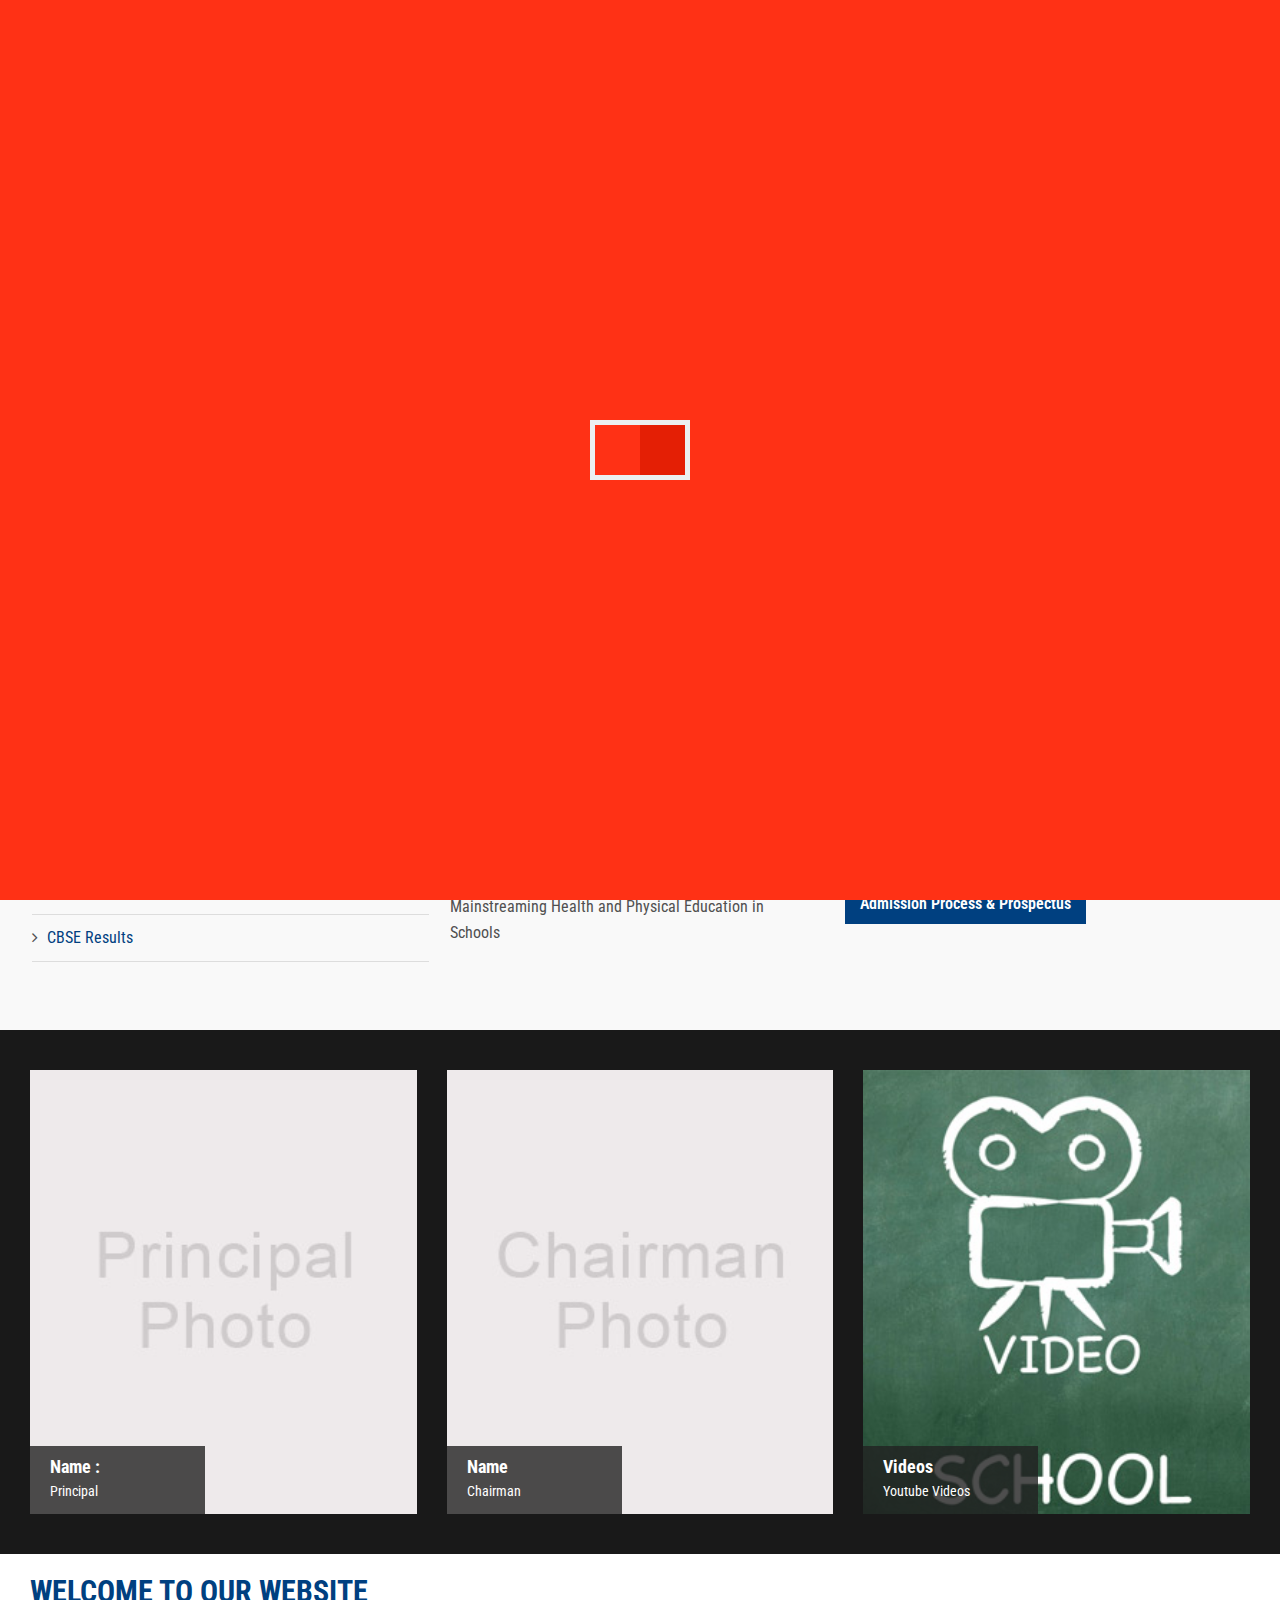
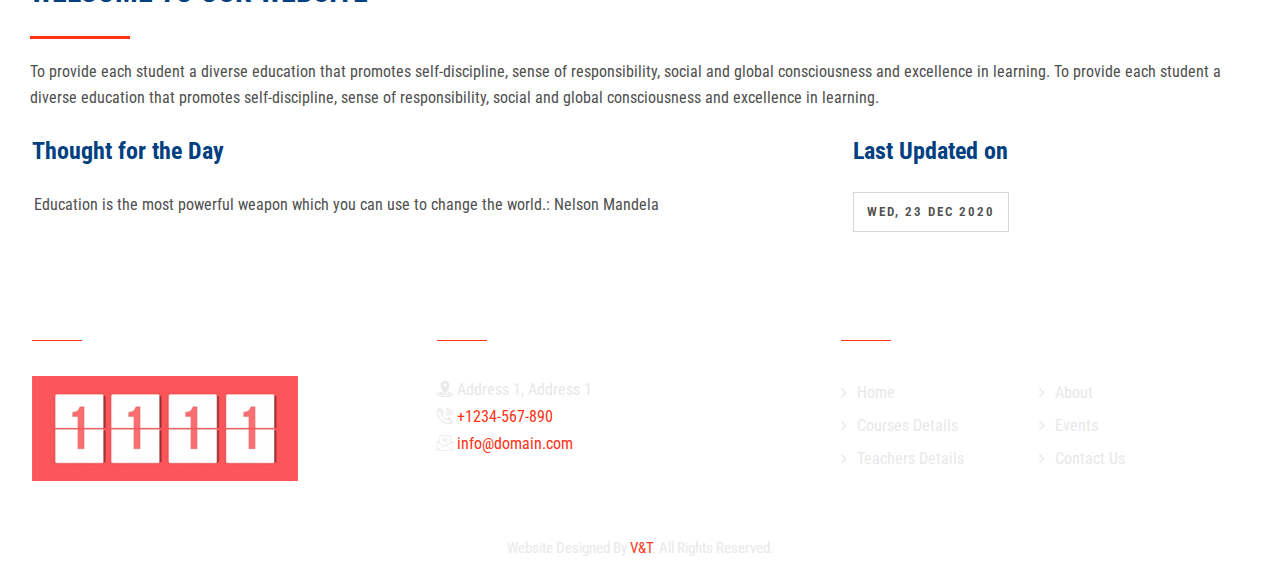
<file: index.html>
<!DOCTYPE html>
<html lang="zxx"> 
<head>
        <!-- meta tag -->
        <meta charset="utf-8">
        <title>CBSE | Responsive HTML5 Template</title>
        <meta name="description" content="">
        <!-- responsive tag -->
        <meta http-equiv="x-ua-compatible" content="ie=edge">
        <meta name="viewport" content="width=device-width, initial-scale=1">
        <!-- favicon -->
        <link rel="apple-touch-icon" href="apple-touch-icon.html">
        <link rel="shortcut icon" type="image/x-icon" href="images/fav5.png">
        <!-- bootstrap v4 css -->
        <link rel="stylesheet" type="text/css" href="bootstrap-4.0.0-dist/css/bootstrap.min.css">
        <!-- font-awesome css -->
        <!-- <link rel="stylesheet" type="text/css" href="bootstrap-4.0.0-dist/css/font-awesome.min.css"> -->
        <link rel="stylesheet" href="https://cdnjs.cloudflare.com/ajax/libs/font-awesome/4.7.0/css/font-awesome.min.css">


        <!-- animate css -->
        <link rel="stylesheet" type="text/css" href="bootstrap-4.0.0-dist/css/animate.css">
        <!-- owl.carousel css -->
        <link rel="stylesheet" type="text/css" href="bootstrap-4.0.0-dist/css/owl.carousel.css">
		<!-- slick css -->
        <link rel="stylesheet" type="text/css" href="bootstrap-4.0.0-dist/css/slick.css">
        <!-- magnific popup css -->
        <link rel="stylesheet" type="text/css" href="bootstrap-4.0.0-dist/css/magnific-popup.css">
		<!-- Offcanvas CSS -->
        <link rel="stylesheet" type="text/css" href="bootstrap-4.0.0-dist/css/off-canvas.css">
		<!-- flaticon css  -->
        <link rel="stylesheet" type="text/css" href="font/flaticon.css">
		<!-- flaticon2 css  -->
        <!-- <link rel="stylesheet" type="text/css" href="fonts/fonts2/flaticon.css"> -->
        <!-- Switch style CSS -->
        <link rel="stylesheet" href="bootstrap-4.0.0-dist/css/color-style.css">
        <!-- rsmenu CSS -->
        <link rel="stylesheet" type="text/css" href="bootstrap-4.0.0-dist/css/rsmenu-main.css">
        <!-- rsmenu transitions CSS -->
        <link rel="stylesheet" type="text/css" href="bootstrap-4.0.0-dist/css/rsmenu-transitions.css">
        <!-- style css -->
        <link rel="stylesheet" type="text/css" href="style.css">
        <!-- switch color presets css -->
        <link id="switch_style" href="#" rel="stylesheet" type="text/css">
        <!-- responsive css -->
        <link rel="stylesheet" type="text/css" href="bootstrap-4.0.0-dist/css/responsive.css">
        <!--[if lt IE 9]>
            <script src="https://oss.maxcdn.com/html5shiv/3.7.2/html5shiv.min.js"></script>
            <script src="https://oss.maxcdn.com/respond/1.4.2/respond.min.js"></script>
        <![endif]-->
    </head>
    <body class="home1">
        <!--Preloader area start here-->
        <div class="book_preload">
            <div class="book">
                <div class="book__page"></div>
                <div class="book__page"></div>
                <div class="book__page"></div>
            </div>
        </div>
		<!--Preloader area end here-->
		
        <!--Full width header Start-->
		<div class="full-width-header">

			<!-- Toolbar Start -->
			<div class="rs-toolbar">
				<div class="container">
					<div class="row">
						<div class="col-md-6">
							<div class="rs-toolbar-left">
								<div class="welcome-message">
									<i class="fa fa-bank"></i><span>Welcome to CBSE</span> 
								</div>
							</div>
						</div>
						<div class="col-md-6">
							<div class="rs-toolbar-right">
								<div class="toolbar-share-icon">
									<ul>
										<li><a href="#"><i class="fa fa-facebook"></i></a></li>
										<li><a href="#"><i class="fa fa-twitter"></i></a></li>
										<li><a href="#"><i class="fa fa-google-plus"></i></a></li>
										<li><a href="#"><i class="fa fa-linkedin"></i></a></li>
									</ul>
								</div>
							</div>
						</div>
					</div>
				</div>
			</div>
			<!-- Toolbar End -->
			
			<!--Header Start-->
			<header id="rs-header" class="rs-header">
				
				<!-- Header Top Start -->
				<div class="rs-header-top">
					<div class="container">
						<div class="row">
							<div class="col-md-4 col-sm-12">
						        <div class="header-contact">
						            <div id="info-details" class="widget-text">
                                        <i class="glyph-icon flaticon-email"></i>
						                <div class="info-text">
						                    <a href="mailto:vishaljaiswal9551@gmail.com">
						                    	<span>Mail Us</span>
												vishaljaiswal9551@gmail.com
											</a>
						                </div>
						            </div>
						        </div>
							</div>
							<div class="col-md-4 col-sm-12">
								<div class="logo-area text-center">
									<a href="#"><img src="images/school_.png" alt="logo"></a>
								</div>
							</div>
							<div class="col-md-4 col-sm-12">
						        <div class="header-contact pull-right">
						            <div id="phone-details" class="widget-text">
						                <i class="glyph-icon flaticon-phone-call"></i>
						                <div class="info-text">
						                    <a href="tel:9451642011">
						                    	<span>Call Us</span>
												+919451642011
											</a>
						                </div>
                                    </div>
                                						        </div>
							</div>
						</div>				
					</div>
				</div>
				<!-- Header Top End -->

				<!-- Menu Start -->
<div class="menu-area menu-sticky">
<div class="container">
<div class="main-menu">
<div class="row">
<div class="col-sm-12">
<!-- <div id="logo-sticky" class="text-center">
<a href="index.html"><img src="images/logo.png" alt="logo"></a>
</div> -->
<a class="rs-menu-toggle"><i class="fa fa-bars"></i>Menu</a>
<nav class="rs-menu">
<ul class="nav-menu">
<li class="current-menu-item current_page_item menu-item-has-children"> <a href="#" class="home">Home</a></li>
<li class="menu-item-has-children"><a href="#">About Us &raquo;</a>
<ul class="sub-menu">
<li><a href="#">About Our School</a></li>
<li><a href="#">School Management</a></li>
<li><a href="#">Principal</a></li>
<li><a href="#">Chairman</a></li>
<li><a href="#">Contact Us</a></li></ul></li>

<li class="menu-item-has-children"><a href="#">Admission &raquo;</a>
<ul class="sub-menu">
<li><a href="#">Admission Guidelines</a></li>
<li><a href="#">Discipline</a></li>
<li><a href="#">Admission Period</a></li></ul></li>

<li><a href="#">ICT</a></li>
<li><a href="#">Enrolment</a></li>

<li class="menu-item-has-children"><a href="#">Achievements &raquo;</a>
<ul class="sub-menu">
<li><a href="#" >Alumni</a></li>
<li><a href="#">Board Results</a></li>
<li><a href="#">Olympiad</a></li>
<li><a href="#">Game & Sports</a></li></ul></li>

<li><a href="#" >Staff</a></li>
<li><a href="#" >Affiliation Status</a></li>
<li><a href="#" >Reports</a></li>
<li><a href="#" >Gallery</a></li>
</ul>
</nav>

</div>
</div>
</div>
</div>
</div>
				<!-- Menu End -->
			</header>
			<!--Header End-->

		</div>
        <!--Full width header End-->
		
		<!-- Slider Area Start -->
        <div id="rs-slider" class="slider-overlay-2">     
        	<div id="home-slider">
				<!-- Item 1 -->
				<div class="item active">
					<img src="images/2_1.jpg" alt="Slide1" />
					<div class="slide-content">
						<div class="display-table">
							<div class="display-table-cell">
								<div class="container text-center">
                                    <h1 class="slider-title" data-animation-in="fadeInLeft" data-animation-out="animate-out">Best <span class="red-color">Education</span> For <span class="orange-color">your</span> kids</h1>
<!--                                    <p data-animation-in="fadeInUp" data-animation-out="animate-out" class="slider-desc">Fusce sem dolor, interdum in efficitur at, faucibus nec lorem.Sed nec molestie justo.<br class="hidden-sm-dow"> Nunc quis sapien in arcu pharetra volutpat.Morbi nec vulputate dolor.</p>-->
                                    <a href="#" class="sl-get-started-btn" data-animation-in="lightSpeedIn" data-animation-out="animate-out">Contact us Now</a>
								</div>
							</div>
						</div>
					</div>
				</div>

				<!-- Item 2 -->
				<div class="item">
					<img src="images/2_2.jpg" alt="Slide2" />
					<div class="slide-content">
						<div class="display-table">
							<div class="display-table-cell">
								<div class="container text-center">
                                    <h1 class="slider-title" data-animation-in="fadeInUp" data-animation-out="animate-out">Are <span class="red-color">You</span> Ready <span class="orange-color">To</span> apply?</h1>
<!--                                    <p data-animation-in="fadeInUp" data-animation-out="animate-out" class="slider-desc">Fusce sem dolor, interdum in efficitur at, faucibus nec lorem.Sed nec molestie justo.<br class="hidden-sm-dow"> Nunc quis sapien in arcu pharetra volutpat.Morbi nec vulputate dolor.</p> --> 
                                    <a href="#" class="sl-get-started-btn" data-animation-in="fadeInUp" data-animation-out="animate-out">Contact us Now</a>
								</div>
							</div>
						</div>
					</div>
				</div>
        	</div>         
        </div>
        <!-- Slider Area End -->
		
		<!-- Services Start -->
        <div class="rs-services rs-services-style1">
            <div class="container">
                <div class="row">
                    <div class="col-lg-3 col-md-6">
                    	<div class="services-item blue-color rs-animation-hover">
                    	    <div class="services-icon">
                    	        <i class="flaticon-board rs-animation-scale-up"></i>
                    	    </div>
                    	    <div class="services-desc">
                    	        <h4 class="services-title">Trending Courses</h4>
                    	        <p>Lorem ipsum dolor sit amet Sed nec molestie justo</p>
                    	    </div>
                    	</div>
                    </div>
                    <div class="col-lg-3 col-md-6">
                    	<div class="services-item orange-color rs-animation-hover">
                    	    <div class="services-icon">
                    	        <i class="flaticon-magazines rs-animation-scale-up"></i>
                    	    </div>
                    	    <div class="services-desc">
                    	        <h4 class="services-title">Books & Liberary</h4>
                    	        <p>Lorem ipsum dolor sit amet Sed nec molestie justo</p>
                    	    </div>
                    	</div>
                    </div>
                    <div class="col-lg-3 col-md-6">
                    	<div class="services-item purple-color rs-animation-hover">
                    	    <div class="services-icon">
                    	        <i class="flaticon-graduation-hat-and-diploma rs-animation-scale-up"></i>
                    	    </div>
                    	    <div class="services-desc">
                    	        <h4 class="services-title">Certified Teachers</h4>
                    	        <p>Lorem ipsum dolor sit amet Sed nec molestie justo</p>
                    	    </div>
                    	</div>
                    </div>
                    
                </div>
            </div>
        </div>
		<!-- Services End -->

		<!-- About Us Start -->
        <div id="rs-courses" class="rs-courses sec-color sec-spacer">
<div class="container"><br><div class="row">
<div class="col-lg-4 col-md-12"><div class="sidebar-area">
<div class="cate-box"><h2><span class="orange-color">Downloads</span></h2> <ul>
<li><i class="fa fa-angle-right" aria-hidden="true"></i> <a href="#">OASIS Data</a></li>
<li><i class="fa fa-angle-right" aria-hidden="true"></i> <a href="#">Latest Evaluation scheme VI to VIII</a></li>
<li><i class="fa fa-angle-right" aria-hidden="true"></i> <a href="#">Tenders List</a></li>
<li><i class="fa fa-angle-right" aria-hidden="true"></i> <a href="#">CBSE Results </a></li>
</ul></div></div></div>

<div class="col-lg-4 col-md-12">
<div class="sidebar-area"><div class="cate-box">
<h2><span class="orange-color">Latest </span> Announcements</h2>
<div id="marqueecontainer" onMouseover="copyspeed=pausespeed" onMouseout="copyspeed=marqueespeed">
<div id="vmarquee"	 style="position: absolute;left: 13px; top: 65px;">
<!--YOUR SCROLL CONTENT HERE-->
<p>CBSE Latest Announcements </p>
<p>Regarding Celebration of World Environment Day</p>
<p>Mainstreaming Health and Physical Education in Schools</p>
<!--YOUR SCROLL CONTENT HERE-->
</div>
</div>
</div></div></div>

<div class="col-lg-4 col-md-12">
<div class="sidebar-area"><div class="cate-box">
<h2><span class="orange-color">School </span> Web Links</h2>
<a class="primary-btn" href="#">Online Registration for Admission</a><a class="primary-btn" href="#"> Principal's Message</a><a class="primary-btn" href="#"> Board Results</a><a class="primary-btn" href="#">Admission Process & Prospectus</a>
</div>


</div>
</div>
</div>
</div>
</div>
        <!-- About Us End -->

        <!-- Courses Start -->
        <div id="rs-team" class="rs-team blue-bg bg8 sec-spacer">
            <div class="blue-overlay2"></div>
<div class="container">
<div class="rs-carousel owl-carousel" data-loop="true" data-items="3" data-margin="30" data-autoplay="false" data-autoplay-timeout="5000" data-smart-speed="1200" data-dots="true" data-nav="true" data-nav-speed="false" data-mobile-device="1" data-mobile-device-nav="true" data-mobile-device-dots="true" data-ipad-device="2" data-ipad-device-nav="true" data-ipad-device-dots="true" data-md-device="3" data-md-device-nav="true" data-md-device-dots="true">

<div class="team-item"><div class="team-img">
<img src="images/4.jpg" alt="team Image" />
<div class="normal-text">
<h3 class="team-name">Name :</h3>
<span class="subtitle">Principal</span></div></div>
<div class="team-content"><div class="overly-border"></div>
<div class="display-table"><div class="display-table-cell"><h3 class="team-name"><a href="#">More Information (Click here)</a></h3>
</div></div></div></div>

<div class="team-item"><div class="team-img">
<img src="images/5.jpg" alt="team Image" />
<div class="normal-text">
<h3 class="team-name">Name</h3>
<span class="subtitle">Chairman</span></div></div>
<div class="team-content"><div class="overly-border"></div>
<div class="display-table"><div class="display-table-cell"><h3 class="team-name"><a href="#">More Information (Click here)</a></h3>
</div></div></div></div>

<div class="team-item"><div class="team-img">
<img src="images/6.jpg" alt="team Image" />
<div class="normal-text">
<h3 class="team-name">Videos</h3>
<span class="subtitle">Youtube Videos</span></div></div>
<div class="team-content"><div class="overly-border"></div>
<div class="display-table"><div class="display-table-cell"><h3 class="team-name"><a href="#">More Videos (Click here)</a></h3>
</div></div></div></div>
</div></div></div>
<br>
<div class="container">
<div class="sec-title mb-50"><h2><span class="orange-color">Welcome to</span> Our Website</h2></div>
<p>To provide each student a diverse education that promotes self-discipline, sense of responsibility, social and global consciousness and excellence in learning. To provide each student a diverse education that promotes self-discipline, sense of responsibility, social and global consciousness and excellence in learning.</p>

<div class="row">
<div class="col-lg-8 col-md-12">
<div class="author-comment">
<h2><span class="orange-color">Thought for </span> the Day</h2><ul><li>
<div class="row"><div class="col-lg-10 col-md-10 col-sm-10 col-xs-12">
<div class="dsc-comments"><p>Education is the most powerful weapon which you can use to change the world.: Nelson Mandela</p>
</div></div></div></li></ul></div></div>

<div class="col-lg-4 col-md-12">
<div class="sidebar-area">
<div class="tags-cloud clearfix">

<h2><span class="orange-color">Last  </span> Updated on</h2>
<ul><li><a href="#">Wed, 23 Dec 2020</a></li></ul>
</div></div></div></div></div>
        <!-- Courses End -->

        <!-- Footer Start -->
        <footer id="rs-footer" class="bg3 rs-footer">
<!-- Footer Top -->
            <div class="footer-top">
                <div class="container">
                    <div class="row">
                        
                        <div class="col-lg-3 col-md-12">
                            <h5 class="footer-title">VISITOR NO</h5>
                            <div class="recent-post-widget">
                            <div align="left"><img src="images/vc.png"></div>
                                <!--<div class="post-item">
                                    <div class="post-date">
                                        <span>28</span>
                                        <span>June</span>
                                    </div>
                                    <div class="post-desc">
                                        <h5 class="post-title"><a href="#">Edulearn RS Technology 2018</a></h5>
                                        <span class="post-category">SEO Services</span>
                                    </div>
                                </div>-->
                            </div>
                        </div>
                        
                        <div class="col-lg-3 col-md-12">
                            <h5 class="footer-title">ADDRESS</h5>
<div class="rs-toolbar-left">
								<div class="welcome-message">
									<i class="glyph-icon flaticon-location"></i>
                                    <span>Address 1, Address 1 </span>
								</div>
								<div class="welcome-message">
									<i class="glyph-icon flaticon-phone-call"></i>
                                    <span><a href="tel:1234567890">+1234-567-890</a></span> 
								</div>
								<div class="welcome-message">
									<i class="glyph-icon flaticon-email"></i>
                                    <span><a href="mailto:info@domain.com">info@domain.com</a></span> 
								</div>
                        </div>
                    </div>
                    <div class="col-lg-3 col-md-12">
                            <h5 class="footer-title">USEFUL LINKS</h5>
                            <ul class="sitemap-widget">
                                <li class="active"><a href="#"><i class="fa fa-angle-right" aria-hidden="true"></i>Home</a></li>
                                <li ><a href="#"><i class="fa fa-angle-right" aria-hidden="true"></i>About</a></li>
                                <li><a href="#"><i class="fa fa-angle-right" aria-hidden="true"></i>Courses Details</a></li>
                                <li><a href="#"><i class="fa fa-angle-right" aria-hidden="true"></i>Events</a></li>
                                <li><a href="#"><i class="fa fa-angle-right" aria-hidden="true"></i>Teachers Details</a></li>
                                <li><a href="#"><i class="fa fa-angle-right" aria-hidden="true"></i>Contact Us</a></li>
                            </ul>
                        </div>
                                                   
                </div>
            </div>
            </div>

            <!-- Footer Bottom -->
            <div class="footer-bottom">
                <div class="container">
                    <div class="copyright">
                        <p>Website Designed By <a href="https://www.linkedin.com/in/vishal-jaiswal-a5944b197?lipi=urn%3Ali%3Apage%3Ad_flagship3_profile_view_base_contact_details%3BAErFdOEcRnW12fjKR4YClw%3D%3D" target="_blank">V&T</a>. All Rights Reserved.</p>
                    </div>
                </div>
            </div>
        </footer>
        <!-- Footer End -->

        <!-- start scrollUp  -->
        <div id="scrollUp">
            <i class="fa fa-angle-up"></i>
        </div>

        
        <!-- modernizr js -->
        <script src="bootstrap-4.0.0-dist/js/home.js"></script>
        <script src="bootstrap-4.0.0-dist/js/modernizr-2.8.3.min.js"></script>
        <!-- jquery latest version -->
        <script src="bootstrap-4.0.0-dist/js/jquery.min.js"></script>
        <!-- bootstrap js -->
        <script src="bootstrap-4.0.0-dist/js/bootstrap.min.js"></script>
        <!-- owl.carousel js -->
        <script src="bootstrap-4.0.0-dist/js/owl.carousel.min.js"></script>
		<!-- slick.min js -->
        <script src="bootstrap-4.0.0-dist/js/slick.min.js"></script>
        <!-- isotope.pkgd.min js -->
        <script src="bootstrap-4.0.0-dist/js/isotope.pkgd.min.js"></script>
        <!-- imagesloaded.pkgd.min js -->
        <script src="bootstrap-4.0.0-dist/js/imagesloaded.pkgd.min.js"></script>
        <!-- wow js -->
        <script src="bootstrap-4.0.0-dist/js/wow.min.js"></script>
        <!-- counter top js -->
        <script src="bootstrap-4.0.0-dist/js/waypoints.min.js"></script>
        <script src="bootstrap-4.0.0-dist/js/jquery.counterup.min.js"></script>
        <!-- magnific popup -->
        <script src="bootstrap-4.0.0-dist/js/jquery.magnific-popup.min.js"></script>
        <!-- rsmenu js -->
        <script src="bootstrap-4.0.0-dist/js/rsmenu-main.js"></script>
        <!-- plugins js -->
        <script src="bootstrap-4.0.0-dist/js/plugins.js"></script>
        <!-- Switch js -->
        <script src="bootstrap-4.0.0-dist/js/color-style.js"></script>
		 <!-- main js -->
        <script src="bootstrap-4.0.0-dist/js/main.js"></script>
    </body>
</html>
</file>
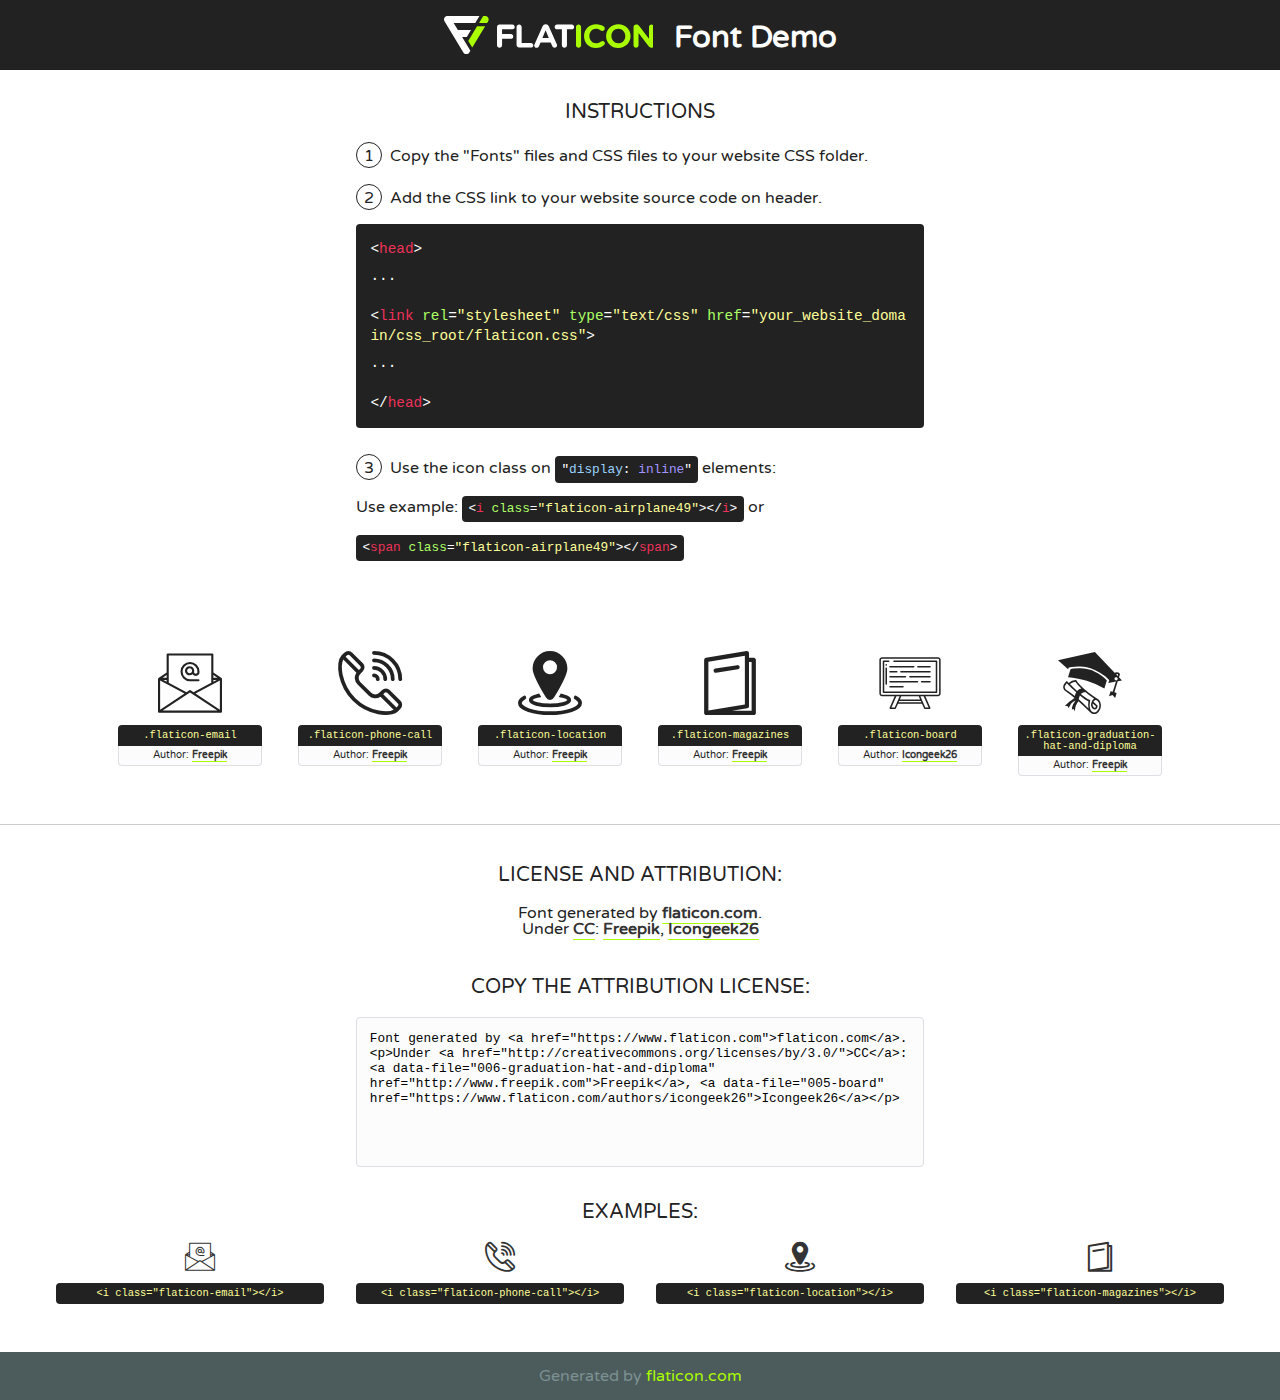
<file: font/flaticon.html>
<!DOCTYPE html>
<!--
  Flaticon icon font: Flaticon
  Creation date: 23/12/2020 10:58
-->
<html>
<!DOCTYPE html>
<html>

<head>
    <title>Flaticon WebFont</title>
    <link href="http://fonts.googleapis.com/css?family=Varela+Round" rel="stylesheet" type="text/css" />
    <link rel="stylesheet" type="text/css" href="flaticon.css">
    <meta charset="UTF-8">
    <style>
    html, body, div, span, applet, object, iframe,
    h1, h2, h3, h4, h5, h6, p, blockquote, pre,
    a, abbr, acronym, address, big, cite, code,
    del, dfn, em, img, ins, kbd, q, s, samp,
    small, strike, strong, sub, sup, tt, var,
    b, u, i, center,
    dl, dt, dd, ol, ul, li,
    fieldset, form, label, legend,
    table, caption, tbody, tfoot, thead, tr, th, td,
    article, aside, canvas, details, embed, 
    figure, figcaption, footer, header, hgroup, 
    menu, nav, output, ruby, section, summary,
    time, mark, audio, video {
        margin: 0;
        padding: 0;
        border: 0;
        font-size: 100%;
        font: inherit;
        vertical-align: baseline;
    }
    /* HTML5 display-role reset for older browsers */
    article, aside, details, figcaption, figure, 
    footer, header, hgroup, menu, nav, section {
        display: block;
    }
    body {
        line-height: 1;
    }
    ol, ul {
        list-style: none;
    }
    blockquote, q {
        quotes: none;
    }
    blockquote:before, blockquote:after,
    q:before, q:after {
        content: '';
        content: none;
    }
    table {
        border-collapse: collapse;
        border-spacing: 0;
    }
    body {
        font-family: 'Varela Round', Helvetica, Arial, sans-serif;
        font-size: 16px;
        color: #222;
    }
    a {
        color: #333;
        border-bottom: 1px solid #a9fd00;
        font-weight: bold;
        text-decoration: none;
    }
    * {
        -moz-box-sizing: border-box;
        -webkit-box-sizing: border-box;
        box-sizing: border-box;
        margin: 0;
        padding: 0;
    }
    [class^="flaticon-"]:before, [class*=" flaticon-"]:before, [class^="flaticon-"]:after, [class*=" flaticon-"]:after {
        font-family: Flaticon;
        font-size: 30px;
        font-style: normal;
        margin-left: 20px;
        color: #333;
    }
    .wrapper {
        max-width: 600px;
        margin: auto;
        padding: 0 1em;
    }
    .title {
        font-size: 1.25em;
        text-align: center;
        margin-bottom: 1em;
        text-transform: uppercase;
    }
    header {
        text-align: center;
        background-color: #222;
        color: #fff;
        padding: 1em;
    }
    header .logo {
        width: 210px;
        height: 38px;
        display: inline-block;
        vertical-align: middle;
        margin-right: 1em;
        border: none;
    }
    header strong {
        font-size: 1.95em;
        font-weight: bold;
        vertical-align: middle;
        margin-top: 5px;
        display: inline-block;
    }
    .demo {
        margin: 2em auto;
        line-height: 1.25em;
    }
    .demo ul li {
        margin-bottom: 1em;
    }
    .demo ul li .num {
        color: #222;
        border-radius: 20px;
        display: inline-block;
        width: 26px;
        padding: 3px;
        height: 26px;
        text-align: center;
        margin-right: 0.5em;
        border: 1px solid #222;
    }
    .demo ul li code {
        background-color: #222;
        border-radius: 4px;
        padding: 0.25em 0.5em;
        display: inline-block;
        color: #fff;
        font-family: Consolas,Monaco,Lucida Console,Liberation Mono,DejaVu Sans Mono,Bitstream Vera Sans Mono,Courier New, monospace;
        font-weight: lighter;
        margin-top: 1em;
        font-size: 0.8em;
        word-break: break-all;
    }
    .demo ul li code.big {
        padding: 1em;
        font-size: 0.9em;
    }
    .demo ul li code .red {
        color: #EF3159;
    }
    .demo ul li code .green {
        color: #ACFF65;
    }
    .demo ul li code .yellow {
        color: #FFFF99;
    }
    .demo ul li code .blue {
        color: #99D3FF;
    }
    .demo ul li code .purple {
        color: #A295FF;
    }
    .demo ul li code .dots {
        margin-top: 0.5em;
        display: block;
    }
    #glyphs {
        border-bottom: 1px solid #ccc;
        padding: 2em 0;
        text-align: center;
    }
    .glyph {
        display: inline-block;
        width: 9em;
        margin: 1em;
        text-align: center;
        vertical-align: top;
        background: #FFF;
    }
    .glyph .glyph-icon {
        padding: 10px;
        display: block;
        font-family:"Flaticon";
        font-size: 64px;
        line-height: 1;
    }
    .glyph .glyph-icon:before {
        font-size: 64px;
        color: #222;
        margin-left: 0;
    }
    .class-name {
        font-size: 0.65em;
        background-color: #222;
        color: #fff;
        border-radius: 4px 4px 0 0;
        padding: 0.5em;
        color: #FFFF99;
        font-family: Consolas,Monaco,Lucida Console,Liberation Mono,DejaVu Sans Mono,Bitstream Vera Sans Mono,Courier New, monospace;
    }
    .author-name {
        font-size: 0.6em;
        background-color: #fcfcfd;
        border: 1px solid #DEDEE4;
        border-top: 0;
        border-radius: 0 0 4px 4px;
        padding: 0.5em;
    }
    .class-name:last-child {
        font-size: 10px;
        color:#888;
    }
    .class-name:last-child a {
        font-size: 10px;
        color:#555;
    }
    .class-name:last-child a:hover {
        color:#a9fd00;
    }
    .glyph > input {
        display: block;
        width: 100px;
        margin: 5px auto;
        text-align: center;
        font-size: 12px;
        cursor: text;
    }
    .glyph > input.icon-input {
        font-family:"Flaticon";
        font-size: 16px;
        margin-bottom: 10px;
    }
    .attribution .title {
        margin-top: 2em;
    }
    .attribution textarea {
        background-color: #fcfcfd;
        padding: 1em;
        border: none;
        box-shadow: none;
        border: 1px solid #DEDEE4;
        border-radius: 4px;
        resize: none;
        width: 100%;
        height: 150px;
        font-size: 0.8em;
        font-family: Consolas,Monaco,Lucida Console,Liberation Mono,DejaVu Sans Mono,Bitstream Vera Sans Mono,Courier New, monospace;
        -webkit-appearance: none;
    }
    .iconsuse {
        margin: 2em auto;
        text-align: center;
        max-width: 1200px;
    }
    .iconsuse:after {
        content: '';
        display: table;
        clear: both;
    }
    .iconsuse .image {
        float: left;
        width: 25%;
        padding: 0 1em;
    }
    .iconsuse .image p {
        margin-bottom: 1em;
    }
    .iconsuse .image span {
        display: block;
        font-size: 0.65em;
        background-color: #222;
        color: #fff;
        border-radius: 4px;
        padding: 0.5em;
        color: #FFFF99;
        margin-top: 1em;
        font-family: Consolas,Monaco,Lucida Console,Liberation Mono,DejaVu Sans Mono,Bitstream Vera Sans Mono,Courier New, monospace;
    }
    #footer {
        text-align: center;
        background-color: #4C5B5C;
        color: #7c9192;
        padding: 1em;
    }
    #footer a {
        border: none;
        color: #a9fd00;
        font-weight: normal;
    }
    @media (max-width: 960px) {
        .iconsuse .image {
            width: 50%;
        }
    }
    @media (max-width: 560px) {
        .iconsuse .image {
            width: 100%;
        }
    }
    </style>
</head>

<body class="characters-off">

    <header>
        <a href="https://www.flaticon.com" target="_blank" class="logo">
            <svg version="1.1" xmlns="http://www.w3.org/2000/svg" xmlns:xlink="http://www.w3.org/1999/xlink" xmlns:a="http://ns.adobe.com/AdobeSVGViewerExtensions/3.0/" viewBox="0 0 560.875 102.036" enable-background="new 0 0 560.875 102.036" xml:space="preserve">
                <defs>
                </defs>
                <g>
                    <g class="letters">
                        <path fill="#ffffff" d="M141.596,29.675c0-3.777,2.985-6.767,6.764-6.767h34.438c3.426,0,6.15,2.728,6.15,6.15
                        c0,3.43-2.724,6.149-6.15,6.149h-27.674v13.091h23.719c3.429,0,6.151,2.724,6.151,6.15c0,3.43-2.723,6.149-6.151,6.149h-23.719
                        v17.574c0,3.773-2.986,6.761-6.764,6.761c-3.779,0-6.764-2.989-6.764-6.761V29.675z"></path>
                        <path fill="#ffffff" d="M193.844,29.149c0-3.781,2.985-6.767,6.764-6.767c3.776,0,6.763,2.985,6.763,6.767v42.957h25.039
                        c3.426,0,6.149,2.726,6.149,6.153c0,3.425-2.723,6.15-6.149,6.15h-31.802c-3.779,0-6.764-2.986-6.764-6.768V29.149z"></path>
                        <path fill="#ffffff" d="M241.891,75.71l21.438-48.407c1.492-3.341,4.215-5.357,7.906-5.357h0.792
                        c3.686,0,6.323,2.017,7.815,5.357l21.439,48.407c0.436,0.967,0.701,1.845,0.701,2.723c0,3.602-2.809,6.501-6.414,6.501
                        c-3.161,0-5.269-1.845-6.499-4.655l-4.132-9.661h-27.059l-4.301,10.102c-1.144,2.631-3.426,4.214-6.237,4.214
                        c-3.517,0-6.24-2.81-6.24-6.325C241.1,77.64,241.451,76.677,241.891,75.71z M279.932,58.666l-8.521-20.297l-8.526,20.297H279.932
                        z"></path>
                        <path fill="#ffffff" d="M314.864,35.387H301.86c-3.429,0-6.239-2.813-6.239-6.238c0-3.429,2.811-6.24,6.239-6.24h39.533
                        c3.426,0,6.237,2.811,6.237,6.24c0,3.425-2.811,6.238-6.237,6.238h-13.001v42.785c0,3.773-2.99,6.761-6.764,6.761
                        c-3.779,0-6.764-2.989-6.764-6.761V35.387z"></path>
                        <path fill="#A9FD00" d="M352.615,29.149c0-3.781,2.985-6.767,6.767-6.767c3.774,0,6.761,2.985,6.761,6.767v49.024
                        c0,3.773-2.987,6.761-6.761,6.761c-3.781,0-6.767-2.989-6.767-6.761V29.149z"></path>
                        <path fill="#A9FD00" d="M374.132,53.836v-0.179c0-17.481,13.178-31.801,32.065-31.801c9.22,0,15.459,2.458,20.557,6.238
                        c1.402,1.054,2.637,2.985,2.637,5.357c0,3.692-2.985,6.59-6.681,6.59c-1.845,0-3.071-0.702-4.044-1.319
                        c-3.776-2.813-7.729-4.393-12.562-4.393c-10.364,0-17.831,8.611-17.831,19.154v0.173c0,10.542,7.291,19.329,17.831,19.329
                        c5.715,0,9.492-1.756,13.359-4.834c1.049-0.874,2.458-1.491,4.039-1.491c3.429,0,6.325,2.813,6.325,6.236
                        c0,2.106-1.056,3.78-2.282,4.834c-5.539,4.834-12.036,7.733-21.878,7.733C387.572,85.464,374.132,71.493,374.132,53.836z"></path>
                        <path fill="#A9FD00" d="M433.009,53.836v-0.179c0-17.481,13.79-31.801,32.766-31.801c18.981,0,32.592,14.143,32.592,31.628v0.173
                        c0,17.483-13.785,31.807-32.769,31.807C446.625,85.464,433.009,71.32,433.009,53.836z M484.224,53.836v-0.179
                        c0-10.539-7.725-19.326-18.626-19.326c-10.893,0-18.449,8.611-18.449,19.154v0.173c0,10.542,7.73,19.329,18.626,19.329
                        C476.676,72.986,484.224,64.378,484.224,53.836z"></path>
                        <path fill="#A9FD00" d="M506.233,29.321c0-3.774,2.99-6.763,6.767-6.763h1.401c3.252,0,5.183,1.583,7.029,3.953l26.093,34.265
                        V29.059c0-3.692,2.99-6.677,6.681-6.677c3.683,0,6.671,2.985,6.671,6.677v48.934c0,3.78-2.987,6.765-6.764,6.765h-0.436
                        c-3.257,0-5.188-1.581-7.034-3.953l-27.056-35.492v32.944c0,3.687-2.985,6.676-6.678,6.676c-3.683,0-6.673-2.989-6.673-6.676
                        V29.321z"></path>
                    </g>
                    <g class="insignia">
                        <path fill="#ffffff" d="M48.372,56.137h12.517l11.156-18.537H37.186L25.688,18.539h57.825L94.668,0H9.271
                        C5.925,0,2.842,1.801,1.198,4.716c-1.644,2.907-1.593,6.482,0.134,9.343l50.38,83.501c1.678,2.781,4.689,4.476,7.938,4.476
                        c3.246,0,6.257-1.695,7.935-4.476l2.898-4.804L48.372,56.137z"></path>
                        <g class="i">
                            <path fill="#A9FD00" d="M93.575,18.539h0.031v0.004l21.652,0.004l2.705-4.488c1.727-2.861,1.778-6.436,0.133-9.343
                            C116.454,1.801,113.371,0,110.026,0h-5.294L93.575,18.539z"></path>
                            <polygon fill="#A9FD00" points="88.291,27.356 64.725,66.486 75.519,84.404 109.942,27.356"></polygon>
                        </g>
                    </g>
                </g>
            </svg>
        </a>
        <strong>Font Demo</strong>
    </header>


    <section class="demo wrapper">

        <p class="title">Instructions</p>

        <ul>
            <li>
                <span class="num">1</span>Copy the "Fonts" files and CSS files to your website CSS folder.
            </li>
            <li>
                <span class="num">2</span>Add the CSS link to your website source code on header.
                <code class="big">
                    &lt;<span class="red">head</span>&gt;
                    <br/><span class="dots">...</span>
                    <br/>&lt;<span class="red">link</span> <span class="green">rel</span>=<span class="yellow">"stylesheet"</span> <span class="green">type</span>=<span class="yellow">"text/css"</span> <span class="green">href</span>=<span class="yellow">"your_website_domain/css_root/flaticon.css"</span>&gt;
                    <br/><span class="dots">...</span>
                    <br/>&lt;/<span class="red">head</span>&gt;
                </code>
            </li>

            <li>
                <p>
                    <span class="num">3</span>Use the icon class on <code>"<span class="blue">display</span>:<span class="purple"> inline</span>"</code> elements:
                    <br />
                    Use example: <code>&lt;<span class="red">i</span> <span class="green">class</span>=<span class="yellow">&quot;flaticon-airplane49&quot;</span>&gt;&lt;/<span class="red">i</span>&gt;</code> or <code>&lt;<span class="red">span</span> <span class="green">class</span>=<span class="yellow">&quot;flaticon-airplane49&quot;</span>&gt;&lt;/<span class="red">span</span>&gt;</code>
            </li>
        </ul>

    </section>




   <section id="glyphs">          
    
      
        <div class="glyph"><div class="glyph-icon flaticon-email"></div>
            <div class="class-name">.flaticon-email</div>
            <div class="author-name">Author: <a data-file="001-email" href="http://www.freepik.com">Freepik</a> </div> 
        </div>        
        
        <div class="glyph"><div class="glyph-icon flaticon-phone-call"></div>
            <div class="class-name">.flaticon-phone-call</div>
            <div class="author-name">Author: <a data-file="002-phone-call" href="http://www.freepik.com">Freepik</a> </div> 
        </div>        
        
        <div class="glyph"><div class="glyph-icon flaticon-location"></div>
            <div class="class-name">.flaticon-location</div>
            <div class="author-name">Author: <a data-file="003-location" href="http://www.freepik.com">Freepik</a> </div> 
        </div>        
        
        <div class="glyph"><div class="glyph-icon flaticon-magazines"></div>
            <div class="class-name">.flaticon-magazines</div>
            <div class="author-name">Author: <a data-file="004-magazines" href="http://www.freepik.com">Freepik</a> </div> 
        </div>        
        
        <div class="glyph"><div class="glyph-icon flaticon-board"></div>
            <div class="class-name">.flaticon-board</div>
            <div class="author-name">Author: <a data-file="005-board" href="https://www.flaticon.com/authors/icongeek26">Icongeek26</a> </div> 
        </div>        
        
        <div class="glyph"><div class="glyph-icon flaticon-graduation-hat-and-diploma"></div>
            <div class="class-name">.flaticon-graduation-hat-and-diploma</div>
            <div class="author-name">Author: <a data-file="006-graduation-hat-and-diploma" href="http://www.freepik.com">Freepik</a> </div> 
        </div>        
        

    </section>



    <section class="attribution wrapper"   style="text-align:center;">

      <div class="title">License and attribution:</div><div class="attrDiv">Font generated by <a href="https://www.flaticon.com">flaticon.com</a>. <div><p>Under <a href="http://creativecommons.org/licenses/by/3.0/">CC</a>: <a data-file="006-graduation-hat-and-diploma" href="http://www.freepik.com">Freepik</a>, <a data-file="005-board" href="https://www.flaticon.com/authors/icongeek26">Icongeek26</a></p>  </div>
      </div>
      <div class="title">Copy the Attribution License:</div>

    <textarea onclick="this.focus();this.select();">Font generated by &lt;a href=&quot;https://www.flaticon.com&quot;&gt;flaticon.com&lt;/a&gt;. <p>Under <a href="http://creativecommons.org/licenses/by/3.0/">CC</a>: <a data-file="006-graduation-hat-and-diploma" href="http://www.freepik.com">Freepik</a>, <a data-file="005-board" href="https://www.flaticon.com/authors/icongeek26">Icongeek26</a></p>  
     </textarea>

    </section>

    <section class="iconsuse">

          <div class="title">Examples:</div>            
             
            <div class="image">
                <p>
                    <i class="glyph-icon flaticon-email"></i> 
                    <span>&lt;i class=&quot;flaticon-email&quot;&gt;&lt;/i&gt;</span>
                </p>
            </div>
            
            <div class="image">
                <p>
                    <i class="glyph-icon flaticon-phone-call"></i> 
                    <span>&lt;i class=&quot;flaticon-phone-call&quot;&gt;&lt;/i&gt;</span>
                </p>
            </div>
            
            <div class="image">
                <p>
                    <i class="glyph-icon flaticon-location"></i> 
                    <span>&lt;i class=&quot;flaticon-location&quot;&gt;&lt;/i&gt;</span>
                </p>
            </div>
            
            <div class="image">
                <p>
                    <i class="glyph-icon flaticon-magazines"></i> 
                    <span>&lt;i class=&quot;flaticon-magazines&quot;&gt;&lt;/i&gt;</span>
                </p>
            </div>
                       
        </div>
                            
    </section>

<div id="footer">
    <div>Generated by <a href="https://www.flaticon.com">flaticon.com</a>
    </div>
</div>



</body>
</html>
</file>
<file: bootstrap-4.0.0-dist/css/off-canvas.css>
@charset "utf-8";

/**
*
* -----------------------------------------------------------------------------
*
* Template : Edulearn | Responsive Education HTML5 Template
* Author : rs-theme
* Author URI : http://www.rstheme.com/
*
* -----------------------------------------------------------------------------
*
**/

.rs-offcanvas-link {

}

a.nav-expander {
    background: transparent;
    color: #FFFFFF;
    display: block;
    font-size: 16px;
    font-weight: 400;
    height: auto;
    margin-right: 0;
    padding: 0;
    right: 0;
    text-decoration: none;
    text-transform: uppercase;
    top: 0;
    transition: right 0.3s ease-in-out 0s;
    width: auto;
    z-index: 12;
    transition: right 0.3s ease-in-out 0s;
    -webkit-transition: right 0.3s ease-in-out 0s;
    -moz-transition: right 0.3s ease-in-out 0s;
    -o-transition: right 0.3s ease-in-out 0s;
 
}
 
a.nav-expander:hover {
  cursor: pointer;
}

nav.right_menu_togle {
	background: rgba(0,0,0,0.9);
	display: block;
	height: 100%;
	overflow: auto;
	position: fixed;
	right: -23em;
	font-size: 15px;
	top: 0;
	width: 23em;
	z-index: 2000;
	transition: right 0.3s ease-in-out 0s;
	-webkit-transition: right 0.3s ease-in-out 0s;
	-moz-transition: right 0.3s ease-in-out 0s;
	-o-transition: right 0.3s ease-in-out 0s;
}
.nav-expanded nav {
  right: 0;
}
 
body.nav-expanded {
  margin-left: 0em;
  transition: right 0.4s ease-in-out 0s;
  -webkit-transition: right 0.4s ease-in-out 0s;
  -moz-transition: right 0.4s ease-in-out 0s;
  -o-transition: right 0.4s ease-in-out 0s;
}
.right_menu_togle .close-btn{
	overflow: hidden;
	padding: 35px 10px 20px;
}
.right_menu_togle .canvas-logo{
    padding-left: 24px;
    padding-bottom: 20px;
}
.right_menu_togle .search-wrap{
    padding: 20px 24px 0;
    position: relative;
}
.right_menu_togle .search-wrap label{
    display: block;
    font-size: 20px;
    color: #fff;
    position: relative;
}
.right_menu_togle .search-wrap input,
.right_menu_togle .search-wrap button{
    border: none;
    outline: none;
}
.right_menu_togle .search-wrap input{
    width: 100%;
    border-radius: 30px;
    background: #fff;
    padding: 7px 25px;
    margin-top: 6px;
}
.right_menu_togle .search-wrap button{
    position: absolute;
    right: 40px;
    background: transparent;
    cursor: pointer;
    bottom: 7px;
    font-size: 18px;
}

span#nav-close {
	font-size: 20px;
    cursor: pointer;
    color: #fff;
    display: block;
    text-align: center;
    width: 35px;
    height: 35px;
    line-height: 26px;
    border: 3px solid #fff;
    border-radius: 50%;
    float: right;
    font-weight: bold;
}

.sidebarnav_menu.main-menu li.menu-item-has-children:before{
	position: absolute;
    content: "\f078";
    font-family: FontAwesome;
    color: #ffffff;
    width: 32px;
    height: 32px;
    line-height: 30px;
    background: rgba(255,255,255,0.2);
    border: 1px solid rgba(255,255,255,0.3);
    right: 8px;
    top: 5px;
    cursor: pointer;
    z-index: 999;
    text-align: center;
    font-size: 15px;
	transition: 0.4s;
	-webkit-transition: 0.4s;
	-ms-transition: 0.4s;
}
.sidebarnav_menu.main-menu li.menu-item-has-children.open:before{
    content: "\f077";
	transition: 0.4s;
	-webkit-transition: 0.4s;
	-ms-transition: 0.4s;
}
.sidebarnav_menu.main-menu li.menu-item-has-children ul{
	display: none;
}
.sidebarnav_menu.main-menu li.menu-item-has-children ul li a{
    display: block;
    padding: 8px 45px;
    font-size: 14px;
}

.sidebarnav_menu.main-menu li ul li:hover a,
.sidebarnav_menu.main-menu li ul li.active a{
	background: rgba(0,0,0,0.15) !important;
}
.sidebarnav_menu.main-menu li {
  border-bottom: 1px solid rgba(255,255,255,0.15);
  font-size: 16px;
  position: relative;
  display: block;
}
.sidebarnav_menu.main-menu .list-unstyled li:last-child {
	border-bottom: 0;
}
.sidebarnav_menu.main-menu .list-unstyled {
 	border-top: 1px solid rgba(255,255,255,0.15);
}
.sidebarnav_menu.main-menu .list-unstyled li {
	border: 0;
}
.sidebarnav_menu.main-menu li a {
  color: #fff;
  text-decoration: none;
  padding: 8px 24px;
  display: block;
  transition: 0.4s;
  -webkit-transition: 0.4s;
  -ms-transition: 0.4s;
}
.sidebarnav_menu.main-menu li ul li a {
  padding: 8px 0 8px 40px; 
}
.sidebarnav_menu.main-menu li a:hover {
  color: #FFFFFF;
  text-decoration: none;
}
 
.sidebarnav_menu.main-menu a .caret {
	width: 0;
	height: 0;
	display: inline-block;
	vertical-align: top;
	border-top: 4px solid #4f5963;
	border-right: 4px solid transparent;
	border-left: 4px solid transparent;
	content: "";
    margin-top: 8px;
}
 
.sidebarnav_menu.main-menu a:hover .caret {
	border-top-color: #4f5963;
}
 
.sidebarnav_menu.main-menu li.open > a > .caret {
	border-top: none;
	border-bottom: 4px solid #4f5963;
	border-right: 4px solid transparent;
	border-left: 4px solid transparent;
}
 
.sidebarnav_menu.main-menu li.open > a:hover > .caret {
	border-bottom-color: #4f5963;
}
 
.icon:before {
  font-family: 'FontAwesome';
  font-style: normal;
  font-variant: normal;
  font-weight: normal;
  line-height: 1;
  text-transform: none;
  content: '\f105';
}
 
.sidebarnav_menu.main-menu li > a > span.icon {
  float: right;
  margin: 0.1em 1.7em -0.1em 0;
  opacity: 0;
  -webkit-transition: all 0.2s ease-in-out;
  -moz-transition: all 0.2s ease-in-out;
  -o-transition: all 0.2s ease-in-out;
  transition: all 0.2s ease-in-out;
 
}
 
.sidebarnav_menu.main-menu li > a:hover > span.icon {
  float: right;
  margin: 0.1em 0.8em -0.1em 0;
  opacity: 1;
}

.sidebar_nav.navbar {
    position: absolute;
    min-height: auto;
    margin-bottom: 0;
    border: 0;
}
.rs-menu.rs-menu-close,
.sidebar_nav.navbar-inverse{
	background: transparent;
}
</file>
<file: font/flaticon.css>
/*
  	Flaticon icon font: Flaticon
  	Creation date: 23/12/2020 10:58
  	*/

@font-face {
  font-family: "Flaticon";
  src: url("./Flaticon.eot");
  src: url("./Flaticon.eot?#iefix") format("embedded-opentype"),
       url("./Flaticon.woff2") format("woff2"),
       url("./Flaticon.woff") format("woff"),
       url("./Flaticon.ttf") format("truetype"),
       url("./Flaticon.svg#Flaticon") format("svg");
  font-weight: normal;
  font-style: normal;
}

@media screen and (-webkit-min-device-pixel-ratio:0) {
  @font-face {
    font-family: "Flaticon";
    src: url("./Flaticon.svg#Flaticon") format("svg");
  }
}

[class^="flaticon-"]:before, [class*=" flaticon-"]:before,
[class^="flaticon-"]:after, [class*=" flaticon-"]:after {   
  font-family: Flaticon;
        
font-style: normal;

}

.flaticon-email:before { content: "\f100"; }
.flaticon-phone-call:before { content: "\f101"; }
.flaticon-location:before { content: "\f102"; }
.flaticon-magazines:before { content: "\f103"; }
.flaticon-board:before { content: "\f104"; }
.flaticon-graduation-hat-and-diploma:before { content: "\f105"; }
</file>
<file: bootstrap-4.0.0-dist/css/color-style.css>
.style-switch {
    opacity: 1;
    position: fixed;
    z-index: 9999;
    top: 135px;
    -webkit-backface-visibility: hidden;
    background: #fff;
    box-shadow: 0 0 5px rgba(0,0,0,0.2);
    -webkit-box-shadow: 0 0 5px rgba(0,0,0,0.2);
}

.style-switch .fa{
    font-size: 20px;
}

.style-switch.left {
    left: -190px;
}

.style-switch.right {
    right: -190px;
}

.style-switch .switched-options {
    position: relative;
    width: 190px;
    text-align: left;
    padding: 12px;
}

.style-switch .config-title {
    color: #000;
    font-weight: 700;
    font-size: 16px;
    text-transform: uppercase;
    letter-spacing: 1px;
    margin-top: 14px;
}



.style-switch ul .p {
    font-weight: 400;
    font-size: 12px;
    line-height: 18px;
    margin-top: 10px;
}

.style-switch ul li:hover {
    cursor: pointer;
}

.style-switch ul li a {
    font-size: 14px;
    color: #808080;
    letter-spacing: 0.1px;
}

.style-switch ul li a:hover {
    color: #000000;
    text-decoration: none;
}

.style-switch ul li a.buy-this-theme {
    display: inline-block;
    margin-top: 5px;
    color: #111;
    font-size: 15px;
    text-transform: uppercase;
}

.style-switch ul.styles {
    margin-top: 15px;
}

.style-switch ul.styles li {
    display: inline-block;
    margin-right: 5px;
}

.style-switch ul.styles li.no-margin {
    margin-right: 0px;
}

.style-switch ul.styles li .color {
    display: block;
    width: 42px;
    height: 42px;
    border-radius: 2px;
}
.style-switch ul.styles li .color:hover{
    opacity: .9;
}
.style-switch ul.styles li .amber {
    background: #FFC107;
}

.style-switch ul.styles li .deep-purple {
    background: #7e6df6;
}

.style-switch ul.styles li .blue{
    background: #0059b1;
}

.style-switch ul.styles li .cyan {
    background: #00BCD4;
}

.style-switch ul.styles li .deep-orange {
    background: #FF5722;
}

.style-switch ul.styles li .deep-purle {
    background: #673AB7;
}

.style-switch ul.styles li .green {
    background: #27ae61;
}

.style-switch ul.styles li .indigo {
    background: #3F51B5;
}

.style-switch ul.styles li .light-blue {
    background: #03A9F4;
}

.style-switch ul.styles li .light-green {
    background: #8BC34A;
}

.style-switch ul.styles li .lime {
    background: #CDDC39;
}

.style-switch ul.styles li .orange {
    background: #FF9800;
}

.style-switch ul.styles li .palette {
    background: #795548;
}

.style-switch ul.styles li .pink {
    background: #E91E63;
}

.style-switch ul.styles li .purple {
    background: #9C27B0;
}

.style-switch ul.styles li .default {
    background: #0095eb;
}

.style-switch ul.styles li .teal {
    background: #009688;
}

.style-switch ul.styles li .lime {
    background: #9dd100;
}
.style-switch ul.styles li .red {
    background: #F44336;
}

.style-switch .one-page-link{
font-size: 18px;

padding: 10px 0;
display: block;
}
.style-switch.right .switch-button {
    position: absolute;
    top: 0;
    left: -48px;
    display: inline-block;
    background: #fff;
    width: 48px;
    height: 48px;
    line-height: 48px;
    text-align: center;
    font-size: 24px;
    color: #000;
    box-shadow: 0 0 5px rgba(0,0,0,0.2);
    -webkit-box-shadow: 0 0 5px rgba(0,0,0,0.2);
}
.style-switch .switch-button:hover {
    cursor: pointer;
    text-decoration: none;
}

.style-switch p {
    color: #000;
}
.preset-title{
    margin: 8px 0 0 0;
}

.switch-btn{
    margin-top: 10px;
    font-weight: 600;
}
.switch-btn li a:hover{
  color: #000000;
}
</file>
<file: bootstrap-4.0.0-dist/css/rsmenu-main.css>
/*
Author: Mad rs Themes
Author URI: http://madrsthemes.com
Description: rs Menu is a fully responsive, easy-to-use, highly customized and creative Mega Menu
Version: 1.0.0
*/
/*-----------------------------------------------------------------------------------*/
/*	GLOBAL CSS THAT ARE APPLIED FOR ALL SCREEN SIZES
/*-----------------------------------------------------------------------------------*/
.rs-menu {
   float: left;
   clear: both;
   width: 100%;
   font-size: 0;
   position: relative;
   /*background: #1c1c1c;
   -webkit-box-shadow: 0 2px 5px rgba(0, 0, 0, .2);
   -moz-box-shadow: 0 2px 5px rgba(0, 0, 0, .2);
   box-shadow: 0 2px 5px rgba(0, 0, 0, .2);*/
}

.rs-menu ul,
.rs-menu li,
.rs-menu p,
.rs-menu a,
.rs-menu div,
.rs-menu i {
   border: 0;
   margin: 0;
   padding: 0;
}

.rs-menu li {
   display: block;
   vertical-align: top;
   position: relative;
}

.rs-menu a {
   display: block;
   padding: 16px;
}

.rs-menu .row {
    float: left;
    width: 100%;
    position: relative;
}

/*-----------------------------------------------------------------------------------*/
/*	SUB-MENUS SETTINGS 
/*-----------------------------------------------------------------------------------*/
/* Hide sub-menus */
.rs-menu ul ul {
	position: absolute;
	top: 100%;
	width: 100%;
	display: none;
	background-color: #111111; 
}
.home5 .rs-menu ul ul {
	background-color: #00bcd4; 
}
.home5 .rs-menu ul ul li {
    border-bottom:1px solid #048d9e;
}
.home5 .rs-menu a{
    color: #fff;
}
.rs-menu ul ul.visible, .rs-menu ul .rs-mega-menu ul.visible ul.sub-menu {	
	display:block;
   z-index: 17;
}

/* Adjust position of mega-menu */
.rs-menu li:hover > ul.mega-menu > li > ul {
    position:relative;
}

/*-----------------------------------------------------------------------------------*/
/*	SUB-MENUS APPEARANCE 
/*-----------------------------------------------------------------------------------*/
/* Place border bottom */
.rs-menu ul ul li {
    border-bottom:1px solid #222;
}

.rs-menu ul ul li:last-child,
.rs-menu ul ul li.mega-menu-container{
    border-bottom: 0;
}

/* Remove border bottom on last li*/
.rs-menu ul ul li:last-child {
    border-bottom:none;
}

/* Puts shadow on sub-menus */
.rs-menu .sub-menu, .mega-menu {
	-webkit-box-shadow: 0px 4px 13px -3px #232323;
    -moz-box-shadow: 0px 4px 13px -3px #232323;
    -ms-box-shadow: 0px 4px 13px -3px #232323;
    -o-box-shadow: 0px 4px 13px -3px #232323;
    box-shadow: 0px 4px 13px -3px #232323;
}
.mega-rs h2{
	position: absolute;
	bottom: 30px;
	margin: 0 !important;
	padding: 5px 28px;
	left: 25px;
	background: rgba(0,0,0,.8);
	color: #fff;
}
.mega-rs ul li a{
	position: relative;
}
#inner .rs-menu li a {
    color: #000;
}
#inner .rs-menu li li a{
	color: #fff;
}


/*-----------------------------------------------------------------------------------*/
/*  APPEARANCE SETTINGS 
/*-----------------------------------------------------------------------------------*/
.rs-menu a {
    color:#bbb;
	
	/* Remove the blue Webkit background when element is tapped */
	-webkit-tap-highlight-color:rgba(0,0,0,0);
}

.multi ul ul{
	background: transparent !important;
}

.multi ul li a{
	font-weight: 400 !important;
	font-size: 13px !important;
}

.nav-menu > li > a { 
	font-size: 14px;
	text-transform: uppercase;
	font-weight: 500;
	height: 55px;
	line-height: 55px;
}

/*home 1*/

.rs-menu a {    
	padding: 0px 20px;
}
.inner-page .rs-menu ul.nav-menu > li > a,    
.home3 .rs-menu ul.nav-menu > li > a,    
.home1 .rs-menu ul.nav-menu > li > a {    
	padding: 0;
}
.inner-page .rs-menu ul.nav-menu > li,
.home3 .rs-menu ul.nav-menu > li,
.home1 .rs-menu ul.nav-menu > li{
    margin-right:34px
}
.home1 .rs-menu ul.nav-menu > li:last-child{
    margin-right: 0;
}
.inner-page .rs-menu ul{
    margin-right: 13px;
}

/*home 4*/
.home4 .rs-menu a,
.home5 .rs-menu a {    
	padding: 35px 14px 35px;
}


/* Modifies position of icons on the menu */
.rs-menu li i {
	margin-right:10px;
	font-size:14px;
	/* Make the font smoother for Chrome */
	transform:translate3d(0, 0, 0);    
}

/* Put down arrows */
.nav-menu .rs-mega-menu > a span:after, .nav-menu > .menu-item-has-children > a span:after {
    content:"\f107";
    font-family:FontAwesome;
    float:right;
    margin:2px 0 0 5px;
}

.mega-menu h1, .mega-menu h2, .mega-menu h3 {
	margin-bottom:24px;
}

.nav-menu > li > a {
	/*-webkit-box-shadow: -1px 0 0 0 rgba(0,0,0,.1);
	-moz-box-shadow: -1px 0 0 0 rgba(0,0,0,.1);
	box-shadow: -1px 0 0 0 rgba(0,0,0,.1);*/
}

.nav-menu li .mega-menu li a {    
    padding:0;
	width:auto;
	display:inline-block;
}

/*-----------------------------------------------------------------------------------*/
/*  Typography
/*-----------------------------------------------------------------------------------*/
.rs-menu ul,
.home1 .rs-menu ul,
.home4 .rs-menu ul{
	text-align: left;
}
.rs-menu li {
    font-size:14px;
}

.rs-menu .sub-menu li a {
	padding: 10px 14px;
}

/*.home2 .rs-menu {
	background-color: #111111;
	text-align: left;
	z-index: 11;
	position: absolute;
}*/
.home2 .rs-menu ul {
	text-align: left;
}

.home2 .rs-menu > ul > li:first-child > a{
	padding-left: 40px;
}
.home2 .rs-menu > ul > li{
	padding-right: 40px;
}
.home2 .rs-menu > ul > li > a {
	padding: 0px;
}

/* Sub-menus - font size and text alignment*/
.rs-menu ul ul a {   
    font-size: 15px;	
    text-align: left;
}

.mega-menu p {
	margin:12px 0;
}

.mega-menu li p a {
	font-size:16px;
    font-family: "Open Sans",sans-serif;
}

/*-----------------------------------------------------------------------------------*/
/*  MEGA MENU
/*-----------------------------------------------------------------------------------*/
.nav-menu {
    position:relative;
}

.nav-menu .rs-mega-menu {
    position: relative;
}

.nav-menu .mega-menu {
    left:0;
    width:100%;
	position:absolute;   
}

.nav-menu .mega-menu .mega-menu-container {
	float:left;
	width:100%;
	position:relative;
    padding: 0 6px;
}

.nav-menu .mega-menu .sub-menu {
    display:block;
    position:relative;
	width:auto;
    padding:0;
    min-height:initial;
    box-shadow:none;   
}

.nav-menu .mega-menu .sub-menu a {
	padding:12px;
}

.nav-menu .mega-menu .sub-menu li, .nav-menu .mega-menu .sub-menu a {
    width:100%;
}

/*-----------------------------------------------------------------------------------*/
/*  MEGA MENU - IMAGES
/*-----------------------------------------------------------------------------------*/
.nav-menu .mega-menu li div.mega-menu-img a {
	float:left;
	width:100%;
	min-height:230px;
	padding:12px;
}

/*Hover Effect Images*/
.nav-menu .mega-menu li div.mega-menu-img a:hover img {
    -webkit-transform: scale(1.1);
    -moz-transform: scale(1.1);
    -o-transform: scale(1.1);
    -ms-transform: scale(1.1);
    transform: scale(1.1);
}

.multi .sub-menu li img{
    width: 50px;
    transition: all 0.5s ease 0s;
    border-radius: 100%;
}
.multi .sub-menu li:hover img{
	transform: rotate(100deg);
}
.multi .sub-menu li{
	margin-bottom: 15px;
}
.multi .sub-menu li{
	padding-bottom: 15px;
}
.multi .col-3 .sub-menu li a{
	display: inline;
}
.nav-menu .mega-menu-img h2 {
	font-size:16px;
	margin:12px 0 0 0;
	letter-spacing: 1px;
	text-transform: uppercase;
}

.nav-menu .mega-menu > li .mega-menu-img-meta {
    padding:0;
    width:auto;
    position:relative;
    height:auto;
    overflow:hidden;
    -webkit-backface-visibility:hidden;
}

/*-----------------------------------------------------------------------------------*/
/*  MEGA MENU - MAP
/*-----------------------------------------------------------------------------------*/
#map {
	height:500px;
}

/*-----------------------------------------------------------------------------------*/
/*  TRANSITIONS AND EFECTS
/*-----------------------------------------------------------------------------------*/
.nav-menu ul {
    -webkit-transition:all .3s ease-in-out;
    -moz-transition:all .3s ease-in-out;
    -ms-transition:all .3s ease-in-out;
    -o-transition:all .3s ease-in-out;
    transition:all .3s ease-in-out
}

.mega-menu-img-meta img {
    -webkit-transition:-webkit-transform .3s ease-in-out;
    -moz-transition:-moz-transform .3s ease-in-out;
    -o-transition:-o-transform .3s ease-in-out;
    -ms-transition:-ms-transform .3s ease-in-out;
    transition:transform .3s ease-in-out
}

/*-----------------------------------------------------------------------------------*/
/*  LINE
/*-----------------------------------------------------------------------------------*/
.rs-menu .line {
	padding-bottom:12px;
	border-bottom:1px solid rgba(0, 0, 0, .05);
	margin-top: 20px;
	text-align: left;
	color: #fff;
	padding-left: 15px;
}

/*-----------------------------------------------------------------------------------*/
/*  RESPONSIVE IMAGES
/*-----------------------------------------------------------------------------------*/
.rs-menu img {
	max-width:100%;	
    height:auto;
    -ms-interpolation-mode:bicubic
}

/*-----------------------------------------------------------------------------------*/
/*  MEDIA QUERIES
/*-----------------------------------------------------------------------------------*/
@media screen and (min-width: 500px) {
	.rs-menu h1 {
		font-size: 3.8rem;
		line-height: 1.2em;
	}

	.rs-menu h2 {
		font-size: 2rem;
		line-height: 1.2em;
	}

	.rs-menu h3 {
		font-size: 3.3rem;
	}

	.rs-menu h4 {
		font-size: 2.8rem;
	}
}

@media screen and (min-width: 992px) {
	.rs-menu {
		/*border:1px solid #000;*/    
		height: auto !important;
	}
	
	.rs-menu h1 {
		font-size: 3.2rem;
		line-height: 1.2em;
	}

	.rs-menu h2 {
		font-size: 2.5rem;
		line-height: 1.2em;
	}

	.rs-menu h3 {
		font-size: 2rem;
	}
	
	.rs-menu h4 {
		font-size: 1rem;
	}
	
	/* Grid */
   .rs-menu .row [class*="col-"] {
      display: block;
      width: 100%;
      min-height: 5px;
      -webkit-box-sizing: border-box;
      -moz-box-sizing: border-box;
      -ms-box-sizing: border-box;
      box-sizing: border-box;
      float: left;
      margin-left: 2.5%;
   }

   .rs-menu .row [class*="col-"]:first-child {
      margin-left: 0 !important;
   }

   .rs-menu .row .col-12 {
      width: 100%;
   }

   .rs-menu .row .col-11 {
      width: 91.45833333333334%;
   }

   .rs-menu .row .col-10 {
      width: 82.91666666666667%;
   }

   .rs-menu .row .col-9 {
      width: 74.375%;
   }

   .rs-menu .row .col-8 {
      width: 65.83333333333334%;
   }

   .rs-menu .row .col-7 {
      width: 57.29166666666667%;
   }

   .rs-menu .row .col-6 {
     width: 48.75%;
   }

   .rs-menu .row .col-5 {
     width: 40.208333333333336%;
   }

   .rs-menu .row .col-4 {
      width: 31.666666666666668%;
   }

   .rs-menu .row .col-3 {
      width: 23.125%;
   }

   .rs-menu .row .col-2 {
      width: 14.583333333333334%;
   }

   .rs-menu .row .col-1 {
      width: 6.041666666666667%;
   }
	/*-----------------------------------------------------------------------------------*/
	/*  RESPONSE MENU
	/*-----------------------------------------------------------------------------------*/
	.rs-menu li {
    	display:inline-block;
	}
	
	.nav-menu .rs-mega-menu {
    	position: static;
	}
	
	.rs-menu ul ul.visible {
		visibility: hidden;
    	opacity:0;
	}
	
	/* Remove arrows if not in mobile */
	.nav-menu .menu-item-has-children > span, .nav-menu .rs-mega-menu > span {
		display:none;
	}
	
	/* Remove Menu Toggle if not in mobile */	
	.rs-menu-toggle {
		display:none;
	}
	
	/* Remove Menu Close if not in mobile */
	.nav-menu div.sub-menu-close {
		display:none;
	}
	
	
	/* Show sub-menus in hover */
	.rs-menu li:active > ul, .rs-menu li:focus > ul, .rs-menu li:hover > ul, .rs-menu li:hover > ul.mega-menu > li > ul, .rs-menu li:hover ul.mega-menu .sub-menu {		
		display:block;
		z-index: 17;	
	}

	/* Adjust position the sub-menus in the left */
	.rs-menu ul ul li > ul {
		left:100%;
	}
	
	/* Adjust position the sub-menus on the top */
	.rs-menu ul ul ul {
		top: 0;
	}	
	
	.rs-menu ul ul {
		width:auto;
	}
	
	/* Sub-menus - width */
	.rs-menu ul ul a {
		width:285px;	/* <- Modify for width change */
	}
	
	.nav-menu .mega-menu li div.mega-menu-img a {	
		width:25%;
	}
    .nav-menu .mega-menu li div.mega-menu-innner .single-magemenu {
        width: 25%;
        float: left;
        padding: 0 12px;
    }
		
}

/*-----------------------------------------------------------------------------------*/
/*  ARROWS FIXES IN IE
/*-----------------------------------------------------------------------------------*/
@media screen and (min-width:0\0) {
	.rs-menu img {
    	width:100%;    	
	}
	
    .nav-menu .menu-item-has-children a, .nav-menu .rs-mega-menu a {
        padding-right:24px
    }
	
    .nav-menu .menu-item-has-children a:after, .nav-menu .rs-mega-menu a:after {
        position:static;
        float:right;
        margin:0 -16px 0 0
    }   
}

@media only screen and (max-width: 991px) {
   .rs-menu .row [class*="col-"] {
       float: left!important;
       width: 100%!important;
       margin-left: 0!important;
       margin-right: 0!important;
    }
   
	.nav-menu > li > a {
		border-bottom:1px solid #131313;
		color: #fff !important;
		text-align: left;
	}
	
	.nav-menu > li:last-child > a {
    	border-bottom:none;
	}
	
	.nav-menu span.rs-menu-parent i { 
		margin:0;
	}
	
	.nav-menu > .menu-item-has-children > span.rs-menu-parent, .nav-menu .rs-mega-menu > span.rs-menu-parent {		
		display: block;
		position: absolute;
		right: 0;
		top: 0;
		padding: 20px;	
		cursor:pointer;
		line-height: 15px;
		background: #181818;
		border-left: 1px solid #131313;		
		
		/* Remove the blue Webkit background when element is tapped */
		-webkit-tap-highlight-color:rgba(0,0,0,0);    
	}	
	
	.nav-menu > .menu-item-has-children > span.rs-menu-parent:hover, .nav-menu .rs-mega-menu > span.rs-menu-parent:hover {	
		color: #fff;
	}
	
	.nav-menu > .menu-item-has-children .sub-menu .menu-item-has-children span.rs-menu-parent {		
		display: block;
		position: absolute;
		right: 0;
		top: 0;
		padding: 20px;	
		cursor:pointer;
		line-height: 15px;
		border-left:1px solid rgba(0, 0, 0, .05);		
		
		/* Remove the blue Webkit background when element is tapped */
		-webkit-tap-highlight-color:rgba(0,0,0,0);    
	}

	/*Options Menu Closed*/
	.nav-menu div.sub-menu-close {
		float:left;
		width:100%;
		padding:16px;
		cursor:pointer;
		background:#f6f3ed;
		
		color:#000;
		font-size:14px;
		text-align:center;		
	}
	
	.nav-menu div.sub-menu-close i {		
		font-size:16px;
		margin-right: 5px;
	}
	
	.rs-menu .sub-menu {
		-webkit-box-shadow: 0 0 20px rgba(0,0,0,.15);
		-moz-box-shadow: 0 0 20px rgba(0,0,0,.15);
		-ms-box-shadow:  0 0 20px rgba(0,0,0,.15);
		-o-box-shadow:  0 0 20px rgba(0,0,0,.15);
		box-shadow:  0 0 20px rgba(0,0,0,.15);
	}
	
	.rs-menu-close {
    	height: 0;		
    	overflow: hidden!important;
	}
	
	/*Menu Toggle Appearance*/
	.rs-menu-toggle {      
		padding: 14.5px;
		display: block;
		background: #222;
		border-left: 1px solid #222;
		position: relative;
		cursor:pointer;		
		color: #eee;
		font-size: 15px;
		text-transform: uppercase;
		
		-webkit-tap-highlight-color:rgba(0,0,0,0);
	}
	
	.rs-menu-toggle i {
		margin-right:10px; 
	}
	
}

@media only screen and (max-width: 1080px) {	
	.nav-menu > li > a i {
		display:none;
	}
}


@media only screen and (min-width: 992px) {	
	.home5 .rs-menu > ul > li > a{
		padding: 0;
		height: 80px;
		line-height: 80px;
		padding-right: 20px;
	}
	.home5 .sticky4 .rs-menu > ul > li:first-child a{
		padding-left: 0;
	}
	.home5 #rs-header .middle-header-home5 .sticky4 .header-bottom-area .navbar ul li:first-child{
		margin-left: 0;
	}
	
}
</file>
<file: bootstrap-4.0.0-dist/css/rsmenu-transitions.css>
/*
Theme Name: rs Menu
Description: rs Menu is a fully responsive, easy-to-use, highly customized and creative Mega Menu
Author: Rs Themes
*/

/************************************************
	Transitions
************************************************/
@media screen and (min-width: 992px) {
	.rs-menu ul ul {
		opacity: 0;
		display: block;
		visibility: hidden;	
		transform: translateY(10px);
	}

	.rs-menu li:active > ul, .rs-menu li:focus > ul, .rs-menu li:hover > ul, .rs-menu li:hover > ul.mega-menu > li > ul, .rs-menu li:hover ul.mega-menu .sub-menu {    
		 opacity: 1;
		 visibility:visible;		
		 transform: translateY(0px);
	}	
}
</file>
<file: style.css>
@charset "utf-8";
@import url('https://fonts.googleapis.com/css?family=Montserrat:400,500,600,700|Roboto+Condensed:400,500,600,700');
/**
*
* -----------------------------------------------------------------------------
*
* Template : Edulearn | Responsive Education HTML5 Template 
* Author : rs-theme
* Author URI : http://www.rstheme.com/
*
* -----------------------------------------------------------------------------
*
**/
/* Table Of Content
---------------------------------------------------------
01. General CSS
02. Global Class
03. Header Section 
04. Sticky Menu
05. Slider Section
06. Breadcrumbs
07. Services
08. About Us
09. Popular Cources
10. Courses Details
11. Rs-counter
12. Upcoming Events
13. Experienced Staffs
14. Staffs Single
15. Calltoaction
16. Latest News
17. Our Publications
18. Testimonial
19. Newsletter
20. Rs-video
21. Why Choose Us
22. Pricing Table
23. Instagram
24. About Us Page
25. Rs Timeline
26. Elements
27. Blog Pages
28. Blog Details
29. Shop Page Start Here
30. Shop Single Page Start Here 
31. Check Out css Start Here
32. Shipping Area Start Here
32. Contact Page Section Start Here
33. Rs Gallery
34. ScrollUp
35. 404 Page Area Start Here 
36. Preloader css
37. Rs Footer

--------------------------------------------------------*/
/**
*
* -----------------------------------------------------------------------------
*
* Template : RS-Construction - Construction HTML5 Template 
* Author : rs-theme
* Author URI : http://www.rstheme.com/
*
* -----------------------------------------------------------------------------
*
**/
/*-----------------------
    Animation
-------------------------*/
[class*='rs-animation-'] {
  -webkit-animation-duration: 0.5s;
  animation-duration: 0.5s;
  -webkit-animation-timing-function: ease-out;
  animation-timing-function: ease-out;
  -webkit-animation-fill-mode: both;
  animation-fill-mode: both;
}
.rs-animation-fade {
  -webkit-animation-name: rs-fade;
  animation-name: rs-fade;
  -webkit-animation-duration: 0.8s;
  animation-duration: 0.8s;
  -webkit-animation-timing-function: linear !important;
  animation-timing-function: linear !important;
}
.rs-animation-slide-top {
  -webkit-animation-name: rs-fade-top;
  animation-name: rs-fade-top;
}
.rs-animation-slide-bottom {
  -webkit-animation-name: rs-fade-bottom;
  animation-name: rs-fade-bottom;
}
.rs-animation-slide-left {
  -webkit-animation-name: rs-fade-left;
  animation-name: rs-fade-left;
}
.rs-animation-slide-right {
  -webkit-animation-name: rs-fade-right;
  animation-name: rs-fade-right;
}
.rs-animation-scale-up {
  -webkit-animation-name: rs-animation-scale-up;
  animation-name: rs-animation-scale-up;
}
.rs-animation-scale-down {
  -webkit-animation-name: rs-animation-scale-down;
  animation-name: rs-animation-scale-down;
}
.rs-animation-shake {
  -webkit-animation-name: rs-shake;
  animation-name: rs-shake;
}
.rs-animation-rotate {
  -webkit-animation-name: rs-rotate;
  animation-name: rs-rotate;
}
.rs-animation-scale {
  -webkit-animation-name: rs-scale;
  animation-name: rs-scale;
}
.rs-animation-hover:not(:hover),
.rs-animation-hover:not(:hover) [class*='rs-animation-'] {
  -webkit-animation-name: none;
  animation-name: none;
}
.rs-animation-reverse {
  -webkit-animation-direction: reverse;
  animation-direction: reverse;
  -webkit-animation-timing-function: ease-in;
  animation-timing-function: ease-in;
}
.rs-image-effect-shine {
  position: relative;
  overflow: hidden;
}
.rs-image-effect-shine::before {
  position: absolute;
  top: 0;
  left: -75%;
  z-index: 2;
  display: block;
  content: '';
  width: 50%;
  height: 100%;
  background: -webkit-linear-gradient(left, rgba(255, 255, 255, 0) 0%, rgba(255, 255, 255, 0.3) 100%);
  background: linear-gradient(to right, rgba(255, 255, 255, 0) 0%, rgba(255, 255, 255, 0.3) 100%);
  -webkit-transform: skewX(-25deg);
  transform: skewX(-25deg);
}
.rs-image-effect-shine:hover::before {
  -webkit-animation: img-shine 1s;
  animation: img-shine 1s;
}
@-webkit-keyframes img-shine {
  100% {
    left: 125%;
  }
}
@keyframes img-shine {
  100% {
    left: 125%;
  }
}
/*-------------------------
    Fade
---------------------------*/
@-webkit-keyframes rs-fade {
  0% {
    opacity: 0;
  }
  100% {
    opacity: 1;
  }
}
@keyframes rs-fade {
  0% {
    opacity: 0;
  }
  100% {
    opacity: 1;
  }
}
/*---------------------------
    Fade Top
------------------------------*/
@-webkit-keyframes rs-fade-top {
  0% {
    opacity: 0;
    -webkit-transform: translateY(-60%);
  }
  100% {
    opacity: 1;
    -webkit-transform: translateY(0);
  }
}
@keyframes rs-fade-top {
  0% {
    opacity: 0;
    transform: translateY(-60%);
  }
  100% {
    opacity: 1;
    transform: translateY(0);
  }
}
/*---------------------------
    Fade Bottom
------------------------------*/
@-webkit-keyframes rs-fade-bottom {
  0% {
    opacity: 0;
    -webkit-transform: translateY(60%);
  }
  100% {
    opacity: 1;
    -webkit-transform: translateY(0);
  }
}
@keyframes rs-fade-bottom {
  0% {
    opacity: 0;
    transform: translateY(60%);
  }
  100% {
    opacity: 1;
    transform: translateY(0);
  }
}
/*---------------------------
    Fade Left
------------------------------*/
@-webkit-keyframes rs-fade-left {
  0% {
    opacity: 0;
    -webkit-transform: translateX(-60%);
  }
  100% {
    opacity: 1;
    -webkit-transform: translateX(0);
  }
}
@keyframes rs-fade-left {
  0% {
    opacity: 0;
    transform: translateX(-60%);
  }
  100% {
    opacity: 1;
    transform: translateX(0);
  }
}
/*---------------------------
    Fade Right
------------------------------*/
@-webkit-keyframes rs-fade-right {
  0% {
    opacity: 0;
    -webkit-transform: translateX(60%);
  }
  100% {
    opacity: 1;
    -webkit-transform: translateX(0);
  }
}
@keyframes rs-fade-right {
  0% {
    opacity: 0;
    transform: translateX(60%);
  }
  100% {
    opacity: 1;
    transform: translateX(0);
  }
}
/*------------------------------
   Scale Up
--------------------------------*/
@-webkit-keyframes rs-animation-scale-up {
  0% {
    opacity: 0;
    -webkit-transform: scale(0.2);
  }
  100% {
    opacity: 1;
    -webkit-transform: scale(1);
  }
}
@keyframes rs-animation-scale-up {
  0% {
    opacity: 0;
    transform: scale(0.2);
  }
  100% {
    opacity: 1;
    transform: scale(1);
  }
}
/*---------------------------
    Scale Down
------------------------------*/
@-webkit-keyframes rs-animation-scale-down {
  0% {
    opacity: 0;
    -webkit-transform: scale(1.6);
  }
  100% {
    opacity: 1;
    -webkit-transform: scale(1);
  }
}
@keyframes rs-animation-scale-down {
  0% {
    opacity: 0;
    transform: scale(1.6);
  }
  100% {
    opacity: 1;
    transform: scale(1);
  }
}
/*---------------------------
    Rotate
------------------------------*/
@-webkit-keyframes rs-rotate {
  0% {
    -webkit-transform: rotate(280deg);
  }
  100% {
    -webkit-transform: rotate(360deg);
  }
}
@keyframes rs-rotate {
  0% {
    transform: rotate(280deg);
  }
  100% {
    transform: rotate(360deg);
  }
}
/*---------------------------
    Shake
------------------------------*/
@-webkit-keyframes rs-shake {
  0%,
  100% {
    -webkit-transform: translateX(0);
  }
  10% {
    -webkit-transform: translateX(-9px);
  }
  20% {
    -webkit-transform: translateX(8px);
  }
  30% {
    -webkit-transform: translateX(-7px);
  }
  40% {
    -webkit-transform: translateX(6px);
  }
  50% {
    -webkit-transform: translateX(-5px);
  }
  60% {
    -webkit-transform: translateX(4px);
  }
  70% {
    -webkit-transform: translateX(-3px);
  }
  80% {
    -webkit-transform: translateX(2px);
  }
  90% {
    -webkit-transform: translateX(-1px);
  }
}
@keyframes rs-shake {
  0%,
  100% {
    transform: translateX(0);
  }
  10% {
    transform: translateX(-9px);
  }
  20% {
    transform: translateX(8px);
  }
  30% {
    transform: translateX(-7px);
  }
  40% {
    transform: translateX(6px);
  }
  50% {
    transform: translateX(-5px);
  }
  60% {
    transform: translateX(4px);
  }
  70% {
    transform: translateX(-3px);
  }
  80% {
    transform: translateX(2px);
  }
  90% {
    transform: translateX(-1px);
  }
}
/*-------------------
    Scale
---------------------*/
@-webkit-keyframes rs-scale {
  0% {
    -webkit-transform: scale(1.2);
  }
  100% {
    -webkit-transform: scale(1);
  }
}
@keyframes rs-scale {
  0% {
    transform: scale(1.2);
  }
  100% {
    transform: scale(1);
  }
}
/* -----------------------------------
    01. General CSS
-------------------------------------*/
html,
body {
  font-size: 16px;
  color: #505050;
  font-family: 'Roboto Condensed', sans-serif;
  vertical-align: baseline;
  line-height: 26px;
  font-weight: 400;
  overflow-x: hidden;
}
img {
  max-width: 100%;
  height: auto;
}
p {
  margin: 0 0 26px;
}
h1,
h2,
h3,
h4,
h5,
h6 {
  font-family: 'Roboto Condensed', sans-serif;
  color:#004080;
  margin: 0 0 26px;
  font-weight: 700;
}
h1 {
  font-size: 36px;
}
h2 {
  font-size: 24px;
}
h3 {
  font-size: 24px;
}
h4 {
  font-size: 20px;
}
h5 {
  font-size: 16px;
}
h6 {
  font-size: 14px;
}
a {
  color: #ff3115;
  transition: all 0.3s ease 0s;
  text-decoration: none !important;
  outline: none !important;
}
a:active,
a:hover {
  text-decoration: none;
  outline: 0 none;
  color: #e41f05;
}
ul {
  list-style: outside none none;
  margin: 0;
  padding: 0;
}
.clear {
  clear: both;
}
::-moz-selection {
  background: #ff3115;
  text-shadow: none;
  color: #ffffff;
}
::selection {
  background: #ff3115;
  text-shadow: none;
  color: #ffffff;
}
.sec-spacer {
  padding: 40px 0;
}
.sec-color {
  background-color: #f9f9f9;
}
.drak-color {
  background-color: #252525;
}
.gray-color {
  background-color: #f0f0f0;
}
.primary-color {
  color: #ff3115;
}
.primary-bg {
  background: #ff3115;
}
.sec-black {
  background: #212121;
}
.bg-fixed {
  background-attachment: fixed;
  background-repeat: no-repeat;
}
/********************************/
/*       Slides backgrounds     */
/********************************/
.bg1 {
  background-image: url(images/bg/bg1.jpg);
  background-size: cover;
  background-attachment: fixed;
}
.bg2 {
  background-image: url(images/bg/bg2.jpg);
  background-size: cover;
  background-attachment: fixed;
}
.bg3 {
  background-image: url(images/bg3.jpg);
  background-size: cover;
  background-attachment: fixed;
}
.bg4 {
  background-image: url(images/bg/cta-bg.jpg);
  background-size: cover;
  background-attachment: fixed;
}
.bg5 {
  background-image: url(images/bg/testimonial-bg.jpg);
  background-size: cover;
  background-attachment: fixed;
}
.bg6 {
  background-image: url(images/slider/home1/slide2.jpg);
  background-size: cover;
  background-attachment: fixed;
}
.bg7 {
  background-image: url(images/bg/inner.jpg);
  background-size: cover;
  background-position: center;
}
.bg8 {
  background-image: url(images/bg8.jpg);
  background-attachment: fixed;
}
/* ------------------------------------
    02. Global Class
---------------------------------------*/
.drak-color .owl-nav .owl-prev,
.drak-color .owl-nav .owl-next,
.drak-color .sec-title h3 {
  color: #ffffff;
}
.sec-title {
  position: relative;
  margin-bottom: 50px;
  padding-bottom: 20px;
}
.sec-title h2 {
  font-size: 30px;
  line-height: 24px;
  margin-bottom: 15px;
  text-transform: uppercase;
}
.sec-title:after {
  content: "";
  position: absolute;
  left: 0;
  bottom: 0;
  height: 3px;
  width: 100px;
  background: #ff3115;
}
.sec-title.text-center:after {
  left: 50%;
  -webkit-transform: translateX(-50%);
  transform: translateX(-50%);
}
.sec-title.text-right:after {
  left: auto;
  right: 0;
}
.sec-title.text-right .view-more {
  right: auto;
  left: 0;
}
.sec-title p {
  margin-bottom: 0;
  font-size: 16px;
}
.sec-title .view-more {
  position: absolute;
  right: 0;
}
.sec-title .view-more a {
  font-weight: 600;
  font-size: 15px;
}
.sec-title.white-text h2 {
  color: #ffffff;
}
.sec-title.white-text p {
  color: rgba(255, 255, 255, 0.6);
}
.home5 .sec-title h2 {
  color: #92278f;
}
.home5 .sec-title:after {
  background: #92278f;
}
.home5 .sec-title.white-text p {
  color: #ffffff;
}
.sec-title-2 {
  position: relative;
}
.sec-title-2 h2 {
  position: relative;
  font-size: 30px;
  line-height: 24px;
  margin-bottom: 25px;
  padding-bottom: 26px;
  text-transform: uppercase;
}
.sec-title-2 h2:after {
  content: "";
  position: absolute;
  left: 0;
  bottom: 0;
  height: 3px;
  width: 100px;
  background: #ff3115;
}
.sec-title-2 .view-more {
  position: absolute;
  right: 0;
  bottom: 0;
}
.sec-title-2 .view-more a {
  font-weight: 700;
  font-size: 14px;
}
.sec-title-2.text-center h2:after {
  left: 50%;
  -webkit-transform: translateX(-50%);
  transform: translateX(-50%);
}
.sec-title-2.text-right h2:after {
  left: auto;
  right: 0;
}
.sec-title-2.text-right .view-more {
  right: auto;
  left: 0;
}
.sec-title-2 p {
  margin-bottom: 0;
  font-size: 16px;
}
.primary-btn {
  display: inline-block;
  height: 40px;
  margin:4px;
  text-align: center;
  min-width: 136px;
  padding:7px 15px 15px 15px;
  color:#fff;
  transition: all 0.3s ease 0s;
  font-weight: 600;
  background:#004080;
}
.primary-btn:hover {
  background: #ff3115;
  color: #ffffff;
}
.readon {
  position: relative;
  display: inline-block;
  padding: 12px 20px;
  line-height: normal;
  background: #ff3115;
  color: #fff;
  transition: all 0.3s ease 0s;
  border-radius: 2px;
}
.readon:hover,
.readon:focus {
  background: #e41f05;
  color: rgba(255, 255, 255, 0.8);
}
.readon.border {
  background: transparent;
  border: 1px solid #ff3115;
  color: #ff3115;
}
.readon.border:hover {
  color: #fff;
  background: #ff3115;
}
.readon.border.white {
  border-color: #fff;
  color: #fff;
}
.readon.border.white:hover {
  color: #ff3115;
  background: #fff;
}
/*overly border*/
.overly-border::before,
.overly-border::after {
  position: absolute;
  top: 20px;
  right: 20px;
  bottom: 20px;
  left: 20px;
  content: '';
  opacity: 0;
  -webkit-transition: opacity 0.35s, -webkit-transform 0.35s;
  transition: opacity 0.35s, transform 0.35s;
  z-index: 1;
}
.blue-bg {
  position: relative;
}
.blue-bg .blue-overlay {
  position: absolute;
  top: 0;
  left: 0;
  width: 100%;
  height: 100%;
  background: rgba(0, 188, 212, 0.9);
}
.blue-bg .blue-overlay2 {
  position: absolute;
  top: 0;
  left: 0;
  width: 100%;
  height: 100%;
  background: rgba(0, 0, 0, 0.9);
}
.about-img .overly-border::before,
.about-img .overly-border::after {
  top: 50px;
  right: 50px;
  bottom: 50px;
  left: 50px;
}
.overly-border::before {
  border-top: 5px solid #ff3115;
  border-bottom: 5px solid #ff3115;
  -webkit-transform: scale(0, 1);
  transform: scale(0, 1);
}
.rs-blog .blog-item.slick-current .team-content {
  opacity: 1;
  top: 0;
}
.overly-border::after {
  border-right: 5px solid #ff3115;
  border-left: 5px solid #ff3115;
  -webkit-transform: scale(1, 0);
  transform: scale(1, 0);
}
.single-member-area figure .overly-border:before,
.single-member-area figure .overly-border:after,
.rs-blog .blog-item.slick-current .overly-border:before,
.rs-blog .blog-item.slick-current .overly-border:after,
.single-member-area:hover .overly-border:before,
.single-member-area:hover .overly-border:after,
.team-content:hover .overly-border:before,
.team-content:hover .overly-border:after,
.blog-content:hover .overly-border:before,
.blog-content:hover .overly-border:after,
.project-content:hover .overly-border:before,
.project-content:hover .overly-border:after,
.about-img:hover .overly-border:before,
.about-img:hover .overly-border:after {
  opacity: 1;
  -webkit-transform: scale(1);
  transform: scale(1);
}
.right_menu_togle .search-wrap button {
  color: #ff3115;
}
.padding-0 {
  padding: 0 !important;
}
.pt-45 {
  padding-top: 45px !important;
}
.pt-70 {
  padding-top: 70px !important;
}
.pt-50 {
  padding-top: 50px !important;
}
.pt-80 {
  padding-top: 80px !important;
}
.pt-100 {
  padding-top: 100px !important;
}
.pb-40 {
  padding-bottom: 40px !important;
}
.pb-45 {
  padding-bottom: 45px !important;
}
.pb-70 {
  padding-bottom: 70px !important;
}
.pb-80 {
  padding-bottom: 80px !important;
}
.pb-170 {
  padding-bottom: 170px !important;
}
.mt-5 {
  margin-top: 5px !important;
}
.sparator-15 {
  height: 15px;
  clear: both;
}
.ml-15 {
  margin-left: 15px !important;
}
.mt-30 {
  margin-top: 30px !important;
}
.mt-45 {
  margin-top: 45px !important;
}
.mt-50 {
  margin-top: 50px !important;
}
.mt-70 {
  margin-top: 70px !important;
}
.mt-80 {
  margin-top: 80px !important;
}
.mt-100 {
  margin-top: 100px !important;
}
.mb-0 {
  margin-bottom: 0px !important;
}
.mb-30 {
  margin-bottom: 30px !important;
}
.mb-45 {
  margin-bottom: 45px !important;
}
.mb-50 {
  margin-bottom: 20px !important;
}
.mb-70 {
  margin-bottom: 70px !important;
}
.mb-100 {
  margin-bottom: 100px !important;
}
.mr-25 {
  margin-right: 25px !important;
}
.mr-30 {
  margin-right: 30px !important;
}
.margin-remove {
  margin: 0 !important;
}
.display-table {
  display: table;
  height: 100%;
  width: 100%;
}
.display-table-cell {
  display: table-cell;
  vertical-align: middle;
}
.white-color {
  color: #fff !important;
}
.rs-vertical-middle {
  display: -ms-flexbox;
  display: -webkit-flex;
  display: flex;
  -ms-flex-wrap: wrap;
  -webkit-flex-wrap: wrap;
  flex-wrap: wrap;
  -ms-flex-align: center;
  -webkit-align-items: center;
  align-items: center;
}
.rs-vertical-bottom {
  display: -ms-flexbox;
  display: -webkit-flex;
  display: flex;
  -ms-flex-wrap: wrap;
  -webkit-flex-wrap: wrap;
  flex-wrap: wrap;
  -ms-flex-align: flex-end;
  -webkit-align-items: flex-end;
  align-items: flex-end;
}
/* -. Owl Carousel -*/
.owl-controls .owl-nav > div {
  position: absolute;
  top: 50%;
  width: 42px;
  height: 42px;
  line-height: 42px;
  text-align: center;
  background-color: #444;
  color: #fff;
  transform: translateY(-50%);
  font-size: 22px;
  border-radius: 50%;
  opacity: 0;
  -webkit-transition: all 0.3s ease 0s;
  transition: all 0.3s ease 0s;
}
.owl-controls .owl-nav > div:hover {
  background-color: #ff3115;
}
.owl-controls .owl-nav .owl-prev {
  left: -60px;
}
.owl-controls .owl-nav .owl-next {
  right: -60px;
}
.rs-carousel:hover .owl-controls .owl-nav > div {
  opacity: 1;
}
.rs-navigation-2 {
  padding-bottom: 80px;
}
.rs-navigation-2 .owl-controls .owl-nav {
  position: absolute;
  bottom: 0;
  left: 50%;
  transform: translateX(-50%);
}
.rs-navigation-2 .owl-controls .owl-nav > div {
  position: initial;
  display: inline-block;
  transform: none;
  opacity: 1 !important;
}
.rs-navigation-2 .owl-controls .owl-nav .owl-next {
  margin-left: 12px;
}
.rs-navigation-2 .owl-stage-outer {
  padding-bottom: 0 !important;
}
/* ------------------------------------
    03. Header Section  
---------------------------------------*/
.rs-toolbar {
  padding: 4px 0 5px;
  background-color: #111111;
}
.rs-toolbar .rs-toolbar-left .welcome-message {
  font-size: 14px;
}
.rs-toolbar .rs-toolbar-left .welcome-message i {
  color: #ff3115;
  margin-right: 8px;
}
.rs-toolbar .rs-toolbar-left .welcome-message span {
  color: #ffffff;
}
.rs-toolbar .rs-toolbar-right {
  text-align: right;
}
.rs-toolbar .rs-toolbar-right .toolbar-share-icon {
  display: inline-block;
  margin-right: 30px;
}
.rs-toolbar .rs-toolbar-right .toolbar-share-icon ul li {
  display: inline-block;
}
.rs-toolbar .rs-toolbar-right .toolbar-share-icon ul li + li {
  margin-left: 8px;
}
.rs-toolbar .rs-toolbar-right .toolbar-share-icon ul li a {
  font-size: 14px;
  color: #888888;
}
.rs-toolbar .rs-toolbar-right .toolbar-share-icon ul li a:hover,
.rs-toolbar .rs-toolbar-right .toolbar-share-icon ul li a:active,
.rs-toolbar .rs-toolbar-right .toolbar-share-icon ul li a:focus {
  color: #ffffff;
}
.rs-toolbar .rs-toolbar-right .apply-btn {
  font-weight: 500;
  font-size: 14px;
}
/* ------------------------------------
    02. Header Start
---------------------------------------*/
.rs-header .rs-header-top {
  padding: 25px 0 20px;
}
.rs-header .rs-header-top .header-contact {
  float: right;
}
.rs-header .rs-header-top .header-contact .widget-text {
  position: relative;
  padding-left: 55px;
}
.rs-header .rs-header-top .header-contact .widget-text i {
  position: absolute;
  border-radius: 2px;
  text-align: center;
  left: 0;
  line-height: 40px;
  color: #ff3115;
  font-size: 35px;
  -webkit-transition: all .3s ease;
  transition: all .3s ease;
  font-weight: 700;
}
.rs-header .rs-header-top .header-contact .widget-text .info-text a {
  color: #505050;
  font-weight: 400;
  font-size: 16px;
}
.rs-header .rs-header-top .header-contact .widget-text .info-text a:hover {
  color: #ff3115;
}
.rs-header .rs-header-top .header-contact .widget-text .info-text span {
  display: block;
  font-weight: 700;
  color: #101010;
  line-height: 18px;
}
.rs-header .rs-menu-toggle {
  color: #fff !important;
}
.rs-header .rs-menu-toggle:hover {
  color: #ff3115 !important;
}
.rs-header .menu-area .rs-menu li.current_page_item > a,
.rs-header-2 .menu-area .rs-menu li.current_page_item > a,
.rs-header-3 .menu-area .rs-menu li.current_page_item > a,
.rs-header-4 .menu-area .rs-menu li.current_page_item > a,
.rs-header .menu-area .rs-menu li.current-menu-item > a,
.rs-header-2 .menu-area .rs-menu li.current-menu-item > a,
.rs-header-3 .menu-area .rs-menu li.current-menu-item > a,
.rs-header-4 .menu-area .rs-menu li.current-menu-item > a,
.rs-header .menu-area .rs-menu li.active > a,
.rs-header-2 .menu-area .rs-menu li.active > a,
.rs-header-3 .menu-area .rs-menu li.active > a,
.rs-header-4 .menu-area .rs-menu li.active > a,
.rs-header .menu-area .rs-menu li a:hover,
.rs-header-2 .menu-area .rs-menu li a:hover,
.rs-header-3 .menu-area .rs-menu li a:hover,
.rs-header-4 .menu-area .rs-menu li a:hover {
  color: #ff3115 !important;
}
.rs-header-2 {
  position: absolute;
  width: 100%;
  z-index: 999;
}
.rs-header-2 .menu-area {
  padding: 30px 0;
}
.rs-header-2 .menu-area .rs-menu .nav-menu {
  text-align: right;
}
.rs-header-2 .menu-area .rs-menu .nav-menu > li > a {
  color: #ffffff;
}
.rs-header-2 .menu-area .rs-menu .nav-menu > li > a:hover {
  color: #ff3115;
}
@-moz-document url-prefix() {
  .home2 .right-bar-icon .nav-expander {
    position: relative;
    top: -1px;
  }
}
/* ----- Menu -------*/
.nav-menu > li > a {
  font-weight: 500;
  font-size: 15px;
}
.home1 .logo-area {
  padding-top: 3px;
}
.home1 .rs-menu li i {
  margin-right: 0;
  color: #ff3115;
  transition: 0.3s;
  -webkit-transition: 0.3s;
  -ms-transition: 0.3s;
}
.home1 .rs-menu li i:hover {
  color: #e41f05;
}
.home1 .menu-area .rs-menu > ul > li > a {
  color: #bbbbbb;
}
.home1 .menu-area .rs-menu > ul > li > a:hover,
.home1 .menu-area .rs-menu li.current_page_item > a {
  color: #ff3115 !important;
}
.home1 .menu-area {
  background: #212121;
}
.home1 .searce-box {
  position: absolute;
  top: 0;
  right: 23%;
  top: 16px;
}
.home1 .searce-box a.rs-search i {
  color: #ff3115;
}
.home1 .searce-box a.rs-search i:hover {
  color: #ffffff;
}
.home1 .rs-header .rs-header-top .col-md-4:first-child .header-contact {
  float: left;
}
.inner-page .searce-box {
  position: absolute;
  top: 0;
  right: 16px;
  top: 15px;
}
.inner-page .searce-box a.rs-search i {
  color: #ff3115;
}
.home2 .rs-header-top {
  padding: 20px 0 50px;
}
.home2 .menu-area .container {
  position: relative;
}
.home2 .menu-area .main-menu {
  background: #111111;
  position: absolute;
  top: -30px;
  border-radius: 0;
  width: 100%;
  z-index: 999;
  left: 0;
  max-width: 1170px;
  margin: 0 auto;
}
.home2 .menu-area .rs-menu ul > li > a {
  color: #bbbbbb;
}
.home2 .menu-area .rs-menu ul > li > a:hover {
  color: #ff3115;
}
.home2 .menu-area .rs-menu ul > li ul.sub-menu a {
  color: #bbbbbb;
}
.home2 .menu-area.sticky .main-menu {
  position: static;
}
.home2 #rs-slider .container {
  margin-bottom: 100px;
}
.home2 .rs-search {
  position: absolute;
  right: 15px;
  z-index: 99;
  top: 0;
  color: #fff;
  font-size: 18px;
  display: inline-block;
  height: 55px;
  width: 60px;
  line-height: 55px;
  padding: 0;
  text-align: center;
  background: #ff3115;
}
.home2 .rs-search:hover {
  background-color: #e41f05;
  color: rgba(255, 255, 255, 0.7);
}
.home1 .right-bar-icon,
.home2 .right-bar-icon {
  position: absolute;
  right: 15px;
}
.home1 .right-bar-icon a,
.home2 .right-bar-icon a {
  display: inline-block;
  height: 55px;
  width: 45px;
  line-height: 55px;
  text-align: center;
  color: #fff;
}
.home1 .right-bar-icon a:hover,
.home2 .right-bar-icon a:hover {
  color: #fff;
}
.home1 .right-bar-icon .rs-search,
.home2 .right-bar-icon .rs-search {
  position: static;
  color: #fff;
  background-color: #ff3115;
  margin-right: -4px;
}
.home1 .right-bar-icon .rs-search:hover,
.home2 .right-bar-icon .rs-search:hover {
  background: #e41f05;
}
.home1 .right-bar-icon .nav-expander,
.home2 .right-bar-icon .nav-expander {
  background: #e41f05;
}
.home1 .right-bar-icon .nav-expander:hover,
.home2 .right-bar-icon .nav-expander:hover {
  background: #ff3115;
}
.home1 .rs-courses .cource-item {
  border: none;
  background: #fff;
}
.inner-page .search-modal .modal-content,
.home1 .search-modal .modal-content,
.home2 .search-modal .modal-content,
.home5 .search-modal .modal-content,
.home3 .search-modal .modal-content {
  background: transparent;
  position: initial;
  border: 0;
}
.inner-page .search-modal .search-block input,
.home1 .search-modal .search-block input,
.home2 .search-modal .search-block input,
.home5 .search-modal .search-block input,
.home3 .search-modal .search-block input {
  height: 60px;
  line-height: 60px;
  padding: 0 15px;
  background: transparent;
  border-width: 0 0 1px 0;
  border-radius: 0;
  border-color: rgba(255, 255, 255, 0.4);
  box-shadow: none;
  color: #ffffff;
  font-weight: 600;
  font-size: 18px;
}
.inner-page .search-modal .close,
.home1 .search-modal .close,
.home2 .search-modal .close,
.home5 .search-modal .close,
.home3 .search-modal .close {
  color: #ffffff;
  margin-top: 20px;
  font-size: 14px;
  background-color: rgba(255, 255, 255, 0.4);
  height: 40px;
  width: 40px;
  text-align: center;
  line-height: 40px;
  border-radius: 50%;
  opacity: 1;
  outline: none;
  transition: all 0.3s ease 0s;
}
.inner-page .search-modal .close:hover,
.home1 .search-modal .close:hover,
.home2 .search-modal .close:hover,
.home5 .search-modal .close:hover,
.home3 .search-modal .close:hover {
  background-color: #ff3115;
}
.inner-page .modal-backdrop,
.home1 .modal-backdrop,
.home2 .modal-backdrop,
.home5 .modal-backdrop,
.home3 .modal-backdrop {
  opacity: 0.95;
}
.home3 .rs-header {
  position: absolute;
  width: 100%;
  z-index: 999;
}
.home3 .rs-header .menu-area {
  background-color: rgba(37, 37, 37, 0.8);
}
.home3 .rs-header .menu-area .rs-menu .nav-menu > li > a {
  color: #ffffff;
  line-height: 105px;
  height: 105px;
}
.home3 .rs-header .menu-area .rs-menu .nav-menu > li > a:hover {
  color: #ff3115;
}
.home3 .rs-header .menu-area .toggle-btn {
  position: absolute;
  right: 16px;
  top: 44px;
  background-color: transparent;
  cursor: pointer;
}
.home3 .rs-header .menu-area .toggle-btn .border-icon {
  display: block;
  height: 2px;
  margin-bottom: 5px;
  width: 25px;
  position: relative;
  -webkit-transition: all 0.4s ease-in-out 0s;
  transition: all 0.4s ease-in-out 0s;
  background: #ffffff;
  z-index: 11;
}
.home3 .rs-header .menu-area .toggle-btn .border-icon:last-child {
  margin-bottom: 0;
}
.home3 .rs-header .menu-area .toggle-btn.active {
  top: 40px;
}
.home3 .rs-header .menu-area .toggle-btn.active .border-icon {
  background: #ff3115;
}
.home3 .rs-header .menu-area .toggle-btn.active .border-icon:nth-child(1) {
  top: 9px;
  -webkit-transform: rotate(45deg);
  transform: rotate(45deg);
}
.home3 .rs-header .menu-area .toggle-btn.active .border-icon:nth-child(2) {
  opacity: 0;
  visibility: hidden;
}
.home3 .rs-header .menu-area .toggle-btn.active .border-icon:nth-child(3) {
  top: -5px;
  -webkit-transform: rotate(-45deg);
  transform: rotate(-45deg);
}
.home3 .rs-header .menu-sticky.sticky {
  background-color: #212121;
}
.home3 .rs-header .menu-sticky.sticky .rs-menu .nav-menu > li > a {
  line-height: 80px;
  height: 80px;
}
.home3 .rs-header .menu-sticky.sticky .rs-menu .nav-menu > li > a:hover {
  color: #ff3115;
}
.home3 .rs-header .menu-sticky.sticky .searce-box {
  top: 26px;
}
.home3 .rs-header .menu-sticky.sticky .toggle-btn {
  top: 32px;
}
.home3 .rs-header .searce-box {
  position: absolute;
  top: 0;
  right: 8%;
  top: 38px;
}
.home3 .rs-header .searce-box a.rs-search i {
  color: #ff3115;
}
.home3 .rs-header .rs-menu ul {
  text-align: right;
  margin-right: 70px;
}
.home3 .rs-header .searce-box,
.home3 .rs-header .rs-menu > ul {
  opacity: 0;
  visibility: hidden;
  -webkit-transition: all 0.4s ease-in-out 0s;
  -ms-transition: all 0.4s ease-in-out 0s;
  transition: all 0.4s ease-in-out 0s;
}
.home3.hidden-menu .rs-header .searce-box,
.home3.hidden-menu .rs-header .rs-menu > ul {
  opacity: 1;
  visibility: visible;
}
.home3 .rs-toolbar .rs-toolbar-left .welcome-message,
.home5 .rs-toolbar .rs-toolbar-left .welcome-message {
  float: left;
  margin-right: 25px;
}
.home3 .rs-toolbar .rs-toolbar-left .welcome-message:last-child,
.home5 .rs-toolbar .rs-toolbar-left .welcome-message:last-child {
  margin-right: 0;
}
.home3 .rs-toolbar .rs-toolbar-left .welcome-message a,
.home5 .rs-toolbar .rs-toolbar-left .welcome-message a {
  color: #ffffff;
}
.home3 .rs-toolbar .rs-toolbar-left .welcome-message a:hover,
.home5 .rs-toolbar .rs-toolbar-left .welcome-message a:hover {
  color: #ff3115;
}
.home5 .rs-toolbar {
  background: #00bcd4;
}
.home5 .rs-toolbar .toolbar-share-icon {
  margin-right: 15px;
}
.home5 .rs-toolbar .toolbar-share-icon ul li a {
  color: #fff;
  font-size: 14px;
}
.home5 .rs-toolbar .toolbar-share-icon ul li a:hover {
  color: #92278f;
}
.home5 .rs-toolbar .rs-search {
  color: #fff;
  font-size: 14px;
}
.home5 .rs-toolbar .rs-search:hover {
  color: #92278f;
}
.home5 .rs-header .logo-area {
  padding:18px 0px 10px 0px;
}
.home5 .rs-header .main-menu .rs-menu ul {
  text-align: right;
  margin-right:0px;
  padding-top:11px;
}
.home5 .rs-header .main-menu .rs-menu > ul > li > a {
  color: #00bcd4;
}
.home5 .rs-header .main-menu .rs-menu ul li a:hover,
.home5 .rs-header .main-menu .rs-menu ul li.active a,
.home5 .rs-header .main-menu .rs-menu ul li.current-menu-item > a {
  color: #92278f !important;
}
.home5 .rs-header .main-menu .nav-expander {
  font-size: 20px;
  -webkit-transition: all 0.4s ease;
  -ms-transition: all 0.4s ease;
  transition: all 0.4s ease;
  display: block;
  color: #92278f;
  position: absolute;
  right: 15px;
  top: 26px;
}
.home5 .rs-header .main-menu .nav-expander:hover {
  transform: scale(1.1);
  color: #ff3115;
}
.home5 .rs-header .sticky {
  background: #fff;
}
.home5 .rs-header .apply-box {
  position: absolute;
  right: 0;
  min-width: 130px;
  text-align: center;
  line-height: 46px;
  background: #92278f;
  margin-top: 17px;
  border-radius: 30px;
}
.home5 .rs-header .apply-box a {
  color: #fff;
  display: block;
  text-transform: uppercase;
}
.home5 .rs-header .apply-box a:hover {
  color: #00bcd4;
}
.home5 .overly-border::before {
  border-top: 5px solid #92278f;
  border-bottom: 5px solid #92278f;
}
.home5 .overly-border::after {
  border-right: 5px solid #92278f;
  border-left: 5px solid #92278f;
}
.home5 .rs-footer .footer-share ul li a,
.home5 .rs-footer .footer-share ul li a:hover,
.home5 .rs-footer .footer-title:after,
.home5 .rs-footer .footer-top .news-form button,
.home5 .rs-footer .footer-top .recent-post-widget .post-item .post-date,
.home5 .rs-footer .footer-contact-desc,
.home5 .rs-latest-news .news-normal-block .news-btn a,
.home5 .owl-controls .owl-nav > div:hover,
.home5 .rs-team .team-item .team-img .normal-text,
.home5 .rs-team .team-item .team-title:after,
.home5 #scrollUp i {
  background: #92278f;
}
.home5 .rs-footer .footer-bottom,
.home5 .rs-footer .footer-top .recent-post-widget .post-item + .post-item,
.home5 .rs-footer .footer-top .news-form input {
  border-color: #92278f;
}
.home5 .searce-box i,
.home5 #rs-slider .slide-content .slider-desc,
.home5 .copyright a,
.home5 .rs-footer .footer-top .sitemap-widget li a:hover,
.home5 .rs-footer .footer-title,
.home5 .rs-latest-news .news-list-block .news-list-item .news-title a,
.home5 .rs-latest-news .news-normal-block .news-title a,
.home5 .rs-events .event-item .event-btn a,
.home5 .rs-events .event-item .event-title a {
  color: #92278f;
}
.home5 .copyright a:hover,
.home5 .rs-footer .footer-top .recent-post-widget .post-item .post-title a:hover {
  color: #5d0b5b;
}
.home5 .rs-footer .footer-top .news-form button:hover {
  background: #5d0b5b;
}
.home5 .rs-footer .footer-share ul li a:hover {
  color: #00bcd4;
}
.home5 .rs-footer .footer-contact-desc .contact-inner i {
  color: #e84b3a;
}
.home5 .rs-footer {
  color: #505050;
}
.home5 .rs-footer .footer-top .sitemap-widget li a,
.home5 .rs-footer .footer-top .recent-post-widget .post-item .post-title a {
  color: #505050;
}
.home5 .slider-overlay-2 .slide-content:after {
  display: none;
}
.home5 .rs-footer .footer-top .news-form input {
  color: #000;
}
.home5 .rs-footer .footer-contact-desc {
  border-radius: 30px;
  box-shadow: 0 0 20px rgba(0, 0, 0, 0.7);
}
.home5 .rs-footer .footer-bottom {
  background: #269aa9;
}
.home5 .rs-toolbar .rs-toolbar-left .welcome-message i {
  color: #fff;
}
/* ------------------------------------
    04. Sticky Menu
---------------------------------------*/
.menu-sticky.sticky {
  background: #111111;
  position: fixed !important;
  top: 0px;
  z-index: 999;
  margin: 0 auto !important;
  padding: 0;
  left: 0;
  right: 0;
  -webkit-box-shadow: 0 0 5px 0 rgba(0, 0, 0, 0.2);
  box-shadow: 0 0 5px 0 rgba(0, 0, 0, 0.2);
  -webkit-animation-duration: .5s;
  animation-duration: .5s;
  -webkit-animation-name: sticky-animation;
  animation-name: sticky-animation;
  -webkit-animation-timing-function: ease-out;
  animation-timing-function: ease-out;
  -webkit-animation-fill-mode: both;
  animation-fill-mode: both;
}
.menu-sticky.sticky .main-menu {
  position: static ;
}
.rs-header-2 .menu-sticky1.sticky1 .nav-menu > li > a {
  height: 80px;
  line-height: 80px;
}
#nav-close {
  transition: all 0.3s ease 0s;
}
#nav-close:hover {
  background-color: #ff3115;
  border-color: #ff3115;
  color: #fff;
}
@-webkit-keyframes sticky-animation {
  0% {
    opacity: 0;
    -webkit-transform: translateY(-100%);
  }
  100% {
    opacity: 1;
    -webkit-transform: translateY(0);
  }
}
@keyframes sticky-animation {
  0% {
    opacity: 0;
    transform: translateY(-100%);
  }
  100% {
    opacity: 1;
    transform: translateY(0);
  }
}
/* ------------------------------------
    05. Slider
---------------------------------------*/
#rs-slider {
  position: relative;
}
#rs-slider .slide-content {
  position: absolute;
  left: 0;
  top: 0;
  color: #fff;
  width: 100%;
  height: 100%;
  z-index: 8;
}
#rs-slider .slide-content .slider-title {
  font-size: 60px;
  color: #fff;
  margin-bottom: 15px;
  -webkit-animation-duration: 1.4s;
  animation-duration: 1.4s;
  text-transform: uppercase;
}
#rs-slider .slide-content .slider-desc {
  font-weight: 500;
  margin-bottom: 30px;
  font-size: 20px;
}
#rs-slider .slide-content .sl-readmore-btn {
  border: 2px solid #101010;
  background: #101010;
  display: inline-block;
  padding: 12px 25px;
  font-size: 16px;
  text-transform: uppercase;
  color: #ffffff;
  font-weight: 500;
  text-align: center;
  transition: all 0.3s ease 0s;
}
#rs-slider .slide-content .sl-readmore-btn:hover {
  background-color: #e41f05;
  border-color: #e41f05;
  color: rgba(255, 255, 255, 0.8);
}
#rs-slider .slide-content .sl-get-started-btn {
  background-color: #ff3115;
  border: 2px solid #ff3115;
  display: inline-block;
  padding: 12px 25px;
  font-size: 16px;
  text-transform: uppercase;
  color: #ffffff;
  font-weight: 500;
  text-align: center;
  transition: all 0.3s ease 0s;
}
#rs-slider .slide-content .sl-get-started-btn:hover {
  background-color: #e41f05;
  border-color: #e41f05;
  color: rgba(255, 255, 255, 0.8);
}
#rs-slider .owl-nav {
  display: none;
}
#rs-slider .owl-dots {
  position: absolute;
  right: 50px;
  top: 50%;
  transform: translateY(-50%);
}
#rs-slider .owl-dots .owl-dot {
  height: 15px;
  width: 5px;
  background-color: #ffffff;
}
#rs-slider .owl-dots .owl-dot + .owl-dot {
  margin-top: 8px;
}
#rs-slider .owl-dots .owl-dot.active {
  background-color: #ff3115;
}
.slider-overlay-1 .slide-content:after {
  position: absolute;
  content: '';
  left: 0;
  top: 0;
  height: 100%;
  width: 100%;
  background: rgba(0, 0, 0, 0.4);
  z-index: -1;
}
.slider-overlay-2 .slide-content:after {
  position: absolute;
  content: '';
  left: 0;
  top: 0;
  height: 100%;
  width: 100%;
  background: rgba(255, 109, 0, 0.3);
  z-index: -1;
  background: -moz-linear-gradient(top, rgba(0, 0, 0, 0.55) 0%, rgba(0, 0, 0, 0.5) 50%, rgba(255, 109, 0, 0.3) 100%);
  background: linear-gradient(top, rgba(0, 0, 0, 0.55) 0%, rgba(0, 0, 0, 0.5) 50%, rgba(255, 109, 0, 0.3) 100%);
  background: -webkit-linear-gradient(top, rgba(0, 0, 0, 0.55) 0%, rgba(0, 0, 0, 0.5) 50%, rgba(255, 109, 0, 0.3) 100%);
  background-image: -o-linear-gradient(top, rgba(0, 0, 0, 0.55) 0%, rgba(0, 0, 0, 0.5) 50%, rgba(255, 109, 0, 0.3) 100%);
  background-image: -ms-linear-gradient(top, rgba(0, 0, 0, 0.55) 0%, rgba(0, 0, 0, 0.5) 50%, rgba(0, 0, 0, 0.3) 100%);
  background: -webkit-gradient(linear, right top, right bottom, color-stop(0%, rgba(0, 0, 0, 0.55)), color-stop(50%, rgba(0, 0, 0, 0.5)), color-stop(100%, rgba(0, 0, 0, 0.3)));
  opacity: 0.95;
}
.home5 span.red-color {
  color: #e84b3a;
}
.home5 span.orange-color {
  color: #fc7f0c;
}
.home5 #rs-slider {
  position: relative;
}
.home5 #rs-slider .slide-content .slider-title {
  color: #92278f;
}
.home5 #rs-slider .slide-content .slider-title,
.home5 #rs-slider .slide-content .slider-desc,
.home5 #rs-slider .slide-content .sl-get-started-btn {
  position: relative;
  z-index: 11;
}
.home5 #rs-slider .slide-content .sl-get-started-btn {
  border: none;
  background: #92278f;
  border-radius: 30px;
  font-weight: 700;
  padding-top: 16px;
  padding-bottom: 16px;
  font-size: 18px;
}
.home5 #rs-slider .slide-content .sl-get-started-btn:hover {
  background: #550b53;
}
.home5 #rs-slider .owl-dots {
  display: none !important;
}
/* ------------------------------------
    06. Breadcrumbs
---------------------------------------*/
.rs-breadcrumbs {
  padding:10px 0 0px;
}
.rs-breadcrumbs .page-title {
  margin: 80px 0 100px;
  font-size: 36px;
  color: #ffffff;
  text-transform: uppercase;
  letter-spacing: 1px;
}
.rs-breadcrumbs ul {
  padding: 0;
}
.rs-breadcrumbs ul li {
  color: #ff3115;
  display: inline-block;
  font-weight: 400;
}
.rs-breadcrumbs ul li a {
  position: relative;
  padding-right: 30px;
  -webkit-transition: 0.3s;
  transition: 0.3s;
  color: #ffffff;
}
.rs-breadcrumbs ul li a:before,
.rs-breadcrumbs ul li a:after {
  background-color: rgba(255, 255, 255, 0.8);
  content: "";
  height: 15px;
  width: 2px;
  position: absolute;
  right: 7px;
  top: 2px;
  transform: rotate(26deg);
}
.rs-breadcrumbs ul li a:before {
  right: 13px;
}
.rs-breadcrumbs ul li a:hover {
  color: #ff3115;
}
.breadcrumbs-overlay {
  position: relative;
  z-index: 1;
}
.breadcrumbs-overlay:after {
  content: '';
  position: absolute;
  background-color: rgba(17, 17, 17, 0.8);
  left: 0;
  top: 0;
  width: 100%;
  height: 100%;
  z-index: -1;
}
/* ------------------------------------
    07. Services
---------------------------------------*/
.rs-services-style1 .services-item {
  background-color: #212121;
  padding: 25px 17px 17px;
  position: relative;
  box-shadow: 0 4px 2px -2px #000000;
  z-index: 111;
  margin-top: -30px;
  transition: all 0.3s ease 0s;
}
.rs-services-style1 .services-item:hover {
  background-color: #ff3115;
}
.rs-services-style1 .services-item:hover .services-icon {
  background-color: #ff3115;
}
.rs-services-style1 .services-item:hover .services-icon,
.rs-services-style1 .services-item:hover .services-desc p {
  color: #fff;
}
.rs-services-style1 .services-desc {
  text-align: center;
  margin-top: 6px;
}
.rs-services-style1 .services-desc p {
  color: #cccccc;
  margin-bottom: 0;
}
.rs-services-style1 .services-desc .services-title {
  position: relative;
  color: #ffffff;
  font-size: 20px;
  margin-bottom: 7px;
  z-index: 10;
}
.rs-services-style1 .services-icon {
  height: 130px;
  width: 130px;
  background-color: #212121;
  line-height: 88px;
  text-align: center;
  position: absolute;
  top: -50px;
  z-index: -1;
  font-size: 40px;
  border-radius: 50%;
  left: 50%;
  transform: translateX(-50%);
  color: #ff3115;
  transition: all 0.3s ease 0s;
}
.rs-services-style1 .services-icon i {
  display: inline-block;
}
.home5 .rs-services-style1 .services-item {
  margin-top: 0;
  padding-bottom: 20px;
  border-radius: 0 0 10px 10px;
}
.home5 .rs-services-style1 .services-item.blue-color {
  box-shadow: 0px 4px 13px #046875;
}
.home5 .rs-services-style1 .services-item.blue-color,
.home5 .rs-services-style1 .services-item.blue-color .services-icon {
  background: #00bcd4;
}
.home5 .rs-services-style1 .services-item.orange-color {
  box-shadow: 0px 4px 13px #9c510b;
}
.home5 .rs-services-style1 .services-item.orange-color,
.home5 .rs-services-style1 .services-item.orange-color .services-icon {
  background: #fc7f0c;
}
.home5 .rs-services-style1 .services-item.purple-color {
  box-shadow: 0px 4px 13px #50154f;
}
.home5 .rs-services-style1 .services-item.purple-color,
.home5 .rs-services-style1 .services-item.purple-color .services-icon {
  background: #92278f;
}
.home5 .rs-services-style1 .services-item.red-color {
  box-shadow: 0px 4px 13px #75231a;
}
.home5 .rs-services-style1 .services-item.red-color,
.home5 .rs-services-style1 .services-item.red-color .services-icon {
  background: #e84b3a;
}
.home5 .rs-services-style1 .services-item .services-icon {
  color: #fff;
  top: -50px;
  line-height: 90px;
  font-size: 40px;
}
.home5 .rs-services-style1 .services-item .services-desc {
  position: relative;
  z-index: 111;
  margin-top: 6px;
}
.home5 .rs-services-style1 .services-item .services-desc .services-title {
  margin-bottom: 6px;
  position: relative;
}
.home5 .rs-services-style1 .services-item .services-desc p {
  color: #eee;
}
/* ------------------------------------
    08. About Us
---------------------------------------*/
.rs-about .about-img {
  position: relative;
}
.rs-about .about-img:after {
  content: "";
  position: absolute;
  left: 0;
  bottom: 0;
  height: 100%;
  width: 100%;
  background-color: rgba(33, 33, 33, 0.5);
  opacity: 0;
  -webkit-transition: all 0.3s ease 0s;
  transition: all 0.3s ease 0s;
}
.rs-about .about-img:hover:after {
  opacity: 1;
}
.rs-about .about-img .popup-youtube {
  position: absolute;
  top: 50%;
  left: 50%;
  z-index: 10;
  -webkit-transform: translateX(-50%) translateY(-50%);
  transform: translateX(-50%) translateY(-50%);
}
.rs-about .about-img .popup-youtube:after {
  position: absolute;
  font-family: FontAwesome;
  content: "\f04b";
  font-size: 36px;
  left: 50%;
  -webkit-transform: translateX(-50%) translateY(-50%);
  transform: translateX(-50%) translateY(-50%);
  transition: all 0.3s ease 0s;
  display: inline-block;
  height: 80px;
  line-height: 80px;
  width: 80px;
  text-align: center;
  background: #ff3115;
  border-radius: 50%;
  padding-left: 8px;
  color: #fff;
}
.rs-about .about-desc {
  margin-bottom: 30px;
}
.rs-about .about-desc h2 {
  font-size: 30px;
  line-height: normal;
  margin-bottom: 20px;
  text-transform: uppercase;
  position: relative;
}
.rs-about .about-desc p {
  font-size: 15px;
  line-height: 26px;
  margin-bottom: 0;
}
.vision-desc p:last-child,
.about-desc p:last-child {
  margin-bottom: 0;
}
.home5 .sec-title {
  margin-bottom: 20px;
}
.home5 .sec-title h3:after {
  left: 0;
  -webkit-transform: translateX(0);
  transform: translateX(0);
}
.home5 .acdn-title {
  color: #92278f;
}
.home5 #accordion .card .card-header .acdn-title:not(.collapsed) {
  background: #92278f;
}
.rs-about-2 .sec-title h3 {
  font-size: 30px;
}
.rs-about-2 .about-signature h4 {
  margin-bottom: 0;
  font-size: 20px;
}
.rs-about-2 .about-signature span {
  font-size: 14px;
}
/* ------------------------------------
    09. Popular Cources
---------------------------------------*/
.rs-courses .cource-item {
  border: 1px solid #dddddd;
}
.rs-courses .cource-item .cource-img {
  position: relative;
  margin-bottom: 22px;
}
.rs-courses .cource-item .cource-img img {
  width: 100%;
  transition: all 0.3s ease 0s;
}
.rs-courses .cource-item .cource-img .course-value {
  position: absolute;
  bottom: -25px;
  right: 25px;
  height: 50px;
  width: 50px;
  line-height: 50px;
  text-align: center;
  background-color: #ff3115;
  color: #ffffff;
  font-size: 14px;
  font-weight: 600;
  border-radius: 50%;
  z-index: 1;
}
.rs-courses .cource-item .course-body {
  text-align: center;
  padding: 0 20px;
}
.rs-courses .cource-item .course-body .course-category {
  display: inline-block;
}
.rs-courses .cource-item .course-body .course-title {
  font-size: 20px;
  margin-bottom: 7px;
}
.rs-courses .cource-item .course-body .course-title a {
  color: #212121;
}
.rs-courses .cource-item .course-body .course-title a:hover {
  color: rgba(33, 33, 33, 0.6);
}
.rs-courses .cource-item .course-body .review-wrap .rating {
  display: inline-block;
  color: #ff3115;
  margin-right: 10px;
  padding-right: 10px;
  border-right: 1px solid #ddd;
  line-height: 10px;
}
.rs-courses .cource-item .course-body .review-wrap .review {
  line-height: 10px;
  display: inline-block;
}
.rs-courses .cource-item .course-body .course-desc {
  margin-top: 10px;
}
.rs-courses .cource-item .course-body .course-desc p {
  margin: 0 0 22px;
}
.rs-courses .cource-item .course-footer {
  padding: 15px 20px;
  background-color: #f0f0f0;
  text-align: center;
}
.rs-courses .cource-item .course-footer > div {
  display: inline-block;
  text-align: center;
  position: relative;
  line-height: 19px;
}
.rs-courses .cource-item .course-footer > div span {
  display: block;
  font-size: 14px;
  color: #212121;
  font-weight: 500;
}
.rs-courses .cource-item .course-footer > div span.label {
  font-weight: 700;
}
.rs-courses .cource-item .course-footer > div + div {
  padding-left: 8px;
  margin-left: 8px;
  border-left: 1px solid #ccc;
}
.rs-courses .cource-item.blue-color .course-footer {
  background: #00bcd4;
}
.rs-courses .cource-item.orange-color .course-footer {
  background: #fc7f0c;
}
.rs-courses .cource-item.purple-color .course-footer {
  background: #92278f;
}
.rs-courses .cource-item.red-color .course-footer {
  background: #e84b3a;
}
.event-item .events-details {
  margin-top: -20px;
  padding: 15px;
}
.event-item .events-details.white-bg {
  background: #fff;
}
.event-item .event-img,
.cource-item .event-img,
.event-item .cource-img,
.cource-item .cource-img {
  position: relative;
}
.event-item .event-img:after,
.cource-item .event-img:after,
.event-item .cource-img:after,
.cource-item .cource-img:after {
  position: absolute;
  content: "";
  width: 100%;
  height: 100%;
  top: 0;
  left: 0;
  background: rgba(0, 0, 0, 0.6);
  -webkit-transform: scaleY(0);
  -ms-transform: scaleY(0);
  transform: scaleY(0);
  -webkit-transition: 0.4s;
  -ms-transition: 0.4s;
  transition: 0.4s;
}
.event-item .event-img .image-link,
.cource-item .event-img .image-link,
.event-item .cource-img .image-link,
.cource-item .cource-img .image-link {
  position: absolute;
  top: 50%;
  left: 50%;
  transform: translate(-50%, -50%) !important;
  -webkit-transform: translate(-50%, -50%) !important;
  -ms-transform: translate(-50%, -50%) !important;
  color: #ff3115;
  z-index: 11;
}
.event-item .event-img .image-link:hover,
.cource-item .event-img .image-link:hover,
.event-item .cource-img .image-link:hover,
.cource-item .cource-img .image-link:hover {
  color: #fff;
}
.event-item .event-img .image-link i,
.cource-item .event-img .image-link i,
.event-item .cource-img .image-link i,
.cource-item .cource-img .image-link i {
  font-size: 22px;
  font-weight: 400;
  -webkit-transform: scale(0);
  -ms-transform: scale(0);
  transform: scale(0);
  transition: all 0.3s ease 0s;
}
.event-item:hover .event-img:after,
.cource-item:hover .event-img:after,
.event-item:hover .cource-img:after,
.cource-item:hover .cource-img:after {
  -webkit-transform: scaleY(1);
  -ms-transform: scaleY(1);
  transform: scaleY(1);
}
.event-item:hover .event-img .image-link i,
.cource-item:hover .event-img .image-link i,
.event-item:hover .cource-img .image-link i,
.cource-item:hover .cource-img .image-link i {
  -webkit-transform: scale(1);
  -ms-transform: scale(1);
  transform: scale(1);
}
.home5 .rs-courses .cource-item {
  border-color: #eee;
  background: #eee;
  border-radius: 0 0 30px 30px;
}
.home5 .rs-courses .cource-item .cource-img {
  margin-bottom: 0;
}
.home5 .rs-courses .cource-item .course-body {
  padding-top: 30px;
  background: #eee;
}
.home5 .rs-courses .cource-item .course-body .course-title a {
  color: #92278f;
}
.home5 .rs-courses .cource-item .course-footer {
  border-radius: 30px;
}
.home5 .rs-courses .cource-item .course-footer > div span {
  color: #fff;
}
.rs-courses-2 {
  padding-bottom: 70px;
}
.rs-courses-2 .cource-item {
  margin-bottom: 30px;
  border: 1px solid #dddddd;
}
.rs-courses-2 .cource-item .cource-img {
  position: relative;
  overflow: hidden;
}
.rs-courses-2 .cource-item .cource-img img {
  -webkit-transition: all .3s ease;
  transition: all .3s ease;
  width: 100%;
}
.rs-courses-2 .cource-item .cource-img .course-value {
  position: absolute;
  bottom: -25px;
  right: 25px;
  height: 50px;
  width: 50px;
  line-height: 50px;
  text-align: center;
  background-color: #ff3115;
  color: #ffffff;
  font-size: 13px;
  font-weight: 500;
  border-radius: 50%;
}
.rs-courses-2 .cource-item .course-body {
  padding: 20px 25px 25px;
  transition: all 0.5s ease 0s;
}
.rs-courses-2 .cource-item .course-body .course-category {
  display: inline-block;
}
.rs-courses-2 .cource-item .course-body .course-title {
  font-size: 20px;
  margin-bottom: 7px;
}
.rs-courses-2 .cource-item .course-body .course-title a {
  color: #212121;
  transition: all 0.35s ease 0s;
}
.rs-courses-2 .cource-item .course-body .course-title a:hover {
  color: rgba(33, 33, 33, 0.6);
}
.rs-courses-2 .cource-item .course-body .course-desc {
  margin-top: 12px;
}
.rs-courses-2 .cource-item .course-body .course-desc p {
  margin-bottom: 0;
  transition: all 0.35s ease 0s;
}
.rs-courses-2 .cource-item .cource-btn {
  background-color: #ff3115;
  border: 2px solid #ff3115;
  display: inline-block;
  margin-top: 20px;
  padding: 2px 10px;
  font-size: 11px;
  text-transform: uppercase;
  color: #ffffff;
  font-weight: 700;
  transition: all 0.3s ease 0s;
}
.rs-courses-2 .cource-item .cource-btn:hover {
  background-color: #e41f05;
  border-color: #e41f05;
}
.rs-courses-2 .cource-item:hover .course-body {
  background-color: #212121;
}
.rs-courses-2 .cource-item:hover .course-body .course-title a {
  color: #fff;
}
.rs-courses-2 .cource-item:hover .course-body p {
  color: rgba(255, 255, 255, 0.7);
}
.rs-courses-2 .cource-item:hover .cource-btn {
  background-color: #fff;
  border-color: #fff;
  color: #ff3115;
}
.rs-courses-2 .cource-item:hover .cource-btn:hover {
  background-color: #e41f05;
  border-color: #e41f05;
  color: #fff;
}
.rs-courses-2 .cource-item:hover .cource-img img {
  -webkit-transform: scale(1.1);
  transform: scale(1.1);
  opacity: 0.8;
}
.rs-courses-2 .view-more {
  bottom: auto;
}
.rs-courses-3 .course-item {
  margin-bottom: 30px;
  border: 1px solid #dddddd;
  transition: all 0.35s ease 0s;
}
.rs-courses-3 .course-item .course-img {
  position: relative;
  margin: -1px -1px 0 -1px;
}
.rs-courses-3 .course-item .course-img:before {
  background: rgba(0, 0, 0, 0.5);
  background: -webkit-linear-gradient(top, rgba(0, 0, 0, 0), rgba(0, 0, 0, 0.6));
  background: -o-linear-gradient(top, rgba(0, 0, 0, 0), rgba(0, 0, 0, 0.6));
  background: -moz-linear-gradient(top, rgba(0, 0, 0, 0), rgba(0, 0, 0, 0.6));
  background: linear-gradient(to bottom, rgba(0, 0, 0, 0), rgba(0, 0, 0, 0.6));
  position: absolute;
  content: "";
  top: 0;
  left: 0;
  width: 100%;
  height: 100%;
  -webkit-transition: all 1s ease;
  transition: all 1s ease;
}
.rs-courses-3 .course-item .course-img img {
  width: 100%;
}
.rs-courses-3 .course-item .course-img .course-value {
  position: absolute;
  bottom: -30px;
  right: 22px;
  height: 60px;
  width: 60px;
  line-height: 60px;
  text-align: center;
  background-color: #ff3115;
  color: #ffffff;
  font-size: 14px;
  font-weight: 600;
  border-radius: 50%;
}
.rs-courses-3 .course-item .course-toolbar {
  position: absolute;
  width: 100%;
  bottom: 15px;
  padding: 0 20px;
}
.rs-courses-3 .course-item .course-toolbar .course-category {
  margin-bottom: 3px;
}
.rs-courses-3 .course-item .course-toolbar .course-category a {
  font-size: 24px;
  color: #ffffff;
}
.rs-courses-3 .course-item .course-toolbar .course-category a:hover {
  color: #ff3115;
}
.rs-courses-3 .course-item .course-toolbar .course-date,
.rs-courses-3 .course-item .course-toolbar .course-duration {
  display: inline-block;
  font-size: 14px;
  text-transform: uppercase;
  color: #ffffff;
  font-weight: 600;
}
.rs-courses-3 .course-item .course-toolbar .course-date i,
.rs-courses-3 .course-item .course-toolbar .course-duration i {
  margin-right: 3px;
}
.rs-courses-3 .course-item .course-toolbar .course-duration {
  margin-left: 12px;
}
.rs-courses-3 .course-item .course-body .course-title {
  font-size: 20px;
  margin-bottom: 7px;
}
.rs-courses-3 .course-item .course-body .course-title a {
  color: #212121;
}
.rs-courses-3 .course-item .course-body .course-title a:hover {
  color: rgba(33, 33, 33, 0.6);
}
.rs-courses-3 .course-item .course-body .course-desc {
  padding: 20px;
}
.rs-courses-3 .course-item .course-body .course-desc p {
  margin-bottom: 0;
  transition: all 0.35s ease 0s;
}
.rs-courses-3 .course-item:hover {
  box-shadow: 0 6px 40px rgba(0, 0, 0, 0.1);
}
.rs-courses-3 .course-item:hover .course-img:before {
  background: rgba(0, 0, 0, 0.5);
  background: -webkit-linear-gradient(top, rgba(0, 0, 0, 0), rgba(0, 0, 0, 0.8));
  background: -o-linear-gradient(top, rgba(0, 0, 0, 0), rgba(0, 0, 0, 0.8));
  background: -moz-linear-gradient(top, rgba(0, 0, 0, 0), rgba(0, 0, 0, 0.8));
  background: linear-gradient(to bottom, rgba(0, 0, 0, 0), rgba(0, 0, 0, 0.8));
}
.rs-courses-3 .course-footer {
  padding: 15px 20px;
  background-color: #f0f0f0;
  display: -webkit-box;
  display: -ms-flexbox;
  display: flex;
  -ms-flex-wrap: wrap;
  flex-wrap: wrap;
  -webkit-justify-content: space-between;
  justify-content: space-between;
  font-weight: 600;
  font-size: 15px;
}
.rs-courses-3 .course-footer .course-button a {
  color: #505050;
  display: inline-block;
  position: relative;
  padding-right: 12px;
}
.rs-courses-3 .course-footer .course-button a:hover {
  color: #ff3115;
}
.rs-courses-3 .course-footer .course-button a:after {
  font-family: fontAwesome;
  content: "\f101";
  position: absolute;
  right: 0;
}
.rs-courses-3 .view-more {
  bottom: auto;
}
.rs-courses-list .course-item {
  margin-bottom: 40px;
}
.rs-courses-list .course-item .course-img {
  position: relative;
}
.rs-courses-list .course-item .course-img:before {
  content: '';
  position: absolute;
  left: 0;
  top: 0;
  width: 100%;
  height: 100%;
  background-color: rgba(33, 33, 33, 0.8);
  transition: all 0.3s ease 0s;
  opacity: 0;
}
.rs-courses-list .course-item .course-img .image-link {
  position: absolute;
  top: 50%;
  left: 50%;
  width: 50px;
  line-height: 50px;
  height: 50px;
  border-radius: 50%;
  text-align: center;
  background-color: #ff3115;
  color: #ffffff;
  font-size: 18px;
  transform: translateX(-50%) translateY(-50%) scale(0.7);
  transition: all 0.3s ease 0s;
  opacity: 0;
}
.rs-courses-list .course-item .course-img .image-link:hover {
  background-color: #e41f05;
}
.rs-courses-list .course-item .course-img:hover:before {
  opacity: 1;
}
.rs-courses-list .course-item .course-img:hover .image-link {
  opacity: 1;
  transform: translateX(-50%) translateY(-50%) scale(1);
}
.rs-courses-list .course-category {
  margin-bottom: 0;
  font-size: 15px;
  font-weight: 600;
}
.rs-courses-list .course-category a {
  color: #505050;
}
.rs-courses-list .course-title {
  font-size: 24px;
  margin-bottom: 7px;
}
.rs-courses-list .course-title a {
  color: #212121;
}
.rs-courses-list .course-title a:hover {
  color: #ff3115;
}
.rs-courses-list .course-date,
.rs-courses-list .course-value {
  display: inline-block;
  font-size: 14px;
  color: #777777;
  font-weight: 600;
}
.rs-courses-list .course-value {
  margin-left: 12px;
}
.rs-courses-list .course-value span {
  color: #ff3115;
}
.rs-courses-list .course-body {
  margin-top: 12px;
}
.rs-courses-list .course-button a {
  display: inline-block;
  height: 42px;
  line-height: 42px;
  text-align: center;
  min-width: 170px;
  padding: 0 20px;
  background-color: #ff3115;
  color: #fff;
  transition: all 0.3s ease 0s;
  font-weight: 500;
}
.rs-courses-list .course-button a:hover {
  background-color: #e41f05;
}
.gridFilter {
  margin-bottom: 35px;
}
.gridFilter button {
  background: transparent;
  border: 0;
  font-size: 15px;
  font-weight: 700;
  outline: none;
  color: #505050;
  cursor: pointer;
}
.gridFilter button.active {
  color: #ff3115;
}
.gridFilter button + button {
  margin-left: 20px;
}
.rs-courses-categories .courses-item {
  text-align: center;
  background-color: #f0f0f0;
  padding: 30px 30px 22px;
  margin-bottom: 30px;
}
.rs-courses-categories .courses-item .courses-title {
  font-size: 20px;
  margin-bottom: 5px;
  margin-top: 18px;
}
.rs-courses-categories .courses-item .courses-title a {
  color: #212121;
}
.rs-courses-categories .courses-item .courses-title a:hover {
  color: #ff3115;
}
.rs-courses-categories .courses-item .courses-amount {
  font-size: 13px;
  font-weight: 600;
  color: #505050;
}
.rs-courses-categories .courses-item i {
  display: inline-block;
  width: 80px;
  height: 80px;
  line-height: 80px;
  text-align: center;
  background-color: #ff3115;
  color: #ffffff;
  border-radius: 50%;
  font-size: 36px;
  transition: 0.5s;
  -webkit-transition: 0.5s;
  -ms-transition: 0.5s;
}
.rs-courses-categories .courses-item:hover {
  background-color: #d0d0d0;
}
.rs-courses-categories .courses-item:hover i {
  background-color: #212121;
  color: #ff3115;
  transform: rotate(360deg);
}
.sidebar-area .title {
  font-size: 20px;
  color: #212121;
  font-weight: 700;
  text-transform: uppercase;
  display: block;
  margin-bottom: 25px;
}
.sidebar-area .search-box {
  margin-bottom: 45px;
}
.sidebar-area .search-box .form-control {
  border-radius: 0;
  box-shadow: none;
  color: #101010;
  padding: 5px 15px;
  height: 45px;
}
.sidebar-area .search-box .box-search {
  position: relative;
}
.sidebar-area .search-box .btn {
  position: absolute;
  right: 3px;
  background: transparent;
  border: none;
  box-shadow: none;
  top: 50%;
  outline: none;
  transform: translateY(-50%);
}
.sidebar-area .cate-box {
  margin-bottom: 5px;
}
.sidebar-area .cate-box ul {
  padding: 0;
  margin: 0;
}
.sidebar-area .cate-box ul li {
  list-style: none;
  border-bottom: 1px solid #ddd;
  padding: 10px 0;
  cursor: pointer;
}
.sidebar-area .cate-box ul li a {
  color:#004080;
  padding: 0 0 0 5px;
}
.sidebar-area .cate-box ul li a span {
  float: right;
}
.sidebar-area .cate-box ul li:first-child {
  padding-top: 0;
}
.sidebar-area .cate-box ul li:hover i,
.sidebar-area .cate-box ul li:hover a {
  color: #ff3115;
}
.sidebar-area .latest-courses {
  margin-bottom: 45px;
}
.sidebar-area .latest-courses .post-item {
  display: -ms-flexbox;
  display: -webkit-flex;
  display: flex;
}
.sidebar-area .latest-courses .post-item .post-img {
  width: 33.33%;
  transition: all 0.3s ease 0s;
}
.sidebar-area .latest-courses .post-item .post-desc {
  width: 66.66%;
  padding-left: 20px;
}
.sidebar-area .latest-courses .post-item .post-desc h4 {
  margin-bottom: 5px;
}
.sidebar-area .latest-courses .post-item .post-desc h4 a {
  font-size: 16px;
  color: #212121;
}
.sidebar-area .latest-courses .post-item .post-desc h4 a:hover {
  color: #ff3115;
}
.sidebar-area .latest-courses .post-item .post-desc .duration {
  font-weight: 600;
  color: #777777;
}
.sidebar-area .latest-courses .post-item .post-desc .price {
  margin-left: 8px;
  font-weight: 600;
  color: #777777;
}
.sidebar-area .latest-courses .post-item .post-desc .price span {
  color: #ff3115;
}
.sidebar-area .latest-courses .post-item + .post-item {
  padding-top: 20px;
  margin-top: 20px;
  border-top: 1px solid #ddd;
}
.sidebar-area .latest-courses .post-item:hover .post-img {
  opacity: 0.7;
}
.sidebar-area .tags-cloud {
  margin-bottom: 39px;
}
.sidebar-area .tags-cloud ul {
  padding: 0;
  margin: 0;
}
.sidebar-area .tags-cloud ul li {
  float: left;
  list-style: none;
}
.sidebar-area .tags-cloud ul li a {
  border: 1px solid #d7d7d7;
  padding: 5px 13px;
  margin: 0 6px 6px 0;
  display: block;
  color: #505050;
  font-weight: 600;
  font-size: 13px;
  text-transform: uppercase;
  letter-spacing: 2px;
  line-height: 28px;
}
.sidebar-area .tags-cloud ul li a:hover {
  background-color: #ff3115;
  border-color: #ff3115;
  color: #ffffff;
}
.sidebar-area .newsletter {
  background: #f0f0f0;
  text-align: center;
  padding: 30px 40px;
}
.sidebar-area .newsletter h4 {
  font-size: 20px;
  color: #212121;
  font-weight: 700;
  text-transform: uppercase;
  display: block;
  margin: 0;
}
.sidebar-area .newsletter p {
  font-size: 15px;
  color: #505050;
  margin: 7px 0 20px;
}
.sidebar-area .newsletter .box-newsletter {
  position: relative;
}
.sidebar-area .newsletter .box-newsletter .form-control {
  border-radius: 0;
  box-shadow: none;
  color: #212121;
  padding: 5px 20px;
  height: 50px;
  border-color: #ff3115;
}
.sidebar-area .newsletter .box-newsletter .btn {
  position: absolute;
  right: 3px;
  background: #ff3115;
  border: none;
  top: 50%;
  transform: translateY(-50%);
  color: #ffffff;
  display: block;
  padding: 11px 17px;
  border-radius: 0;
  text-align: center;
}
.sidebar-area .newsletter .box-newsletter .btn:hover {
  background: #e41f05;
}
.rs-search-courses {
  padding: 70px 0;
  position: relative;
  margin-top: -100px;
  z-index: 10;
}
.rs-search-courses:after {
  content: '';
  position: absolute;
  height: 100%;
  width: 90%;
  left: 50%;
  top: 50%;
  transform: translateX(-50%) translateY(-50%);
  background-color: #212121;
  z-index: -1;
}
.rs-search-courses select,
.rs-search-courses button,
.rs-search-courses input {
  width: 100%;
  height: 60px;
  padding: 0 15px;
  color: #777;
  border: none;
}
.rs-search-courses ::-webkit-input-placeholder {
  /* Chrome/Opera/Safari */
  color: #000;
  opacity: 1 !important;
}
.rs-search-courses ::-moz-placeholder {
  /* Firefox 19+ */
  color: #777;
  opacity: 1 !important;
}
.rs-search-courses :-ms-input-placeholder {
  /* IE 10+ */
  color: #777;
  opacity: 1 !important;
}
.rs-search-courses :-moz-placeholder {
  /* Firefox 18- */
  color: #777;
  opacity: 1 !important;
}
.rs-search-courses select {
  -webkit-appearance: none;
  -moz-appearance: none;
  appearance: none;
  outline: none;
}
.rs-search-courses .categories,
.rs-search-courses .level {
  position: relative;
}
.rs-search-courses .categories:before,
.rs-search-courses .level:before {
  position: absolute;
  font-family: FontAwesome;
  content: "\f0d7";
  right: 15px;
  top: 50%;
  -webkit-transform: translateY(-50%);
  transform: translateY(-50%);
}
.rs-search-courses .search-btn button {
  background-color: #ff3115;
  border-color: #ff3115;
  color: #fff;
  font-weight: 600;
  cursor: pointer;
}
.rs-search-courses .search-btn button:hover,
.rs-search-courses .search-btn button:focus {
  background-color: #e41f05;
}
/* ------------------------------------
    10. Courses Details
---------------------------------------*/
.rs-courses-details .detail-img {
  position: relative;
  margin-bottom: 20px;
}
.rs-courses-details .detail-img img {
  transition: all 0.3s ease 0s;
}
.rs-courses-details .detail-img:hover img {
  opacity: 0.9;
}
.rs-courses-details .detail-img .course-seats {
  position: absolute;
  bottom: 25px;
  right: 25px;
  font-size: 15px;
  width: 78px;
  height: 78px;
  line-height: 21px;
  border-radius: 50%;
  text-align: center;
  background-color: #ff3115;
  color: #fff;
  font-weight: 600;
  padding-top: 18px;
}
.rs-courses-details .detail-img .course-seats span {
  display: block;
}
.rs-courses-details .course-title {
  font-size: 24px;
  margin-bottom: 30px;
}
.rs-courses-details .course-instructor {
  padding: 20px 25px 16px;
  background-color: #f9f9f9;
  position: relative;
}
.rs-courses-details .course-instructor p {
  margin-bottom: 0;
}
.rs-courses-details .course-instructor .instructor-title {
  font-family: 'Roboto Condensed', sans-serif;
  font-size: 16px;
  margin-bottom: 20px;
}
.rs-courses-details .instructor-inner {
  display: -webkit-flex;
  display: flex;
}
.rs-courses-details .instructor-inner .instructor-img img {
  height: 100px;
  width: 100px;
  transition: all 0.3s ease 0s;
}
.rs-courses-details .instructor-inner .instructor-img:hover img {
  opacity: 0.8;
}
.rs-courses-details .instructor-inner .instructor-body {
  padding-left: 18px;
}
.rs-courses-details .instructor-inner .instructor-body .name {
  font-size: 16px;
  font-family: 'Roboto Condensed', sans-serif;
  margin-bottom: 0;
}
.rs-courses-details .instructor-inner .instructor-body .designation {
  font-size: 14px;
  font-weight: 600;
}
.rs-courses-details .instructor-inner .instructor-body .social-icon {
  margin-top: 15px;
}
.rs-courses-details .instructor-inner .instructor-body .social-icon a i {
  font-size: 17px;
  margin-right: 6px;
}
.rs-courses-details .short-desc {
  margin-top: 15px;
}
.rs-courses-details .info-list {
  font-weight: 600;
  font-size: 15px;
}
.rs-courses-details .info-list ul li {
  color: #777777;
  margin-bottom: 6px;
}
.rs-courses-details .info-list ul li span {
  color: #212121;
}
.rs-courses-details .apply-btn {
  position: absolute;
  right: 16px;
  bottom: 10px;
}
.rs-courses-details .apply-btn a {
  display: inline-block;
  height: 42px;
  line-height: 42px;
  text-align: center;
  min-width: 147px;
  padding: 0 20px;
  background-color: #ff3115;
  color: #fff;
  transition: all 0.3s ease 0s;
  font-weight: 600;
}
.rs-courses-details .apply-btn a:hover {
  background-color: #e41f05;
}
.rs-courses-details .course-desc {
  margin-top: 30px;
}
.rs-courses-details .course-desc .desc-title {
  font-size: 19px;
  margin-bottom: 12px;
}
.rs-courses-details .course-desc .desc-text p {
  margin-bottom: 18px;
}
.rs-courses-details .course-desc .share-area {
  padding: 15px;
  border: 1px solid #ccc;
}
.rs-courses-details .course-desc .share-area h3 {
  margin-bottom: 0;
  font-family: 'Roboto Condensed', sans-serif;
  font-size: 15px;
}
.rs-courses-details .course-desc .share-area .share-inner {
  text-align: right;
}
.rs-courses-details .course-desc .share-area .share-inner a {
  display: inline-block;
  min-width: 88px;
  height: 30px;
  line-height: 30px;
  text-align: center;
  border: 1px solid #ccc;
  border-radius: 3px;
  font-size: 13px;
  color: #505050;
  padding: 0 12px;
  font-weight: 600;
}
.rs-courses-details .course-desc .share-area .share-inner a + a {
  margin-left: 8px;
}
.rs-courses-details .course-desc .share-area .share-inner a:hover {
  border-color: #ff3115;
  color: #ff3115;
}
/* ------------------------------------
    11. Rs-counter
---------------------------------------*/
.rs-counter .rs-counter-list {
  border: 1px solid rgba(255, 255, 255, 0.2);
  margin-bottom: 30px;
  text-align: center;
  padding: 23px;
  transition: .3s all ease;
}
.rs-counter .rs-counter-list .counter-number {
  font-size: 60px;
  color: #ffffff;
  margin-bottom: 6px;
}
.rs-counter .rs-counter-list .counter-desc {
  color: #ffffff;
  font-weight: 500;
  margin-bottom: 0;
  font-size: 20px;
  text-transform: uppercase;
}
.rs-counter .rs-counter-list:hover {
  border-color: #ff3115;
}
.rs-counter .counter-title {
  color: #fff;
  font-size: 30px;
  line-height: 28px;
  margin-bottom: 25px;
}
.rs-counter .counter-text p {
  margin-bottom: 35px;
  color: rgba(255, 255, 255, 0.6);
}
.rs-counter .counter-img {
  box-shadow: 0 10px 30px rgba(255, 255, 255, 0.1);
}
.rs-counter .counter-img img {
  border-radius: 8px;
}
.home5 .rs-counter .rs-counter-list {
  border-radius: 30px;
  border: none;
  background: #92278f;
}
.home5 .rs-counter .rs-counter-list .counter-number {
  color: #fff;
}
.home5 .rs-counter .rs-counter-list:hover {
  border-color: #92278f;
}
.home5 .rs-counter .rs-counter-list.blue-color {
  background: #269aa9;
}
.home5 .rs-counter .rs-counter-list.orange-color {
  background: #fc7f0c;
}
.home5 .rs-counter .rs-counter-list.red-color {
  background: #e84b3a;
}
/* ------------------------------------
    12. Upcoming Events
---------------------------------------*/
.rs-events .event-item .event-img {
  margin-bottom: 20px;
}
.rs-events .event-item .event-date {
  font-size: 14px;
  font-weight: 500;
}
.rs-events .event-item .event-date i {
  font-size: 13px;
  display: inline-block;
  margin-right: 5px;
  color: #ff3115;
}
.rs-events .event-item .event-date span {
  color: #505050;
}
.rs-events .event-item .event-title {
  font-size: 20px;
  margin-bottom: 8px;
  margin-top: 4px;
}
.rs-events .event-item .event-title a {
  color: #212121;
}
.rs-events .event-item .event-title a:hover {
  color: #ff3115;
}
.rs-events .event-item .event-meta {
  font-size: 14px;
}
.rs-events .event-item .event-meta > div {
  display: inline-block;
}
.rs-events .event-item .event-meta > div i {
  font-size: 14px;
  display: inline-block;
  margin-right: 3px;
  color: #ff3115;
}
.rs-events .event-item .event-meta .event-time {
  margin-right: 10px;
}
.rs-events .event-item .event-btn {
  margin-top: 18px;
}
.rs-events .event-item .event-btn a {
  font-weight: 500;
}
.rs-events-2 .event-item {
  margin-bottom: 30px;
  border: 1px solid #ccc;
}
.rs-events-2 .event-item .row {
  margin: 0;
}
.rs-events-2 .event-item [class*="col-"] {
  padding: 0;
}
.rs-events-2 .event-item .event-content {
  padding: 15px 20px 20px 0;
}
.rs-events-2 .event-item .event-img {
  margin: -1px 0 -1px -1px;
  margin-right: 20px;
  transition: all 0.3s ease 0s;
}
.rs-events-2 .event-item .event-img:hover {
  opacity: 0.8;
}
.rs-events-2 .event-item .event-location {
  font-size: 13px;
  font-weight: 600;
}
.rs-events-2 .event-item .event-location i {
  font-size: 14px;
  display: inline-block;
  margin-right: 5px;
  color: #ff3115;
}
.rs-events-2 .event-item .event-location span {
  color: #505050;
}
.rs-events-2 .event-item .event-title {
  font-size: 20px;
  margin-bottom: 3px;
  margin-top: 0;
}
.rs-events-2 .event-item .event-title a {
  color: #212121;
}
.rs-events-2 .event-item .event-meta {
  font-size: 13px;
  font-weight: 600;
}
.rs-events-2 .event-item .event-meta > div {
  display: inline-block;
}
.rs-events-2 .event-item .event-meta > div i {
  font-size: 15px;
  display: inline-block;
  margin-right: 3px;
  color: #ff3115;
}
.rs-events-2 .event-item .event-meta .event-time {
  margin-left: 10px;
}
.rs-events-2 .event-item .event-desc {
  margin-top: 7px;
}
.rs-events-2 .event-item .event-desc p {
  margin-bottom: 15px;
}
.rs-events-2 .event-item .event-btn a {
  display: inline-block;
  height: 40px;
  line-height: 35px;
  text-align: center;
  min-width: 140px;
  padding: 0 20px;
  border: 2px solid #ff3115;
  color: #212121;
  transition: all 0.3s ease 0s;
  font-weight: 600;
}
.rs-events-2 .event-item .event-btn a:hover {
  background-color: #ff3115;
  color: #fff;
}
.home5 .event-item .event-date {
  max-width: 170px;
  margin: 0 auto;
  height: 30px;
  background: #92278f;
  margin-top: -32px;
  position: relative;
  top: -13px;
  border-radius: 15px 15px 0 0;
  padding-top: 2px;
  text-align: center;
}
.home5 .event-item .event-date i,
.home5 .event-item .event-date span {
  color: #fff;
}
.home5 .red-color .event-date {
  background: #e84b3a;
}
.home5 .orange-color .event-date {
  background: #fc7f0c;
}
.home5 .blue-color .event-date {
  background: #00bcd4;
}
.rs-event-details #googleMap {
  height: 270px;
  margin-bottom: 30px;
}
.rs-event-details .event-title {
  font-size: 24px;
  margin-bottom: 6px;
}
.rs-event-details .event-title a {
  color: #212121;
}
.rs-event-details .event-title a:hover {
  color: #ff3115;
}
.rs-event-details .event-meta {
  margin-bottom: 30px;
}
.rs-event-details .event-meta > div {
  display: inline-block;
  font-weight: 600;
  color: #666;
}
.rs-event-details .event-meta > div + div {
  margin-left: 14px;
}
.rs-event-details .event-meta > div i {
  margin-right: 3px;
  color: #ff3115;
}
.rs-event-details .event-img {
  margin-bottom: 25px;
}
.rs-event-details .share-area .share-inner {
  text-align: right;
}
.rs-event-details .share-area .share-inner span {
  display: inline-block;
  margin-right: 5px;
  color: #101010;
  font-weight: 600;
}
.rs-event-details .share-area .share-inner a i {
  border: 1px solid #ddd;
  width: 30px;
  height: 30px;
  line-height: 30px;
  text-align: center;
  color: #212121;
  transition: all 0.3s ease 0s;
}
.rs-event-details .share-area .share-inner a i:hover {
  border-color: #ff3115;
  color: #ff3115;
}
.rs-event-details .share-area .book-btn a {
  display: inline-block;
  height: 40px;
  line-height: 36px;
  text-align: center;
  min-width: 147px;
  padding: 0 20px;
  border: 2px solid #ff3115;
  color: #212121;
  transition: all 0.3s ease 0s;
  font-weight: 600;
}
.rs-event-details .share-area .book-btn a:hover {
  background-color: #ff3115;
  color: #ffffff;
}
/* ------------------------------------
    13. Experienced Staffs
---------------------------------------*/
.rs-team .team-item {
  position: relative;
  overflow: hidden;
}
.rs-team .team-item .team-img {
  position: relative;
}
.rs-team .team-item .team-img .normal-text {
  position: absolute;
  bottom: 0;
  padding: 10px 20px;
  min-width: 175px;
  background-color: rgba(34, 34, 34, 0.8);
  transition: .3s ease all;
}
.rs-team .team-item .team-img .normal-text .team-name {
  color: #fff;
  font-size: 18px;
  font-weight: 700;
  margin: 0;
  display: block;
}
.rs-team .team-item .team-img .normal-text .subtitle {
  color: #fff;
  font-size: 14px;
  font-weight: 400;
  margin: 0;
  display: block;
}
.rs-team .team-item .team-img img {
  width: 100%;
}
.rs-team .team-item .team-content {
  position: absolute;
  width: 100%;
  height: 100%;
  top: 10%;
  left: 0;
  text-align: center;
  z-index: 11;
  padding: 30px;
  opacity: 0;
  -webkit-transition: 0.3s all ease-out;
  transition: 0.3s all ease-out;
}
.rs-team .team-item .team-content:before {
  content: '';
  position: absolute;
  left: 0;
  top: 0;
  height: 100%;
  width: 100%;
  background: rgba(0, 0, 0, 0.8);
  z-index: -1;
  -webkit-transition: .25s opacity ease;
  transition: .25s opacity ease;
}
.rs-team .team-item .team-name {
  margin-bottom: 2px;
}
.rs-team .team-item .team-name a {
  margin-bottom: 6px;
  font-size: 20px;
  color: #fff;
  text-transform: capitalize;
  font-weight: 700;
  position: relative;
  z-index: 111;
}
.rs-team .team-item .team-name a:hover {
  color: #fff;
}
.rs-team .team-item .team-title {
  position: relative;
  z-index: 111;
  font-size: 14px;
  color: #fff;
  padding-bottom: 12px;
}
.rs-team .team-item .team-title:after {
  position: absolute;
  left: 50%;
  bottom: 0;
  width: 50px;
  height: 2px;
  background: #ff3115;
  content: "";
  -webkit-transform: translateX(-50%);
  transform: translateX(-50%);
}
.rs-team .team-item .team-desc {
  color: #fff;
  margin-bottom: 0;
  padding-top: 12px;
  margin-top: 15px;
}
.rs-team .team-item .team-social {
  position: relative;
  width: 100%;
  text-align: center;
  z-index: 111;
  opacity: 0;
  margin-top: 25px;
  -webkit-transition: .4s all ease;
  transition: .4s all ease;
}
.rs-team .team-item .team-social .social-icon {
  display: inline-block;
  width: 40px;
  height: 40px;
  line-height: 40px;
  text-align: center;
  background-color: #ff3115;
  margin-right: 6px;
  border-radius: 50%;
}
.rs-team .team-item .team-social .social-icon i {
  font-size: 14px;
  color: #fff;
}
.rs-team .team-item .team-social .social-icon:hover {
  background-color: #e41f05;
}
.rs-team .team-item:hover .team-content {
  opacity: 1;
  top: 0;
}
.rs-team .team-item:hover .team-social {
  opacity: 1;
}
.rs-team .team-item:hover .normal-text {
  opacity: 0;
  visibility: hidden;
}
.rs-team-2 .team-item {
  margin-bottom: 30px;
}
.rs-team-2 .team-item .team-img {
  position: relative;
  overflow: hidden;
}
.rs-team-2 .team-item .team-img .social-icon {
  position: absolute;
  top: 50%;
  width: 100%;
  text-align: center;
  transform: translateY(-50%);
  opacity: 0;
  visibility: hidden;
  transition: .8s all ease;
}
.rs-team-2 .team-item .team-img .social-icon a i {
  margin-right: 8px;
  font-size: 20px;
}
.rs-team-2 .team-item .team-img:before {
  content: '';
  position: absolute;
  width: calc(100% - 20px);
  height: calc(100% - 20px);
  background: transparent;
  border: 5px solid rgba(255, 255, 255, 0.7);
  left: 50%;
  top: 50%;
  transform: translateX(-50%) translateY(-50%);
  transition: .5s all ease;
}
.rs-team-2 .team-item .team-img:hover .social-icon {
  opacity: 1;
  visibility: visible;
}
.rs-team-2 .team-item .team-img:hover .social-icon a:hover {
  color: #fff;
}
.rs-team-2 .team-item .team-img:hover:before {
  transform: translateX(-50%) translateY(-50%) rotate(-270deg);
  border: 0;
  background: rgba(33, 33, 33, 0.8);
}
.rs-team-2 .team-item .team-body {
  padding: 18px;
  text-align: center;
  background-color: #f0f0f0;
}
.rs-team-2 .team-item .team-body .name {
  font-size: 20px;
  margin-bottom: 2px;
  color: #212121;
  transition: all 0.3s ease 0s;
}
.rs-team-2 .team-item .team-body .name:hover {
  color: #ff3115;
}
.rs-team-2 .team-item .team-body .designation {
  font-size: 15px;
}
.rs-team-2.team-page {
  padding-top: 93px;
}
.home5 .rs-team .team-item {
  margin-bottom: 30px;
  overflow: inherit;
}
.home5 .rs-team .team-item .team-desc {
  font-size: 14px;
  line-height: 22px;
}
.home5 .rs-team .team-item .team-social .social-icon {
  background: #92278f;
}
.home5 .rs-team .team-item .team-social .social-icon:hover {
  background: #5d0b5b;
}
.home5 .rs-team .team-item .team-img .normal-text {
  -webkit-transform: translateX(-50%);
  -ms-transform: translateX(-50%);
  transform: translateX(-50%);
  left: 50%;
  text-align: center;
  border-radius: 30px;
  width: 200px;
  padding: 15px 0 0;
  height: 70px;
  bottom: -30px;
}
.pagination {
  margin-top: 25px;
}
.pagination .page-item > * {
  width: 50px;
  height: 50px;
  line-height: 50px;
  text-align: center;
  font-size: 18px;
  padding: 0;
  font-weight: 600;
  color: #505050;
  outline: none;
}
.pagination .page-item > *:hover,
.pagination .page-item > *.active {
  color: #ff3115;
}
.pagination .page-item > *.dotted {
  line-height: 40px;
}
/* ------------------------------------
    14. Staffs Single
---------------------------------------*/
.rs-team-single .team-name {
  font-size: 30px;
  margin-bottom: 10px;
}
.rs-team-single .team-title {
  font-size: 15px;
  line-height: 24px;
  margin-bottom: 5px;
}
.rs-team-single .team-title span {
  display: block;
}
.rs-team-single .team-contact {
  margin-bottom: 15px;
}
.rs-team-single .team-icons {
  padding: 30px;
  text-align: center;
}
.rs-team-single .team-icons a {
  display: inline-block;
  height: 30px;
  width: 30px;
  line-height: 30px;
  text-align: center;
  background-color: #f0f0f0;
  margin-right: 15px;
  border-radius: 2px;
  transition: all 0.3s ease 0s;
}
.rs-team-single .team-icons a:hover {
  background-color: #ff3115;
  color: #fff;
}
.rs-team-single .rs-progress {
  height: 8px;
  border: 1px solid #ff3115;
  border-radius: 0;
  overflow: visible;
  padding: 1px;
  background: #fff;
  margin-top: 25px;
}
.rs-team-single .rs-progress + .rs-progress {
  margin-top: 50px;
}
.rs-team-single .rs-progress .progress-bar {
  position: relative;
  text-align: left;
  line-height: 4px;
  border-radius: 0;
  box-shadow: none;
  background-color: #ff3115;
}
.rs-team-single .rs-progress .progress-bar .pb-label {
  position: absolute;
  left: 0px;
  top: -24px;
  color: #666;
  font-size: 15px;
  font-weight: 600;
}
.rs-team-single .rs-progress .progress-bar .pb-percent {
  position: absolute;
  right: -13px;
  font-weight: 500;
  color: #fff;
  font-size: 10px;
  top: -30px;
  background: #ff3115;
  padding: 8px 5px;
}
.rs-team-single .rs-progress .progress-bar .pb-percent:after {
  content: '';
  position: absolute;
  border: 5px solid transparent;
  left: 50%;
  border-top-color: #ff3115;
  top: 20px;
  -webkit-transform: translateX(-50%);
  transform: translateX(-50%);
}
/* ------------------------------------
    15. Calltoaction
---------------------------------------*/
.rs-calltoaction .cta-content .cta-subtitle {
  margin-bottom: 10px;
  color: #ff3115;
}
.rs-calltoaction .cta-content .cta-title {
  margin-bottom: 0;
  color: #ffffff;
  font-size: 32px;
}
.rs-calltoaction .cta-content p {
  color: #ffffff;
}
.rs-calltoaction .cta-button {
  display: inline-block;
  text-decoration: none;
  background-color: #ff3115;
  color: #ffffff;
  font-weight: 500;
  min-width: 170px;
  line-height: 45px;
  height: 45px;
  text-align: center;
  text-transform: uppercase;
}
.rs-calltoaction .cta-button:hover,
.rs-calltoaction .cta-button:focus,
.rs-calltoaction .cta-button:active {
  background-color: #e41f05;
  color: rgba(255, 255, 255, 0.7);
  box-shadow: 0 10px 20px rgba(255, 255, 255, 0.04);
}
/* ------------------------------------
    16. Latest News
---------------------------------------*/
.rs-latest-news .news-normal-block {
  padding: 15px;
  border: 1px solid rgba(34, 34, 34, 0.1);
  transition: all 0.3s ease 0s;
}
.rs-latest-news .news-normal-block:hover {
  -webkit-box-shadow: 0 10px 40px rgba(0, 0, 0, 0.1);
  box-shadow: 0 10px 40px rgba(0, 0, 0, 0.1);
}
.rs-latest-news .news-normal-block .news-img {
  margin-bottom: 20px;
}
.rs-latest-news .news-normal-block .news-img img {
  width: 100%;
}
.rs-latest-news .news-normal-block .news-date {
  font-size: 14px;
  font-weight: 500;
  margin-bottom: 5px;
}
.rs-latest-news .news-normal-block .news-date i {
  font-size: 15px;
  font-weight: 500;
  display: inline-block;
  margin-right: 4px;
  color: #ff3115;
}
.rs-latest-news .news-normal-block .news-date span {
  color: #505050;
}
.rs-latest-news .news-normal-block .news-title {
  font-size: 20px;
  margin-bottom: 12px;
}
.rs-latest-news .news-normal-block .news-title a {
  color: #212121;
}
.rs-latest-news .news-normal-block .news-title a:hover,
.rs-latest-news .news-normal-block .news-title a:focus {
  color: #ff3115;
}
.rs-latest-news .news-normal-block .news-desc p {
  margin-bottom: 20px;
}
.rs-latest-news .news-normal-block .news-btn a {
  display: inline-block;
  margin-left: auto;
  padding: 4px 16px;
  font-size: 13px;
  font-weight: 500;
  text-decoration: none;
  background-color: #ff3115;
  color: #fff;
}
.rs-latest-news .news-normal-block .news-btn a:hover {
  background-color: #e41f05;
}
.rs-latest-news .news-list-block .news-list-item {
  padding: 15px;
  border: 1px solid rgba(34, 34, 34, 0.1);
  transition: all 0.3s ease 0s;
  display: -ms-flexbox;
  display: flex;
  -ms-flex-wrap: wrap;
  flex-wrap: wrap;
}
.rs-latest-news .news-list-block .news-list-item:hover {
  -webkit-box-shadow: 0 10px 40px rgba(0, 0, 0, 0.1);
  box-shadow: 0 10px 40px rgba(0, 0, 0, 0.1);
}
.rs-latest-news .news-list-block .news-list-item + .news-list-item {
  margin-top: 23px;
}
.rs-latest-news .news-list-block .news-list-item .news-img {
  -ms-flex: 0 0 33.333333%;
  flex: 0 0 33.333333%;
  max-width: 33.333333%;
  padding-right: 15px;
}
.rs-latest-news .news-list-block .news-list-item .news-content {
  -ms-flex: 0 0 66.666667%;
  flex: 0 0 66.666667%;
  max-width: 66.666667%;
}
.rs-latest-news .news-list-block .news-list-item .news-date {
  font-size: 14px;
  font-weight: 500;
  margin-bottom: 10px;
}
.rs-latest-news .news-list-block .news-list-item .news-date i {
  font-size: 15px;
  font-weight: 500;
  display: inline-block;
  margin-right: 4px;
  color: #ff3115;
}
.rs-latest-news .news-list-block .news-list-item .news-date span {
  color: #505050;
}
.rs-latest-news .news-list-block .news-list-item .news-title {
  font-size: 16px;
  margin-bottom: 7px;
}
.rs-latest-news .news-list-block .news-list-item .news-title a {
  color: #212121;
}
.rs-latest-news .news-list-block .news-list-item .news-title a:hover,
.rs-latest-news .news-list-block .news-list-item .news-title a:focus {
  color: #ff3115;
}
.rs-latest-news .news-list-block .news-list-item .news-btn a {
  display: inline-block;
  margin-left: auto;
  padding: 8px 20px;
  font-size: 15px;
  font-weight: 500;
  text-decoration: none;
  background-color: #ff3115;
  color: #fff;
}
.rs-latest-news .news-list-block .news-list-item .news-btn a:hover {
  background-color: #e41f05;
}
.rs-latest-news .news-list-block .news-list-item .news-desc p {
  margin-bottom: 0;
}
.latest-news-slider .slick-arrow {
  position: absolute;
  z-index: 11;
  bottom: 0;
  right: -104px;
  height: 42px;
  width: 42px;
  font-size: 0;
  border: 0;
  background-color: rgba(0, 0, 0, 0.1);
  color: #ff3115;
  cursor: pointer;
  outline: 0;
  border-radius: 50%;
  transition: all 0.3s ease 0s;
}
.latest-news-slider .slick-arrow:after {
  font-family: FontAwesome;
  position: absolute;
  top: 50%;
  left: 50%;
  transform: translateX(-50%) translateY(-50%);
  font-size: 22px;
}
.latest-news-slider .slick-arrow.slick-prev:after {
  content: "\f104";
}
.latest-news-slider .slick-arrow.slick-next {
  right: -160px;
}
.latest-news-slider .slick-arrow.slick-next:after {
  content: "\f105";
}
.latest-news-slider .slick-arrow:hover {
  background-color: #ff3115;
  color: #fff;
}
.latest-news-nav .slick-track {
  width: 100% !important;
}
.latest-news-nav .slick-slide {
  width: calc(100% - 2px) !important;
  margin-bottom: 12px;
  cursor: pointer;
  background-color: #fff;
  border: 1px solid rgba(34, 34, 34, 0.1);
  padding: 8px;
  transition: all 0.3s ease 0s;
}
.latest-news-nav .slick-slide.slick-current,
.latest-news-nav .slick-slide:hover {
  background-color: #ff3115;
  border-color: #ff3115;
}
.latest-news-nav .slick-slide.slick-current img,
.latest-news-nav .slick-slide:hover img {
  opacity: 0.8;
}
/* ------------------------------------
    17. Our Publications
---------------------------------------*/
.rs-products .owl-stage-outer {
  padding-bottom: 30px;
}
.rs-products .product-item {
  text-align: center;
  transition: all 0.3s ease 0s;
  background-color: #ffffff;
}
.rs-products .product-item:hover {
  -webkit-box-shadow: 0 10px 40px rgba(0, 0, 0, 0.1);
  box-shadow: 0 10px 40px rgba(0, 0, 0, 0.1);
}
.rs-products .product-item .product-img {
  margin-bottom: 17px;
  overflow: hidden;
}
.rs-products .product-item .product-img img {
  width: 100%;
  transition: all 0.3s ease 0s;
}
.rs-products .product-item .product-img:hover img {
  -webkit-transform: scale(1.1);
  transform: scale(1.1);
}
.rs-products .product-item .product-title {
  font-size: 20px;
  margin-bottom: 3px;
}
.rs-products .product-item .product-title a {
  color: #212121;
}
.rs-products .product-item .product-title a:hover,
.rs-products .product-item .product-title a:focus,
.rs-products .product-item .product-title a:active {
  color: #ff3115;
}
.rs-products .product-item .product-price {
  font-size: 16px;
  color: #444;
  display: block;
}
.rs-products .product-item .product-btn {
  margin-top: 20px;
  padding-bottom: 25px;
}
.rs-products .product-item .product-btn a {
  display: inline-block;
  margin-left: auto;
  padding: 2px 15px;
  font-size: 15px;
  font-weight: 500;
  text-decoration: none;
  border: 1px solid #212121;
  color: #212121;
}
.rs-products .product-item .product-btn a:hover {
  border-color: #ff3115;
  background-color: #ff3115;
  color: #fff;
}
.rs-products .view-btn {
  text-align: center;
  margin-top: 20px;
}
.rs-products .view-btn a {
  display: inline-block;
  margin-left: auto;
  min-width: 170px;
  padding: 8px 20px;
  font-size: 15px;
  font-weight: 500;
  text-decoration: none;
  background-color: #ff3115;
  color: #fff;
}
.rs-products .view-btn a:hover {
  background-color: #e41f05;
}
/* ------------------------------------
    18. Testimonial
---------------------------------------*/
.rs-testimonial .owl-stage-outer {
  padding-top: 50px;
  padding-bottom: 55px;
}
.rs-testimonial .testimonial-item {
  padding: 35px;
  background-color: #ffffff;
}
.rs-testimonial .testimonial-item .testi-img {
  position: absolute;
  top: -50px;
  left: 50%;
  transform: translateX(-50%);
  padding: 5px;
  background: #fff;
  border-radius: 50%;
}
.rs-testimonial .testimonial-item .testi-img img {
  width: 100px;
  height: 100px;
  border-radius: 50%;
}
.rs-testimonial .testimonial-item .testi-desc {
  padding: 42px 0;
  position: relative;
}
.rs-testimonial .testimonial-item .testi-desc .testi-name {
  font-size: 20px;
  margin-bottom: 10px;
}
.rs-testimonial .testimonial-item .testi-desc p {
  font-size: 16px;
  line-height: 26px;
  margin-bottom: 0;
}
.rs-testimonial .testimonial-item .testi-desc:before,
.rs-testimonial .testimonial-item .testi-desc:after {
  position: absolute;
  font-family: FontAwesome;
  font-size: 26px;
  color: #ff3115;
}
.rs-testimonial .testimonial-item .testi-desc:before {
  content: "\f10d";
  top: 0;
  left: 0;
}
.rs-testimonial .testimonial-item .testi-desc:after {
  content: "\f10e";
  bottom: 0;
  right: 0;
}
.rs-testimonial .owl-controls .owl-dots {
  position: absolute;
  left: 50%;
  bottom: -8px;
  -webkit-transform: translateX(-50%);
  transform: translateX(-50%);
}
.rs-testimonial .owl-controls .owl-dots .owl-dot {
  height: 6px;
  width: 22px;
  background-color: #fff;
  display: inline-block;
  transition: all 0.3s ease 0s;
}
.rs-testimonial .owl-controls .owl-dots .owl-dot + .owl-dot {
  margin-left: 8px;
}
.rs-testimonial .owl-controls .owl-dots .owl-dot.active {
  background-color: #ff3115;
}
.rs-testimonial .owl-controls .owl-dots .owl-dot:first-child {
  border-radius: 3px 0 0 3px;
}
.rs-testimonial .owl-controls .owl-dots .owl-dot:last-child {
  border-radius: 0 3px 3px 0;
}
.rs-testimonial-2 .owl-stage-outer {
  padding-top: 55px;
  padding-bottom: 30px;
}
.rs-testimonial-2 .testimonial-item {
  padding: 35px;
  background-color: #f0f0f0;
  box-shadow: 0 2px 6px rgba(0, 0, 0, 0.2);
  margin: 0 3px;
}
.rs-testimonial-2 .testimonial-item .testi-img {
  position: absolute;
  top: -50px;
  left: 50%;
  transform: translateX(-50%);
  box-shadow: 0 3px 14px rgba(0, 0, 0, 0.5);
  border-radius: 50%;
}
.rs-testimonial-2 .testimonial-item .testi-img img {
  width: 100px;
  height: 100px;
  border-radius: 50%;
}
.rs-testimonial-2 .testimonial-item .testi-desc {
  padding: 42px 0;
  position: relative;
}
.rs-testimonial-2 .testimonial-item .testi-desc .testi-name {
  font-size: 20px;
  margin-bottom: 15px;
}
.rs-testimonial-2 .testimonial-item .testi-desc p {
  font-size: 16px;
  line-height: 26px;
  margin-bottom: 0;
}
.rs-testimonial-2 .testimonial-item .testi-desc:before,
.rs-testimonial-2 .testimonial-item .testi-desc:after {
  position: absolute;
  font-family: FontAwesome;
  font-size: 26px;
  color: #ff3115;
}
.rs-testimonial-2 .testimonial-item .testi-desc:before {
  content: "\f10d";
  top: 0;
  left: 0;
}
.rs-testimonial-2 .testimonial-item .testi-desc:after {
  content: "\f10e";
  bottom: 0;
  right: 0;
}
.rs-testimonial-2 .owl-controls .owl-dots {
  position: absolute;
  left: 50%;
  bottom: 0;
  -webkit-transform: translateX(-50%);
  transform: translateX(-50%);
}
.rs-testimonial-2 .owl-controls .owl-dots .owl-dot {
  height: 6px;
  width: 22px;
  background-color: #fff;
  display: inline-block;
  transition: all 0.3s ease 0s;
}
.rs-testimonial-2 .owl-controls .owl-dots .owl-dot + .owl-dot {
  margin-left: 8px;
}
.rs-testimonial-2 .owl-controls .owl-dots .owl-dot.active {
  background-color: #ff3115;
}
.rs-testimonial-2 .owl-controls .owl-dots .owl-dot:first-child {
  border-radius: 3px 0 0 3px;
}
.rs-testimonial-2 .owl-controls .owl-dots .owl-dot:last-child {
  border-radius: 0 3px 3px 0;
}
.rs-testimonial-3 .testimonial-style3 {
  padding-top: 70px;
  margin: 50px 0 0;
  border: 1px solid #e0e0e0;
  text-align: center;
  position: relative;
  transition: all 0.7s ease 0s;
  background: #e0e0e0;
}
.rs-testimonial-3 .testimonial-style3:hover {
  border-color: #ff3115;
}
.rs-testimonial-3 .testimonial-style3:hover .image {
  border-color: #ff3115;
}
.rs-testimonial-3 .testimonial-style3:hover .testimonial-content {
  background-color: #ff3115;
}
.rs-testimonial-3 .testimonial-style3:hover .testimonial-content .testimonial-profile .name {
  color: #fff;
}
.rs-testimonial-3 .testimonial-style3:hover .testimonial-content .testimonial-profile .post {
  color: lightblue;
}
.rs-testimonial-3 .testimonial-style3:hover .testimonial-content .social-links li {
  background-color: #fff;
}
.rs-testimonial-3 .testimonial-style3:hover .testimonial-content .social-links li a {
  color: #ff3115;
}
.rs-testimonial-3 .testimonial-style3 .image {
  width: 95px;
  height: 95px;
  border-radius: 50%;
  background: #fff;
  position: absolute;
  top: -50px;
  left: 50%;
  overflow: hidden;
  transform: translateX(-50%);
  transition: all 0.7s ease 0s;
  border: 5px solid #f2f2f2;
}
.rs-testimonial-3 .testimonial-style3 .image img {
  width: 100%;
  height: auto;
  border-radius: 50%;
}
.rs-testimonial-3 .testimonial-style3 .title {
  font-size: 16px;
  font-weight: 700;
  color: #000;
  text-transform: uppercase;
  margin: 0 0 10px 0;
}
.rs-testimonial-3 .testimonial-style3 .description {
  font-size: 15px;
  color: #000;
  line-height: 25px;
  padding: 0 25px 15px;
  margin: 0;
}
.rs-testimonial-3 .testimonial-style3 .testimonial-content {
  padding: 15px 25px;
  border-top: none;
  text-align: center;
  transition: all 500ms ease 0s;
}
.rs-testimonial-3 .testimonial-style3 .testimonial-content .testimonial-profile .name {
  font-size: 16px;
  font-weight: bold;
  color: #ff3115;
  text-transform: uppercase;
  margin-bottom: 5px;
  margin-top: 0;
  transition: all 700ms ease 0s;
}
.rs-testimonial-3 .testimonial-style3 .testimonial-content .testimonial-profile .post {
  font-size: 14px;
  color: #000;
  margin-bottom: 5px;
  text-transform: capitalize;
}
.rs-testimonial-3 .testimonial-style3 .testimonial-content .rating {
  display: inline-block;
  margin-bottom: 14px;
  margin-top: 0;
  list-style: none;
}
.rs-testimonial-3 .testimonial-style3 .testimonial-content .rating li {
  display: inline-block;
  font-size: 14px;
  color: #debe0f;
}
.rs-testimonial-3 .testimonial-style3 .testimonial-content .social-links {
  padding: 0;
  margin: 0;
}
.rs-testimonial-3 .testimonial-style3 .testimonial-content .social-links li {
  list-style: none;
  margin-right: 5px;
  display: inline-block;
  background-color: #7f352f;
}
.rs-testimonial-3 .testimonial-style3 .testimonial-content .social-links li a {
  width: 30px;
  height: 30px;
  line-height: 30px;
  color: #fff;
  text-align: center;
}
.rs-testimonial-3 .testimonial-style3 .testimonial-content .social-links li a:hover {
  text-decoration: none;
  color: #150504;
}
.rs-testimonial-3 .owl-theme .owl-controls {
  width: 100%;
  position: absolute;
  top: 50%;
}
.rs-testimonial-3 .owl-theme .owl-controls .owl-buttons div {
  width: 45px;
  height: 40px;
  line-height: 37px;
  border-radius: 3px;
  background: #fff;
  border: 1px solid #ececec;
  padding: 0;
  opacity: 1;
  transition: all 0.4s ease-in-out 0s;
}
.rs-testimonial-3 .owl-theme .owl-controls .owl-buttons div:hover {
  background: #eabd44;
  border-color: #eabd44;
}
.rs-testimonial-3 .owl-prev,
.rs-testimonial-3 .owl-next {
  position: absolute;
  left: -3%;
}
.rs-testimonial-3 .owl-next {
  left: auto;
  right: -3%;
}
.rs-testimonial-3 .owl-prev:before {
  content: "\f104";
  font-family: "fontAwesome";
  font-size: 25px;
  color: #ececec;
}
.rs-testimonial-3 .owl-next:before {
  content: "\f105";
  font-family: "fontAwesome";
  font-size: 25px;
  color: #ececec;
}
.rs-testimonial-3 .owl-stage-outer {
  padding-top: 50px;
  padding-bottom: 60px;
}
.rs-testimonial-5 .testimonial-item {
  background: #92278f;
  border-radius: 30px;
  text-align: center;
  max-width: 750px;
  margin: 0 auto;
  padding: 45px 35px;
  box-shadow: 0 0 20px rgba(0, 0, 0, 0.7);
}
.rs-testimonial-5 .testimonial-item .testi-img {
  top: -125px;
}
.rs-testimonial-5 .testimonial-item .testi-desc {
  padding: 0 30px;
}
.rs-testimonial-5 .testimonial-item .testi-desc .testi-name {
  font-size: 20px;
  margin-top: 4px;
}
.rs-testimonial-5 .testimonial-item .testi-desc .testi-name span {
  display: block;
  font-size: 15px;
  font-weight: 400;
  padding-top: 5px;
}
.rs-testimonial-5 .testimonial-item .testi-desc:before,
.rs-testimonial-5 .testimonial-item .testi-desc .testi-name,
.rs-testimonial-5 .testimonial-item .testi-desc .testi-name span,
.rs-testimonial-5 .testimonial-item .testi-desc p {
  color: #fff;
}
.rs-testimonial-5 .testimonial-item .testi-desc:before {
  display: none;
}
.rs-testimonial-5 .testimonial-item .testi-desc:after {
  display: none;
}
.rs-testimonial-5 .owl-stage-outer {
  padding-top: 125px;
  padding-bottom: 35px;
}
.rs-testimonial-5 .owl-controls .owl-dots .owl-dot.active {
  background: #92278f;
}
/* ------------------------------------
    19. Newsletter
---------------------------------------*/
.rs-newslatter .newslatter-title {
  color: #ffffff;
  margin-bottom: 0;
  font-size: 30px;
}
.rs-newslatter .newslatter-form .form-input {
  width: calc(69% - 25px);
  height: 50px;
  padding: 0 17px;
  border: 0;
  font-size: 16px;
  margin-right: 25px;
}
.rs-newslatter .newslatter-form .form-button {
  width: 30%;
  height: 50px;
  border: 0;
  background-color: #ff3115;
  color: #ffffff;
  cursor: pointer;
  font-weight: 500;
}
.rs-newslatter .newslatter-form .form-button:hover {
  background-color: #e41f05;
}
/* ------------------------------------
    20. Rs-video
---------------------------------------*/
.rs-video {
  padding: 150px 0;
  position: relative;
}
.rs-video:after {
  position: absolute;
  content: "";
  top: 0;
  left: 0;
  width: 100%;
  height: 100%;
  background: rgba(0, 0, 0, 0.6);
}
.rs-video .video-content {
  text-align: center;
  position: relative;
  z-index: 11;
}
.rs-video .video-content a {
  display: inline-block;
  color: #ffffff;
  z-index: 99;
  border: 2px solid #ff3115;
  border-radius: 50%;
  width: 124px;
  height: 124px;
  margin: 0 auto;
  padding: 5px;
  margin-bottom: 30px;
}
.rs-video .video-content a i {
  font-size: 50px;
  line-height: 110px;
  border: 2px solid #fff;
  height: 110px;
  width: 110px;
  border-radius: 50%;
  text-align: center;
  color: #ff3115;
  display: block;
  background: #fff;
  transition: 0.3s;
  -webkit-transition: 0.3s;
  -ms-transition: 0.3s;
  margin-bottom: 24px;
  padding-left: 4px;
}
.rs-video .video-content a:hover i {
  border-color: #ff3115;
  background: transparent;
}
.rs-video .video-content span {
  display: block;
  font-size: 30px;
  color: #fff;
  font-weight: 700;
}
/* ------------------------------------
    21. Why Choose Us
---------------------------------------*/
.rs-why-choose .sec-title {
  margin-bottom: 44px;
}
.rs-why-choose .choose-item {
  text-align: center;
}
.rs-why-choose .choose-item .choose-title {
  font-size: 15px;
  margin-bottom: 0;
  margin-top: 25px;
  font-family: 'Roboto Condensed', sans-serif;
  font-weight: 600;
  text-transform: uppercase;
}
.rs-why-choose .choose-item i {
  display: inline-block;
  width: 80px;
  height: 80px;
  line-height: 80px;
  text-align: center;
  background-color: #ff3115;
  color: #ffffff;
  border-radius: 50%;
  font-size: 36px;
}
/* ------------------------------------
    22. Pricing Table
---------------------------------------*/
.rs-pricing .pricing-plan {
  text-align: center;
  margin-bottom: 30px;
  -webkit-transition: all .25s ease;
  transition: all .25s ease;
}
.rs-pricing .pricing-plan .pricing-head {
  background-color: #f0f0f0;
  padding: 35px;
  border-radius: 4px 4px 0px 0px;
}
.rs-pricing .pricing-plan .pricing-head .name {
  font-family: 'Roboto Condensed', sans-serif;
  font-size: 18px;
  line-height: normal;
  margin-bottom: 10px;
  font-weight: 600;
  color: #444;
  text-transform: uppercase;
}
.rs-pricing .pricing-plan .pricing-head .price {
  color: #444;
}
.rs-pricing .pricing-plan .pricing-head .price sup {
  font-size: 20px;
  line-height: 40px;
  top: -3px;
  margin-right: -7px;
  vertical-align: top;
  font-weight: 700;
}
.rs-pricing .pricing-plan .pricing-head .price .duration {
  font-size: 15px;
  font-weight: 600;
  text-transform: uppercase;
}
.rs-pricing .pricing-plan .pricing-head .value {
  font-size: 60px;
  line-height: 60px;
}
.rs-pricing .pricing-plan .pricing-body ul {
  padding-left: 0;
  list-style: none;
  font-size: 13px;
  color: #444;
  margin: 0;
}
.rs-pricing .pricing-plan .pricing-body ul li {
  padding: 15px 0;
  font-size: 15px;
  font-weight: 700;
  text-transform: uppercase;
  color: #303030;
}
.rs-pricing .pricing-plan .pricing-body ul li:nth-child(even) {
  background-color: #f0f0f0;
  padding: 20px 0;
}
.rs-pricing .pricing-plan .pricing-footer .pricing-btn {
  display: block;
  padding: 20px;
  background-color: #212121;
  color: #fff;
  font-size: 15px;
  border-radius: 0 0 4px 4px;
  font-weight: 600;
}
.rs-pricing .pricing-plan:hover .pricing-head .price,
.rs-pricing .pricing-plan.featured .pricing-head .price,
.rs-pricing .pricing-plan:hover .pricing-head .name,
.rs-pricing .pricing-plan.featured .pricing-head .name {
  color: #ff3115;
}
.rs-pricing .pricing-plan:hover .pricing-footer .pricing-btn,
.rs-pricing .pricing-plan.featured .pricing-footer .pricing-btn {
  background-color: #ff3115;
}
.rs-pricing .pricing-plan:hover .pricing-footer .pricing-btn:hover,
.rs-pricing .pricing-plan.featured .pricing-footer .pricing-btn:hover {
  background-color: #e41f05;
}
/* ------------------------------------
    23. Instagram
---------------------------------------*/
.rs-instagram {
  position: relative;
}
.rs-instagram .instagram-desc {
  max-width: 630px;
  background: #ff3115;
  position: absolute;
  top: 50%;
  left: 50%;
  -ms-transform: translate(-50%, -50%);
  -webkit-transform: translate(-50%, -50%);
  transform: translate(-50%, -50%);
  width: 100%;
  padding: 70px 0;
  z-index: 10;
  text-align: center;
}
.rs-instagram .instagram-desc .title {
  font-size: 30px;
  color: #ffffff;
  margin-bottom: 10px;
}
.rs-instagram .instagram-desc .sub-title {
  font-size: 30px;
  color: #101010;
  margin-bottom: 0;
}
.rs-instagram .instagram-item {
  margin-left: -1px;
}
.rs-instagram .instagram-item a {
  display: block;
  position: relative;
}
.rs-instagram .instagram-item a:after {
  content: '';
  position: absolute;
  top: 0;
  left: 0;
  width: 100%;
  height: 100%;
  background-color: rgba(17, 17, 17, 0.5);
  opacity: 1;
  -webkit-transition: all 0.3s ease;
  transition: all 0.3s ease;
}
.rs-instagram .instagram-item:hover a:after {
  opacity: 0;
}
.rs-instagram .rs-carousel:last-child {
  margin-top: -1px;
}
/* ------------------------------------
    24. About Us Page
---------------------------------------*/
.abt-title h2 {
  font-size: 30px;
  line-height: normal;
  margin-bottom: 20px;
  padding-bottom: 16px;
  text-transform: uppercase;
  position: relative;
}
.abt-title h2:after {
  content: "";
  position: absolute;
  left: 0;
  bottom: 0;
  height: 5px;
  width: 100px;
  background-color: #ff3115;
}
.abt-title.text-center h2:after {
  left: 50%;
  transform: translateX(-50%);
}
.rs-vision .vision-img {
  position: relative;
}
.rs-vision .vision-img:after {
  content: "";
  position: absolute;
  left: 0;
  bottom: 0;
  height: 100%;
  width: 100%;
  background-color: rgba(33, 33, 33, 0.5);
  opacity: 0;
  -webkit-transition: all 0.3s ease 0s;
  transition: all 0.3s ease 0s;
}
.rs-vision .vision-img:hover:after {
  opacity: 1;
}
.rs-vision .vision-img .popup-youtube {
  position: absolute;
  top: 50%;
  left: 50%;
  z-index: 10;
  -webkit-transform: translateX(-50%) translateY(-50%);
  transform: translateX(-50%) translateY(-50%);
}
.rs-vision .vision-img .popup-youtube:after {
  position: absolute;
  font-family: FontAwesome;
  content: "\f04b";
  font-size: 36px;
  left: 50%;
  -webkit-transform: translateX(-50%) translateY(-50%);
  transform: translateX(-50%) translateY(-50%);
  transition: all 0.3s ease 0s;
  display: inline-block;
  height: 80px;
  line-height: 80px;
  width: 80px;
  text-align: center;
  border: 3px solid #fff;
  border-radius: 50%;
  padding-left: 8px;
  color: #fff;
}
.rs-branches .branches-item {
  text-align: center;
  position: relative;
  margin-bottom: 30px;
}
.rs-branches .branches-item img {
  margin-bottom: 15px;
}
.rs-branches .branches-item h3 {
  font-size: 20px;
  margin-bottom: 7px;
}
.rs-branches .branches-item h3 span {
  display: block;
}
.rs-branches .branches-item p {
  margin-bottom: 0;
}
.rs-branches [class*="col-"] + [class*="col-"] .branches-item:after {
  position: absolute;
  content: '';
  width: 64%;
  height: 2px;
  background-color: #ff3115;
  left: -38%;
  top: 70px;
}
/* ------------------------------------
    25. Rs Timeline
---------------------------------------*/
.rs-timeline .rs-timeline-icon i {
  color: #ff3115;
}
.rs-timeline .rs-timeline-content .rs-read-more {
  border-color: #ff3115;
  color: #ff3115;
}
.rs-timeline .rs-timeline-content .rs-read-more:hover {
  background-color: #ff3115;
  color: #ffffff;
}
.rs-timeline .rs-timeline-content .rs-date {
  color: #ff3115;
}
.rs-timeline-2 {
  position: relative;
  padding-bottom: 40px;
}
.rs-timeline-2 .arrows {
  position: absolute;
  bottom: 0;
  left: 50%;
  transform: translateX(-50%);
}
.rs-timeline-2 .arrows button {
  height: 42px;
  width: 42px;
  font-size: 0;
  margin: 0 5px;
  border: 0;
  background-color: #212121;
  color: #ff3115;
  cursor: pointer;
  outline: 0;
  border-radius: 50%;
  transition: all 0.3s ease 0s;
}
.rs-timeline-2 .arrows button:hover {
  background-color: #ff3115;
  color: #fff;
}
.rs-timeline-2 .arrows button:after {
  font-family: FontAwesome;
  font-size: 22px;
  margin-top: 5px;
  display: inline-block;
}
.rs-timeline-2 .arrows button.arrow__prev:after {
  content: "\f104";
}
.rs-timeline-2 .arrows button.arrow__next:after {
  content: "\f105";
}
.rs-timeline-2 ol li:not(:last-child)::after {
  background: #ff3115;
}
/* ------------------------------------
    26. Elements
---------------------------------------*/
.rs-accordion-style1 .card {
  border: 0;
}
.rs-accordion-style1 .card .card-header {
  padding: 0;
  border: 0;
  margin-bottom: 10px;
  background: transparent;
}
.rs-accordion-style1 .card .card-header .acdn-title {
  background-color: rgba(240, 240, 240, 0.8);
  position: relative;
  margin-bottom: 0;
  font-size: 18px;
  height: 50px;
  line-height: 50px;
  padding: 0 20px;
  cursor: pointer;
  font-weight: 500;
  letter-spacing: 0.2px;
  -webkit-transition: 0.2s background-color ease-in-out;
  transition: 0.2s background-color ease-in-out;
}
.rs-accordion-style1 .card .card-header .acdn-title:after {
  position: absolute;
  font-family: FontAwesome;
  content: "\f0da";
  right: 20px;
  transition: all 0.3s ease 0s;
}
.rs-accordion-style1 .card .card-header .acdn-title:not(.collapsed) {
  background-color: #ff3115;
  color: #ffffff;
}
.rs-accordion-style1 .card .card-header .acdn-title:not(.collapsed):after {
  transform: rotate(90deg);
  color: #ffffff;
}
.rs-accordion-style1 .card .card-body {
  padding: 5px 15px 18px;
}
/* ------------------------------------
    27. Blog Pages
---------------------------------------*/
.blog-page-area .blog-inner {
  overflow: hidden;
  transition: 0.5s;
  -webkit-transition: 0.5s;
  -ms-transition: 0.5s;
}
.blog-page-area .blog-inner .blog-content {
  margin-top: 6px;
}
.blog-page-area .blog-inner .blog-content .date {
  font-size: 13px;
  font-weight: 600;
}
.blog-page-area .blog-inner .blog-content ul.blog-meta {
  margin: 0 0 10px;
}
.blog-page-area .blog-inner .blog-content ul.blog-meta li {
  display: inline-block;
  font-size: 13px;
  font-weight: 600;
  color: #ff3115;
  padding-right: 10px;
}
.blog-page-area .blog-inner .blog-content ul.blog-meta li:last-child {
  padding-right: 0;
}
.blog-page-area .blog-inner .blog-content ul.blog-meta li i {
  font-size: 13px;
}
.blog-page-area .blog-inner .blog-content ul.blog-meta li a {
  display: block;
}
.blog-page-area .blog-inner .blog-content p {
  font-size: 15px;
}
.blog-page-area .blog-inner .blog-content h4 {
  margin: 0 0 8px;
}
.blog-page-area .blog-inner .blog-content h4 a {
  font-size: 20px;
  font-weight: 700;
  color: #212121;
}
.blog-page-area .blog-inner .blog-content a.primary-btn {
  margin: 12px; 
}
.blog-page-area .blog-inner .blog-images {
  overflow: hidden;
  position: relative;
}
.blog-page-area .blog-inner .blog-images i {
  position: absolute;
  top: 50%;
  left: 50%;
  -ms-transform: translate(-50%, -50%);
  /* IE 9 */
  -webkit-transform: translate(-50%, -50%);
  /* Safari */
  transform: translate(-50%, -50%);
  z-index: 99;
  width: 35px;
  height: 35px;
  line-height: 35px;
  text-align: center;
  border-radius: 100%;
  border: 1px solid #ff3115;
  color: #ff3115;
  opacity: 0;
}
.blog-page-area .blog-inner .blog-images:after {
  content: "";
  position: absolute;
  height: 100%;
  width: 100%;
  left: 0;
  top: 0;
  right: 0;
  background: rgba(0, 0, 0, 0.6);
  transition: 0.5s;
  -webkit-transition: 0.5s;
  -ms-transition: 0.5s;
  transform: scale(0);
  -webkit-transform: scale(0);
  -ms-transform: scale(0);
}
.blog-page-area .blog-inner .blog-images img {
  transform: scale(1);
  transition: 0.5s;
  -webkit-transition: 0.5s;
  -ms-transition: 0.5s;
  width: 100%;
}
.blog-page-area .blog-inner:hover .blog-images i {
  opacity: 1;
}
.blog-page-area .blog-inner:hover .blog-images img {
  transform: scale(1.1);
  transition: all 0.3s ease 0s;
}
.blog-page-area .blog-inner:hover .blog-images:after {
  content: "";
  position: absolute;
  height: 100%;
  width: 100%;
  left: 0;
  top: 0;
  right: 0;
  background: rgba(0, 0, 0, 0.8);
  transition: 0.5s;
  -webkit-transition: 0.5s;
  -ms-transition: 0.5s;
  transform: scale(1) !important;
  -webkit-transform: scale(1) !important;
  ms-transform: scale(1) !important;
}
.blog-page-area .blog-inner:hover .blog-content h4 a {
  color: #ff3115;
}
.blog-page-area .pagination {
  margin-top: 0;
}
/* ------------------------------------
    28 .Blog Details 
---------------------------------------*/
.single-blog-details .single-image {
  margin-bottom: 25px;
  overflow: hidden;
}
.single-blog-details .single-image img {
  filter: grayscale(0%);
  transition: all 0.8s ease-in-out 0s;
}
.single-blog-details .single-image img:hover {
  filter: grayscale(100%);
  transform: scale(1.1);
}
.single-blog-details .like-section h5,
.single-blog-details h5.top-title {
  font-size: 16px;
  color: #212121;
  margin: 20px 0 15px;
  padding: 0;
  line-height: 25px;
}
.single-blog-details .like-section h5 a {
  color: #212121;
}
.single-blog-details .like-section h5 a:hover {
  color: #ff3115;
}
.single-blog-details h3.top-title,
.single-blog-details .like-section h3.title-bg {
  font-size: 20px;
}
.single-blog-details .like-section span.date {
  font-size: 12px;
}
.single-blog-details blockquote {
  background: #f0f0f0;
  border: medium none;
  margin: 25px 0 25px;
  padding: 24px 25px 24px 63px;
  font-size: 16px;
  color: #212121;
  font-style: italic;
  position: relative;
  font-weight: 400;
}
.single-blog-details blockquote i {
  position: absolute;
  left: 22px;
  font-size: 25px;
  top: 21px;
}
.single-blog-details h2 {
  font-size: 20px;
  margin: 0 0 25px;
}
.single-blog-details .share-section {
  border-top: 1px solid #ddd;
  padding-top: 20px;
  padding-bottom: 20px;
}
.single-blog-details .share-section .share-link1 {
  padding: 0;
  margin: 0;
  float: right;
}
.single-blog-details .share-section .share-link1 li {
  float: left;
  list-style: none;
}
.single-blog-details .share-section .share-link1 li:first-child a {
  margin-left: 0;
}
.single-blog-details .share-section .share-link1 li a {
  padding: 7px 8px;
  border: 1px solid #ddd;
  font-size: 13px;
  font-weight: 400;
  color: #505050;
  border-radius: 4px;
  margin-left: 14px;
}
.single-blog-details .share-section .share-link1 li a:hover {
  background: #ff3115;
  color: #212121;
  border: 1px solid #ff3115;
}
.single-blog-details .share-section .share-link1 li:first-child a {
  background: #ff3115;
  color: #212121;
  border: 1px solid #ff3115;
}
.single-blog-details .share-section .life-style span {
  font-size: 13px;
  font-weight: 400;
  color: #505050;
  margin-right: 12px;
}
.single-blog-details .share-section .life-style span:last-child {
  margin-right: 0;
}
.single-blog-details .share-section .life-style span i {
  margin-right: 4px;
}
.single-blog-details .share-section .life-style span a {
  font-size: 13px;
  font-weight: 400;
  color: #505050;
}
.single-blog-details .share-section .life-style span a i {
  font-size: 13px;
  margin-right: 4px;
}
.single-blog-details .share-section .life-style span a:hover {
  color: #ff3115;
}
.single-blog-details .share-section .life-style span.author a {
  color: #777777;
}
.single-blog-details .share-section .life-style span.author a:hover {
  color: #ff3115;
}
.single-blog-details .share-section2 {
  border: 1px solid #ddd;
  padding: 15px 15px 15px 15px;
}
.single-blog-details .share-section2 span {
  font-size: 15px;
  font-weight: 400;
  color: #212121;
}
.single-blog-details .share-section2 .share-link {
  float: right;
}
.single-blog-details .share-section2 .share-link li {
  float: left;
  list-style: none;
}
.single-blog-details .share-section2 .share-link li:first-child a {
  margin-left: 0;
}
.single-blog-details .share-section2 .share-link li a {
  font-size: 13px;
  font-weight: 400;
  color: #505050;
  padding: 7px 8px;
  border: 1px solid #ddd;
  border-radius: 4px;
  margin-left: 14px;
}
.single-blog-details .share-section2 .share-link li a:hover {
  background: #ff3115;
  color: #fff;
  border: 1px solid #ff3115;
}
.single-blog-details .like-section .col-xs-12 h3 {
  margin: 14px 0 6px;
}
.single-blog-details .like-section .col-xs-12 h3 a {
  font-size: 15px;
  font-weight: 400;
  color: #212121;
}
.single-blog-details .like-section .col-xs-12 span {
  font-size: 13px;
  font-weight: 400;
}
.single-blog-details .like-section .col-xs-12 span i {
  font-size: 13px;
}
.single-blog-details .like-section .col-xs-12 .popular-post-img img {
  transition: all 0.3s ease 0s;
}
.single-blog-details .like-section .col-xs-12:hover a {
  color: #ff3115;
}
.single-blog-details .like-section .col-xs-12:hover .popular-post-img img {
  opacity: .5;
}
.single-blog-details .next-pre-section {
  padding: 23px 0 15px;
  margin: 0;
  overflow: hidden;
}
.single-blog-details .next-pre-section li {
  margin: 0;
}
.single-blog-details .next-pre-section li a {
  font-size: 15px;
  color: #505050;
}
.single-blog-details .next-pre-section li a i {
  padding: 0;
  font-size: 15px;
  font-weight: 500;
  color: #212121;
}
.single-blog-details .next-pre-section li a:hover {
  color: #ff3115;
}
.single-blog-details .next-pre-section li a:hover i {
  color: #ff3115;
}
.single-blog-details .next-pre-section li.left-arrow {
  float: left;
  width: 50%;
}
.single-blog-details .next-pre-section li.left-arrow a {
  font-size: 15px;
  font-weight: 500;
  color: #505050;
}
.single-blog-details .next-pre-section li.left-arrow a i {
  padding-right: 5px;
}
.single-blog-details .next-pre-section li.right-arrow {
  float: right;
  width: 50%;
  text-align: right;
}
.single-blog-details .next-pre-section li.right-arrow a {
  font-size: 15px;
  font-weight: 500;
}
.single-blog-details .next-pre-section li.right-arrow a i {
  padding-left: 5px;
}
.single-blog-details .author-comment h3 {
  font-size: 20px;
  text-transform: uppercase;
  font-weight: 700;
  margin: 42px 0 6px;
}
.single-blog-details .author-comment span {
  font-size: 13px;
  font-weight: 500;
}
.single-blog-details .author-comment span a {
  font-size: 13px;
  font-weight: 500;
}
.single-blog-details .author-comment span i {
  font-size: 13px;
}
.single-blog-details .author-comment h4 {
  font-size: 15px;
  font-weight: 700;
}
.single-blog-details .author-comment ul {
  padding: 0;
  margin: 0;
}
.single-blog-details .author-comment ul li {
  margin: 0 0 2px;
  padding: 20px 22px;
  border-bottom: 1px solid #ddd;
}
.single-blog-details .author-comment ul li:nth-child(2) {
  margin-left: 100px;
}
.single-blog-details .author-comment ul li:nth-child(2) .col-sm-2 {
  padding: 0;
}
.single-blog-details .author-comment ul li:last-child {
  border-bottom: none;
}
.single-blog-details .author-comment ul li .image-comments {
  margin-top: 0;
}
.single-blog-details .author-comment ul li .image-comments img {
  width: 90px;
  border-radius: 100%;
}
.single-blog-details .author-comment ul li .reply {
  display: block;
  position: absolute;
  text-align: right;
  width: 95%;
}
.single-blog-details .author-comment ul li .reply a {
  color: #212121;
}
.single-blog-details .author-comment ul li .reply a:hover {
  color: #ff3115;
}
.single-blog-details .author-comment ul li .reply i {
  color: #212121;
}
.single-blog-details .author-comment ul li .dsc-comments h4 {
  margin: 0 0 12px;
}
.single-blog-details .author-comment ul li .dsc-comments a {
  color: #ff3115;
}
.single-blog-details .author-comment ul li .dsc-comments p {
  margin: 6px 0 0;
}
.single-blog-details .leave-comments-area {
  padding-top: 20px;
}
.single-blog-details .leave-comments-area .form-group {
  margin-bottom: 20px;
}
.single-blog-details .leave-comments-area h4 {
  font-size: 20px;
  text-transform: uppercase;
  font-weight: 600;
  margin-bottom: 19px;
  font-family: 'Roboto Condensed', sans-serif;
}
.single-blog-details .leave-comments-area label {
  color: #505050;
  font-weight: normal;
  letter-spacing: 1px;
}
.single-blog-details .leave-comments-area input,
.single-blog-details .leave-comments-area textarea {
  background: transparent;
  border: 1px solid #ddd;
  box-shadow: none;
  border-radius: 0;
  height: 45px;
  width: 100%;
}
.single-blog-details .leave-comments-area textarea {
  height: 150px;
  width: 100%;
  max-width: 100%;
}
.single-blog-details .leave-comments-area .btn-send {
  background: #ff3115;
  font-weight: 600;
  color: #ffffff;
  font-size: 15px;
  line-height: 24px;
  border: none;
  border-radius: 0px;
  padding: 14px 23px;
  text-transform: uppercase;
  letter-spacing: 1px;
  margin-top: 14px;
  transition: all 0.3s ease 0s;
  cursor: pointer;
}
.single-blog-details .leave-comments-area .btn-send:hover {
  background: #212121;
  color: #ffffff;
}
/* ------------------------------------
    29. Shop Page Start Here 
---------------------------------------*/
.shop-page-area.single-product-page {
  padding: 100px 0 0;
}
.shop-page-area .single-details {
  padding: 0 0 35px;
  position: relative;
  overflow: hidden;
  text-align: center;
  transition: all 0.3s ease 0s;
  margin-bottom: 15px;
}
.shop-page-area .single-details .triangle_left {
  width: 0;
  height: 0;
  border-top: 70px solid transparent;
  border-right: 140px solid #ff3115;
  border-bottom: 70px solid transparent;
  position: absolute;
  top: -75px;
  left: -117px;
  transform: rotate(48deg);
  opacity: 0;
}
.shop-page-area .single-details:hover {
  background: #f5f5f5;
}
.shop-page-area .single-details:hover .triangle_left {
  opacity: 1;
}
.shop-page-area .single-details:hover h3 a {
  color: #ff3115;
}
.shop-page-area .single-details:hover .add-to-cart {
  background: #ff3115;
  color: #fff !important;
}
.shop-page-area .single-details:hover .images .overley {
  opacity: 1;
  transform: scaleY(1);
}
.shop-page-area .single-details .images {
  position: relative;
  overflow: hidden;
  margin-bottom: 15px;
}
.shop-page-area .single-details .images a {
  display: block;
}
.shop-page-area .single-details .images a img {
  transition: all 0.3s ease-out;
  width: 100%;
}
.shop-page-area .single-details .images .overley {
  position: absolute;
  left: 0;
  right: 0;
  text-align: center;
  width: 100%;
  height: 100%;
  background: rgba(0, 0, 0, 0.6);
  top: 0;
  transform: scaleY(0);
  transform-origin: 0 1 0;
  opacity: 0;
  transition: all 0.3s ease 0s;
  padding: 30px;
}
.shop-page-area .single-details .images .overley .winners-details {
  padding: 20% 0;
}
.shop-page-area .single-details .images .overley .winners-details h4 {
  margin-bottom: 10px;
  padding-bottom: 10px;
  color: #ffffff;
  font-size: 18px;
  position: relative;
}
.shop-page-area .single-details .images .overley .winners-details h4:after {
  display: none;
}
.shop-page-area .single-details .images .overley .winners-details .product-info {
  margin: 0;
  padding: 0px;
  list-style: none;
  top: 50%;
  position: absolute;
  transform: translateY(-50%);
  transition: all .9s;
  text-align: center;
  left: 0;
  right: 0;
}
.shop-page-area .single-details .images .overley .winners-details .product-info li {
  display: inline-block;
}
.shop-page-area .single-details .images .overley .winners-details .product-info li a {
  color: #ffffff;
  text-transform: capitalize;
  text-decoration: none;
  width: 30px;
  height: 30px;
  line-height: 30px;
  border: 1px solid #ffffff;
  text-align: center;
  transition: all 0.3s ease 0s;
}
.shop-page-area .single-details .images .overley .winners-details .product-info li a:hover {
  color: #ff3115;
  border: 1px solid #ff3115;
}
.shop-page-area .single-details .images .overley .winners-details .product-info li a i {
  font-size: 16px;
  color: #ffffff;
  margin: 0;
  transition: all 0.3s ease 0s;
}
.shop-page-area .single-details .images .overley .winners-details .product-info li a i:hover {
  color: #ff3115;
}
.shop-page-area .single-details .images .overley .winners-details p {
  margin-bottom: 5px;
  color: #ffffff;
  font-size: 13px;
}
.shop-page-area .single-details .images .overley .winners-details p i {
  color: #ffffff;
  margin-right: 8px;
}
.shop-page-area .single-details h4 {
  margin-bottom: 10px !important;
  margin-left: 0;
  font-weight: 700;
}
.shop-page-area .single-details h4 a {
  color: #212121;
  transition: all 0.3s ease 0s;
  font-size: 20px;
  margin: 0;
}
.shop-page-area .single-details h4 a:hover {
  color: #ff3115;
}
.shop-page-area .single-details .price-details ul {
  margin: 0;
  padding: 0;
  text-align: center;
}
.shop-page-area .single-details .price-details ul li {
  display: block;
}
.shop-page-area .single-details .price-details ul li:first-child {
  font-weight: 600;
  font-size: 15px;
}
.shop-page-area .single-details .price-details ul li:first-child del {
  margin-right: 5px;
  font-weight: 400;
  font-size: 15px;
}
.shop-page-area .single-details .price-details ul li .add-to-cart {
  border: 1px solid #ff3115;
  padding: 8px 18px;
  color: #212121;
  font-size: 15px;
  font-weight: 600;
  display: inline-block;
  margin-top: 15px;
}
.shop-page-area .topbar-area {
  overflow: hidden;
  padding-bottom: 54px;
}
.shop-page-area .topbar-area .showing-Short .seclec-box {
  float: right;
}
.shop-page-area .topbar-area .showing-result ul {
  margin: 0;
  padding: 0;
  list-style: none;
  text-align: left;
}
.shop-page-area .topbar-area .showing-result ul li {
  display: inline-block;
  font-weight: 400;
  color: #505050;
  margin-right: 0;
  font-size: 14px;
  height: 25px;
}
.shop-page-area .topbar-area .showing-result ul li .form-group {
  margin: 0;
}
.shop-page-area .topbar-area .showing-result ul li .form-group.seclect-box select.form-control {
  display: inline-block;
  border: 0;
  background: transparent;
  border-radius: 0px;
}
.shop-page-area .pagination {
  margin-top: 0;
}
/* ------------------------------------
    30.Shop Single Page Start Here 
---------------------------------------*/
.shop-single-page-area .shop-single-btm-page-area {
  padding-bottom: 74px;
  overflow: hidden;
  padding-top: 60px;
}
.shop-single-page-area .shop-single-btm-page-area .sec-title {
  font-size: 30px;
}
.shop-single-page-area .shop-single-btm-page-area .sec-title:after {
  height: 5px;
}
.shop-single-page-area .shop-single-btm-page-area .sec-sub-title {
  margin-bottom: 42px;
  margin-top: 10px;
  font-size: 30px;
}
.shop-single-page-area .inner-single-product-slider .inner {
  background: #f5f5f5;
  margin-bottom: 26px;
}
.shop-single-page-area .inner-single-product-slider .single-product-nav {
  max-width: 300px;
  margin: 0 auto;
}
.shop-single-page-area .inner-single-product-slider .single-product-nav .slick-slide {
  position: relative;
  margin: 0 5px;
  cursor: pointer;
}
.shop-single-page-area .inner-single-product-slider .single-product-nav .slick-slide:after {
  background: rgba(0, 0, 0, 0.7);
  content: "";
  position: absolute;
  height: 100%;
  width: 100%;
  left: 0;
  right: 0;
  bottom: 0;
  top: 0;
}
.shop-single-page-area .inner-single-product-slider .single-product-nav .slick-current:after {
  opacity: 0;
}
.shop-single-page-area .inner-single-product-slider .slick-prev:before {
  content: "\f104";
}
.shop-single-page-area .inner-single-product-slider .slick-prev:before,
.shop-single-page-area .inner-single-product-slider .slick-next:before {
  font-family: FontAwesome;
  opacity: 1;
  transition: all 0.5s ease 0s;
  font-size: 16px;
  line-height: 20px;
  color: #212121;
}
.shop-single-page-area .inner-single-product-slider .slick-prev:hover:before,
.shop-single-page-area .inner-single-product-slider .slick-next:hover:before {
  color: #ff3115;
}
.shop-single-page-area .inner-single-product-slider .slick-next:before {
  content: "\f105";
}
.shop-single-page-area .left-area h4 {
  margin: 0 0 12px;
  color: #212121;
  font-size: 20px;
}
.shop-single-page-area .left-area .cat,
.shop-single-page-area .left-area .tag {
  font-size: 13px;
  margin: 0 0 5px;
}
.shop-single-page-area .left-area .cat strong,
.shop-single-page-area .left-area .tag strong {
  font-weight: 500;
}
.shop-single-page-area .left-area .cat {
  margin-top: 27px;
}
.shop-single-page-area .tab-btm {
  margin-top: 20px;
}
.shop-single-page-area .tab-btm .nav-item {
  position: relative;
  display: block;
  width: 100%;
}
.shop-single-page-area .tab-btm .nav-item a {
  font-size: 15px;
  color: #505050;
}
.shop-single-page-area .tab-btm .nav-item .active {
  background: #eee;
}
.shop-single-page-area .tab-btm .nav-item .active:before {
  content: "\f105";
  font-family: FontAwesome;
  opacity: 1;
  transition: all 0.5s ease 0s;
  font-size: 16px;
  line-height: 20px;
  position: absolute;
  top: 14px;
  z-index: 99;
  right: 5px;
}
.shop-single-page-area .tab-btm .tab-content.card {
  border: none;
}
.shop-single-page-area .tab-btm h4 {
  margin: 15px 0 19px;
  font-weight: 500;
  color: #505050;
}
/*-----------------------------------
    25. Check Out css Start Here
-------------------------------------*/
.rs-check-out .title-bg {
  font-size: 24px;
  margin-bottom: 30px;
}
.rs-check-out .check-out-box {
  padding: 0 0 40px 0;
}
.rs-check-out .check-out-box label {
  color: #505050;
  font-weight: 400;
}
.rs-check-out .check-out-box textarea,
.rs-check-out .check-out-box input {
  border-color: #bfbfbf;
}
.rs-check-out .check-out-box input {
  height: 40px;
  padding: 0 15px;
}
.rs-check-out .check-out-box select {
  width: 100%;
  min-height: 40px;
  display: block;
  padding: 10px 15px;
  color: #505050;
}
.rs-check-out .check-out-box .checkbox input {
  height: auto;
  margin-top: 7px;
}
.rs-check-out .shipping-box h3.title {
  font-size: 24px;
  margin: 0 0 30px;
}
.rs-check-out .shipping-box .form-group input {
  height: 80px;
}
.rs-check-out .shipping-box input,
.rs-check-out .checkbox input {
  margin-right: 15px;
}
.rs-check-out .product-demo {
  width: 100%;
  display: inline-block;
  padding-bottom: 20px;
  padding-top: 8px;
}
.rs-check-out .product-demo h5 {
  margin: 0;
  font-size: 15px;
  color: #505050;
}
.rs-check-out .product-demo .product-image {
  width: 15%;
  float: left;
}
.rs-check-out .product-demo .product-name {
  width: 30%;
  float: left;
  transform: translateY(100%);
}
.rs-check-out .product-demo .product-quantity {
  width: 25%;
  float: left;
  text-align: center;
  transform: translateY(100%);
}
.rs-check-out .product-demo .product-ititial-price {
  width: 30%;
  float: left;
  text-align: center;
  transform: translateY(100%);
}
.rs-check-out .product-price table {
  border: 1px solid #b2b2b2;
  margin-bottom: 25px;
}
.rs-check-out .product-price table tr td {
  padding: 15px 25px;
  border-bottom: 1px solid #b2b2b2;
}
.rs-check-out .product-price table tr td input {
  margin-right: 5px;
}
.rs-check-out .product-price table tr td:last-child {
  text-align: right;
}
.rs-check-out .product-price table tr td.no-border {
  border: none;
}
.rs-check-out .rs-payment-system .payment-radio-btn1 {
  padding: 15px 25px;
  border: 1px solid #b2b2b2;
}
.rs-check-out .rs-payment-system .payment-radio-btn1 p {
  margin: 0;
  padding: 15px 0 15px 25px;
  font-size: 13px;
}
.rs-check-out .rs-payment-system .payment-radio-btn2 {
  padding: 15px 25px;
  border: 1px solid #b2b2b2;
  border-top: none;
}
.rs-check-out .rs-payment-system input {
  margin-right: 10px;
}
.rs-check-out .rs-payment-system input.btn-send {
  width: 100%;
  margin-top: 25px;
  background-color: #ff3115;
  color: #ffffff;
  font-weight: 600;
  text-transform: uppercase;
  border: none;
  height: 50px;
  line-height: 50px;
  text-align: c center;
  transition: 0.4s;
  -webkit-transition: 0.4s;
  -ms-transition: 0.4s;
  cursor: pointer;
}
.rs-check-out .rs-payment-system input.btn-send:hover {
  background: #212121;
}
/*-----------------------------------
    32. Shipping Area Start Here
------------------------------------*/
.shipping-area .button-area ul li a {
  display: block;
  padding: 15px;
  background: #f8f8f8;
  color: #646464;
  font-size: 18px;
}
.shipping-area .button-area ul li.active a {
  background: #ff3115;
  color: #fff;
}
.shipping-area .product-list table {
  margin: 0 0 30px;
}
.shipping-area .product-list table tr {
  border: 1px solid #e7e7e7;
  padding: 25px;
  display: block;
  margin-bottom: -1px;
}
.shipping-area .product-list table tr td {
  padding-right: 52px;
}
.shipping-area .product-list table tr td img {
  width: 100%;
  display: block;
  max-width: 80px;
}
.shipping-area .product-list table tr td .des-pro {
  display: block;
  padding-right: 50px;
  width: 210px;
}
@media screen and (max-width: 991px) {
  .shipping-area .product-list table tr td .des-pro {
    width: auto;
  }
}
.shipping-area .product-list table tr td .des-pro h4 {
  margin: 0 0 10px;
  font-size: 20px;
}
.shipping-area .product-list table tr td .des-pro p {
  color: #646464;
  margin: 0;
}
.shipping-area .product-list table tr td strong {
  font-size: 20px;
  display: block;
  padding-right: 100px;
  font-weight: 500;
}
@media screen and (max-width: 991px) {
  .shipping-area .product-list table tr td strong {
    padding-right: 10px;
  }
}
.shipping-area .product-list table tr td .order-pro {
  position: relative;
  display: block;
  margin-right: 100px;
}
.shipping-area .product-list table tr td .order-pro input {
  width: 110px;
  height: 46px;
  box-shadow: none;
  border: 1px solid #ccc;
  text-align: center;
  padding-right: 10px;
  color: #888888;
  font-size: 18px;
}
.shipping-area .product-list table tr td .order-pro div {
  position: absolute;
  top: 12px;
  right: 0;
  z-index: 999;
  cursor: pointer;
}
.shipping-area .product-list table tr td .order-pro div.btn-plus {
  right: 40px;
}
.shipping-area .product-list table tr td .order-pro div.btn-minus {
  right: 20px;
}
.shipping-area .product-list table tr td .prize {
  color: #ff3115;
  font-size: 18px;
  font-weight: 500;
  padding-right: 50px;
}
.shipping-area .product-list table tr td i {
  display: block;
  width: 30px;
  height: 30px;
  border: 1px solid #cccccc;
  text-align: center;
  line-height: 28px;
  font-size: 15px;
  cursor: pointer;
  color: #ccc;
}
.shipping-area .product-list table tr td i:hover {
  background: #ff3115;
  color: #fff;
}
.shipping-area .product-list .total span {
  font-size: 20px;
  padding-right: 10px;
}
.shipping-area .product-list .total strong {
  font-size: 28px;
  font-weight: 400;
}
.shipping-area .next-step {
  text-align: right;
}
.shipping-area .next-step a {
  padding: 10px 30px;
  border: 1px solid #ff3115;
  background: #ff3115 !important;
  color: #fff;
  text-transform: capitalize;
  font-size: 18px;
  background: transparent;
  margin-top: 25px;
  transition: all 0.3s ease 0s;
  display: inline-block;
}
.shipping-area .next-step a:hover {
  background: #212121 !important;
  color: #fff;
  border: 1px solid #212121 !important;
}
.shipping-area .form-area h3 {
  font-weight: 500;
  padding: 15px 15px;
  font-size: 22px;
}
.shipping-area .form-area form fieldset {
  margin: 0 0 15px;
}
.shipping-area .form-area form fieldset label {
  display: block;
  width: 100%;
  color: #333333;
  font-weight: 400;
  margin: 0 0 10px;
  font-size: 14px;
}
.shipping-area .form-area form fieldset input {
  display: block;
  width: 100%;
  margin: 0 0 10px;
  height: 40px;
  border-radius: 0;
  padding: 0 15px;
  border: 1px solid #ccc;
}
.shipping-area .form-area form fieldset select {
  display: block;
  width: 100%;
  margin: 0 0 10px;
  height: 40px;
  border-radius: 0;
  padding: 0 15px;
  color: #646464;
  font-size: 13px;
  border: 1px solid #ccc;
}
.shipping-area .order-list h3 {
  padding: 15px 0;
  font-size: 24px;
}
.shipping-area .order-list table {
  width: 100%;
}
.shipping-area .order-list table tr {
  width: 100%;
  display: block;
}
.shipping-area .order-list table tr th {
  font-weight: bold;
  width: 50%;
}
.shipping-area .order-list table tr td {
  border: 1px solid #dedede;
  padding: 15px 15px;
  font-weight: normal;
}
.shipping-area .order-list table tr td:first-child {
  width: 400px;
}
@media screen and (max-width: 480px) {
  .shipping-area .order-list table tr td:first-child {
    width: 65%;
  }
}
.shipping-area .order-list table tr td:last-child {
  width: 150px;
  text-align: center;
}
.shipping-area .order-list table .row-bold td {
  border: 1px solid #dedede;
  font-weight: 700;
}
.shipping-area .panel-group .panel {
  border-radius: 0;
  margin: 0;
}
.shipping-area .panel-group .panel-body {
  padding-left: 40px;
  padding-right: 100px;
}
.shipping-area .panel-group a .checkbox {
  margin: 0;
  padding: 10px 0;
}
.shipping-area .panel-group a .checkbox .cr {
  position: relative;
  display: inline-block;
  background: #cccccc;
  border-radius: 100%;
  float: left;
  margin-top: 0px;
  margin-right: .5em;
  width: 15px;
  height: 15px;
}
.shipping-area .panel-group a .checkbox label {
  margin: 0 !important;
  padding: 0 !important;
  text-transform: capitalize;
  font-size: 18px;
  font-weight: 700;
}
.shipping-area .panel-group a .checkbox label input[type="checkbox"] {
  display: none;
}
.shipping-area .panel-group a .checkbox label input[type="checkbox"] + .cr > .cr-icon {
  opacity: 1;
  display: block;
  color: #ff3115;
  width: 15px;
  height: 15px;
}
.shipping-area .panel-group a .checkbox label input[type="checkbox"] + .cr > .cr-icon {
  opacity: 0;
  transition: all 0.3s ease-in;
  display: block;
  padding: 5px;
  color: #2962ff;
}
.shipping-area .panel-group .panel-default > .panel-heading {
  background: transparent;
}
.order-pro input[type=number]::-webkit-inner-spin-button,
.order-pro input[type=number]::-webkit-outer-spin-button {
  opacity: 1;
}
.coupon-fields .input-text {
  padding: 5px 8px;
  width: 75%;
  margin-right: 10px;
  margin-bottom: 25px;
}
.coupon-fields .apply-coupon {
  background: #ff3115;
  border: none;
  color: #fff;
  padding: 6px 8px;
  border: 1px solid #ff3115;
  transition: all 0.3s ease 0s;
}
.coupon-fields .apply-coupon:hover {
  background: #212121 !important;
  border: 1px solid #212121;
  color: #fff;
}
/*-------------------------------------
    32. Contact Page Section Start Here
--------------------------------------*/
.contact-page-section #googleMap {
  height: 490px;
}
.contact-page-section .map-text {
  padding-bottom: 22px;
}
.contact-page-section .map-text h3 {
  font-size: 20px;
  margin: 0;
  padding: 25px 0 10px;
  font-weight: 600;
}
.contact-page-section .map-text p {
  font-size: 15px;
  margin: 0;
  padding: 0;
}
.contact-page-section .contact-address-section {
  text-align: center;
  margin: 50px 0;
}
.contact-page-section .contact-address-section .contact-info {
  background: #f0f0f0;
  border: 1px solid #e1e1e1;
  padding: 25px 0 23px;
}
.contact-page-section .contact-address-section .contact-info .contact-pd {
  padding: 0 10px;
}
.contact-page-section .contact-address-section .contact-info i {
  color: #ff3115;
  font-size: 36px;
  margin: 0;
  padding: 0;
}
.contact-page-section .contact-address-section .contact-info h4 {
  font-size: 20px;
  font-weight: 600;
  text-transform: uppercase;
  color: #212121;
  margin: 0;
  padding: 15px 0;
}
.contact-page-section .contact-address-section .contact-info a {
  color: #505050;
  display: block;
}
.contact-page-section .contact-address-section .contact-info a:hover {
  color: #ff3115;
}
.contact-page-section .contact-address-section .contact-info p {
  color: #505050;
  margin: 0;
  padding: 0;
}
.contact-page-section .contact-comment-section h3 {
  font-size: 20px;
  margin: 0;
  padding-bottom: 30px;
  text-transform: uppercase;
  font-weight: 600;
}
.contact-page-section .contact-comment-section form .form-group input {
  height: 43px;
  padding: 0 15px;
}
.contact-page-section .contact-comment-section form .form-group input,
.contact-page-section .contact-comment-section form .form-group textarea {
  border: none;
  background: #f5f5f5;
  border-radius: 0;
  box-shadow: none;
}
.contact-page-section .contact-comment-section form .form-group label {
  color: #505050;
  font-weight: 400;
}
.contact-page-section .contact-comment-section form .form-group input.btn-send {
  text-transform: uppercase;
  color: #ffffff;
  background-color: #ff3115;
  margin-top: 15px;
  border: none;
  height: 50px;
  line-height: 50px;
  text-align: center;
  font-weight: 600;
  padding: 0 50px;
  cursor: pointer;
  transition: 0.4s;
  -webkit-transition: 0.4s;
  -ms-transition: 0.4s;
}
.contact-page-section .contact-comment-section form .form-group input.btn-send:hover {
  background: #212121;
}
/* ------------------------------------
    33. Rs Gallery
---------------------------------------*/
.rs-gallery .gallery-item {
  position: relative;
  margin-bottom: 30px;
}
.rs-gallery .gallery-item .gallery-desc {
  position: absolute;
  top: 50%;
  width: 100%;
  padding: 25px;
  text-align: center;
  -webkit-transform: translateY(-50%);
  transform: translateY(-50%);
}
.rs-gallery .gallery-item .gallery-desc h3 {
  margin-bottom: 12px;
  font-size: 24px;
  transition: all 0.3s ease 0s;
  -webkit-transform: translateY(10px);
  transform: translateY(10px);
  opacity: 0;
}
.rs-gallery .gallery-item .gallery-desc h3 a {
  color: #ffffff;
}
.rs-gallery .gallery-item .gallery-desc p {
  color: #e1e1e1;
  margin-bottom: 30px;
  transition: all 0.3s ease 0s;
  -webkit-transform: translateY(20px);
  transform: translateY(20px);
  opacity: 0;
}
.rs-gallery .gallery-item .gallery-desc .image-popup {
  display: inline-block;
  width: 50px;
  line-height: 50px;
  height: 50px;
  border-radius: 50%;
  text-align: center;
  background-color: #ff3115;
  color: #ffffff;
  font-size: 18px;
  -webkit-transform: translateY(35px);
  transform: translateY(35px);
  transition: all 0.3s ease 0s;
  opacity: 0;
}
.rs-gallery .gallery-item:before {
  content: '';
  position: absolute;
  left: 0;
  top: 0;
  width: 100%;
  height: 100%;
  background-color: rgba(33, 33, 33, 0.8);
  opacity: 0;
  transition: all 0.3s ease 0s;
}
.rs-gallery .gallery-item:hover:before {
  opacity: 1;
}
.rs-gallery .gallery-item:hover h3,
.rs-gallery .gallery-item:hover p,
.rs-gallery .gallery-item:hover .image-popup {
  -webkit-transform: translateY(0px);
  transform: translateY(0px);
  opacity: 1;
}
.rs-gallery-section .single-gallery {
  position: relative;
  overflow: hidden;
  cursor: pointer;
}
.rs-gallery-section .single-gallery:after {
  content: "";
  width: 80%;
  height: 80%;
  background: #92278f;
  position: absolute;
  top: 10%;
  left: 10%;
  display: block;
  overflow: hidden;
  opacity: 0.8;
  transform: scale(0);
  opacity: 0;
  visibility: hidden;
  transition: 0.4s;
  -webkit-transition: 0.4s;
  -ms-transition: 0.4s;
}
.rs-gallery-section .single-gallery .popup-icon {
  position: absolute;
  top: 50%;
  left: 50%;
  width: 100%;
  text-align: center;
  transform: translate(-50%, -50%);
  -webkit-transform: translate(-50%, -50%);
  -ms-transform: translate(-50%, -50%);
  z-index: 11;
  opacity: 0;
  visibility: hidden;
  transition: 0.3s;
}
.rs-gallery-section .single-gallery .popup-icon a {
  font-size: 20px;
  display: inline-block;
  margin: 0 8px;
  color: #fff;
}
.rs-gallery-section .single-gallery:hover:after {
  opacity: 0.8;
  visibility: visible;
  transform: scale(1);
}
.rs-gallery-section .single-gallery:hover .popup-icon {
  opacity: 1;
  visibility: visible;
}
/* ------------------------------------
    34. ScrollUp
---------------------------------------*/
#scrollUp {
  text-align: center;
  bottom: 40px;
  cursor: pointer;
  display: none;
  position: fixed;
  right: 40px;
  z-index: 999;
}
#scrollUp i {
  background-color: #ff3115;
  height: 40px;
  font-size: 24px;
  width: 42px;
  color: #ffffff;
  line-height: 36px;
  transition: all 0.3s ease 0s;
  margin-left: 2px;
}
#scrollUp i:hover {
  background-color: #e41f05;
  color: rgba(255, 255, 255, 0.7);
}
/* ------------------------------------
    35.404 Page Area Start Here 
---------------------------------------*/
.error-page-area {
  text-align: center;
}
.error-page-area .error-page {
  background: #f0f0f0;
  background-position: center center;
  background-size: cover;
  padding: 60px 0 100px;
}
.error-page-area .error-page h1 {
  font-size: 250px;
  color: #212121;
  line-height: 230px;
  margin: 0;
}
.error-page-area .error-page p {
  font-size: 18px;
  color: #212121;
  font-weight: 500;
  letter-spacing: 3px;
  margin-bottom: 50px;
}
.error-page-area .error-page-message {
  margin-top: 0;
}
.error-page-area .error-page-message p {
  font-size: 20px;
  color: #212121;
}
.error-page-area .error-page-message .home-page a {
  display: inline-block;
  text-decoration: none;
  font-size: 15px;
  color: #ffffff;
  background: #ff3115;
  padding: 15px 35px;
  transition: all 0.3s ease 0s;
  font-weight: 700;
}
.error-page-area .error-page-message .home-page a:hover {
  background: #212121;
}
/*-------------------------
    36.Preloader css
---------------------------*/
.book_preload {
  position: fixed;
  width: 100%;
  height: 100%;
  background: #ff3115;
  z-index: 999999;
}
.book {
  top: 50%;
  left: 0;
  -webkit-transform: translateY(-50%);
  transform: translateY(-50%);
  position: relative;
  margin: 0 auto;
  border: 5px solid #ecf0f1;
  width: 100px;
  height: 60px;
}
.book__page {
  position: absolute;
  left: 50%;
  top: -5px;
  margin: 0 auto;
  border-top: 5px solid #ecf0f1;
  border-bottom: 5px solid #ecf0f1;
  border-right: 5px solid #ecf0f1;
  background: #e41f05;
  width: 50px;
  height: 60px;
  -webkit-transform-origin: 0% 50%;
  transform-origin: 0% 50%;
  -webkit-animation: flip 1.2s infinite linear;
  animation: flip 1.2s infinite linear;
  -webkit-animation-fill-mode: forwards;
  animation-fill-mode: forwards;
}
.book__page:nth-child(1) {
  z-index: -1;
  -webkit-animation-delay: 1.4s;
  animation-delay: 1.4s;
}
.book__page:nth-child(2) {
  z-index: -2;
  -webkit-animation-delay: 2.8s;
  animation-delay: 2.8s;
}
.book__page:nth-child(3) {
  z-index: -3;
  -webkit-animation-delay: 4.2s;
  animation-delay: 4.2s;
}
@-webkit-keyframes flip {
  0% {
    -webkit-transform: perspective(600px) rotateY(0deg);
    transform: perspective(600px) rotateY(0deg);
  }
  20% {
    background: #ff3115;
  }
  29.9% {
    background: #ff3115;
  }
  30% {
    -webkit-transform: perspective(200px) rotateY(-90deg);
    transform: perspective(200px) rotateY(-90deg);
    background: #e41f05;
  }
  54.999% {
    opacity: 1;
  }
  55% {
    opacity: 0;
  }
  60% {
    -webkit-transform: perspective(200px) rotateY(-180deg);
    transform: perspective(200px) rotateY(-180deg);
    background: #e41f05;
  }
  100% {
    -webkit-transform: perspective(200px) rotateY(-180deg);
    transform: perspective(200px) rotateY(-180deg);
    background: #e41f05;
  }
}
@keyframes flip {
  0% {
    -webkit-transform: perspective(600px) rotateY(0deg);
    transform: perspective(600px) rotateY(0deg);
  }
  20% {
    background: #ff3115;
  }
  29.9% {
    background: #ff3115;
  }
  30% {
    -webkit-transform: perspective(200px) rotateY(-90deg);
    transform: perspective(200px) rotateY(-90deg);
    background: #e41f05;
  }
  54.999% {
    opacity: 1;
  }
  55% {
    opacity: 0;
  }
  60% {
    -webkit-transform: perspective(200px) rotateY(-180deg);
    transform: perspective(200px) rotateY(-180deg);
    background: #e41f05;
  }
  100% {
    -webkit-transform: perspective(200px) rotateY(-180deg);
    transform: perspective(200px) rotateY(-180deg);
    background: #e41f05;
  }
}
/* ------------------------------------
    37. Rs Footer
---------------------------------------*/
.rs-footer {
  color: #e8e8e8;
  margin-top:0px;
}
.rs-footer .footer-title {
  margin-bottom: 40px;
  padding-bottom: 5px;
  color: #ffffff;
  font-size:20px;
  position: relative;
  font-weight: 600;
}
.rs-footer .footer-title:after {
  content: '';
  position: absolute;
  left: 0;
  bottom: -5px;
  height: 1px;
  width: 50px;
  background-color: #ff3115;
}
.rs-footer .container {
  position: relative;
}
.rs-footer .footer-contact-desc {
  margin: 0;
  background: #222;
  text-align: center;
  padding: 35px;
  position: absolute;
  width: calc(100% - 35px);
  transform: translateY(-50%);
  z-index: 111;
}
.rs-footer .footer-contact-desc div[class*="col-"] + div[class*="col-"] .contact-inner {
  border-left: 1px solid #ffffff;
}
.rs-footer .footer-contact-desc div[class*="col-"] + div[class*="col-"] .contact-inner:before,
.rs-footer .footer-contact-desc div[class*="col-"] + div[class*="col-"] .contact-inner:after {
  content: '';
  position: absolute;
  height: calc(100% - 40px);
  width: 1px;
  background-color: #fff;
  top: 50%;
  transform: translateY(-50%);
}
.rs-footer .footer-contact-desc div[class*="col-"] + div[class*="col-"] .contact-inner:before {
  left: 3px;
}
.rs-footer .footer-contact-desc div[class*="col-"] + div[class*="col-"] .contact-inner:after {
  left: -5px;
}
.rs-footer .footer-contact-desc .contact-inner {
  position: relative;
}
.rs-footer .footer-contact-desc .contact-inner i {
  font-size: 28px;
  margin-bottom: 12px;
  color: #ff3115;
}
.rs-footer .footer-contact-desc .contact-inner .contact-title {
  margin-bottom: 10px;
  color: #ffffff;
  font-size: 20px;
}
.rs-footer .footer-contact-desc .contact-inner .contact-desc {
  color: rgba(255, 255, 255, 0.7);
  margin-bottom: 0;
  font-size: 15px;
}
.rs-footer .footer-top {
  padding-top:30px;
}
.rs-footer .footer-top .recent-post-widget .post-item {
  display: -ms-flexbox;
  display: -webkit-flex;
  display: flex;
  -ms-flex-align: center;
  -webkit-align-items: center;
  align-items: center;
  -webkit-transition: all 0.4s ease 0s;
  transition: all 0.4s ease 0s;
}
.rs-footer .footer-top .recent-post-widget .post-item .post-date {
  width: 70px;
  height: 65px;
  flex: 0 0 70px;
  text-align: center;
  background-color: #ff3115;
  color: #ffffff;
  margin-right: 15px;
  -webkit-transition: all 0.4s ease 0s;
  transition: all 0.4s ease 0s;
}
.rs-footer .footer-top .recent-post-widget .post-item .post-date > span {
  display: block;
}
.rs-footer .footer-top .recent-post-widget .post-item .post-date > span:first-child {
  margin-top: 10px;
}
.rs-footer .footer-top .recent-post-widget .post-item .post-date > span:last-child {
  font-size: 15px;
}
.rs-footer .footer-top .recent-post-widget .post-item .post-title {
  font-size: 15px;
  line-height: 24px;
  margin-bottom: 0;
  font-weight: 400;
}
.rs-footer .footer-top .recent-post-widget .post-item .post-title a {
  font-family: 'Montserrat', sans-serif;
  color: #e8e8e8;
}
.rs-footer .footer-top .recent-post-widget .post-item .post-title a:hover,
.rs-footer .footer-top .recent-post-widget .post-item .post-title a:focus {
  color: #bbbbbb;
}
.rs-footer .footer-top .recent-post-widget .post-item .post-category {
  font-size: 15px;
}
.rs-footer .footer-top .recent-post-widget .post-item + .post-item {
  margin-top: 18px;
  padding-top: 18px;
  border-top: 1px solid rgba(102, 102, 102, 0.5);
}
.rs-footer .footer-top .sitemap-widget li {
  width: 50%;
  float: left;
  line-height: 33px;
}
.rs-footer .footer-top .sitemap-widget li a {
  color: #e8e8e8;
  display: inline-block;
  position: relative;
}
.rs-footer .footer-top .sitemap-widget li a:hover,
.rs-footer .footer-top .sitemap-widget li a:focus {
  color: #ff3115;
}
.rs-footer .footer-top .sitemap-widget li a i {
  padding-right: 10px;
}
.rs-footer .footer-top .flickr-feed li {
  display: inline-block;
  margin: 2px 3px;
  overflow: hidden;
  position: relative;
  width: 76px;
}
.rs-footer .footer-top .flickr-feed li img {
  -webkit-transition: .3s ease all;
  transition: .3s ease all;
}
.rs-footer .footer-top .flickr-feed li:hover img {
  opacity: 0.7;
}
.rs-footer .footer-top .news-form {
  position: relative;
}
.rs-footer .footer-top .news-form input {
  background: rgba(0, 0, 0, 0);
  border: 1px solid #ff3115;
  color: #ffffff;
  height: 50px;
  outline: 0 none;
  padding: 5px 15px;
  width: 100%;
}
.rs-footer .footer-top .news-form button {
  background: #ff3115;
  border: none;
  color: #ffffff;
  font-size: 18px;
  height: 100%;
  position: absolute;
  right: 0;
  top: 0;
  width: 60px;
  transition: all 0.3s ease 0s;
  cursor: pointer;
}
.rs-footer .footer-top .news-form button:hover {
  background: #e41f05;
}
.rs-footer .footer-top .about-widget img {
  margin-bottom: 25px;
}
.rs-footer .footer-share {
  text-align: center;
  margin-top: 50px;
}
.rs-footer .footer-share ul li {
  display: inline-block;
}
.rs-footer .footer-share ul li a {
  font-size: 13px;
  display: block;
  width: 42px;
  height: 42px;
  border-radius: 50%;
  line-height: 44px;
  text-align: center;
  color: #fff;
  transition: all .3s ease 0s;
  background: rgba(255, 255, 255, 0.15);
}
.rs-footer .footer-share ul li a:hover {
  background-color: #ff3115;
  color: #ffffff;
}
.rs-footer .footer-share ul li + li {
  margin-left: 5px;
}
.rs-footer .footer-bottom {
  text-align: center;
  border-top: 1px solid rgba(255, 255, 255, 0.15);
  padding: 18px 0;
  margin-top: 35px;
}
.rs-footer .footer-bottom .copyright p {
  opacity: 0.95;
  margin-bottom: 0;
  font-size: 15px;
}
.rs-footer-2 .footer-share {
  margin-top: 20px;
}

div#marqueecontainer{position:relative;width:90%;height:200px;overflow:hidden;margin-top:6px;float:left;padding:2px 4px 0 0}
</file>
<file: bootstrap-4.0.0-dist/css/responsive.css>
@charset "utf-8";

/**
*
* -----------------------------------------------------------------------------
*
* Template : Edulearn | Responsive Education HTML5 Template 
* Author : rs-theme
* Author URI : http://www.rstheme.com/
*
* -----------------------------------------------------------------------------
*
**/


/* Layout: Large Devices. */
@media only screen and (min-width: 1600px) {
	
}
/* Layout: Large Devices. */
@media only screen and (min-width: 1440px) {
	
}

/* Layout: Large Devices. */
@media only screen and (max-width: 1440px) {
		
}

/* Layout: Large Devices. */
@media only screen and (max-width: 1300px) {
    .owl-controls .owl-nav .owl-prev {
        left: -20px;
    }
    .owl-controls .owl-nav .owl-next {
        right: -20px;
    }
    .rs-search-courses::after {
        width: 95%;
    }
    .home3 #rs-slider .owl-dots{
        right: 30px;
    }
}

/* Tablet Layout: 991px. */
@media only screen and (min-width: 992px) and (max-width: 1199px) {
	.rs-why-choose .choose-item .choose-title {
        font-size: 13px;
    }
    .home3 #rs-slider .owl-dots{
        right: 15px;
    }
    .branches-item p {
        font-size: 14px;
    }
    #rs-slider .slide-content .slider-title {
        font-size: 35px;
        margin-bottom: 5px;
    }
    .rs-gallery-4 .gallery-item .gallery-desc p,
    #rs-slider .slide-content .slider-desc {
        margin-bottom: 15px;
    }
    .home1 #rs-slider .slide-content .container{
        margin-top: -5%;
    }
    #rs-slider.slider-section4 .slide-content .container{
        margin-top: -6%;
    }
    .rs-gallery-4 .gallery-item .gallery-desc{
        padding: 15px;
    }
    .rs-events-2 .event-item .event-img img{
        min-height: 260px;
    }
    .rs-events-2 .event-item .event-meta {
        font-size: 11px;
    }
    .rs-events-2 .event-item .event-title {
        font-size: 17px;
    }
    .rs-events-2 .event-item .event-desc p {
        font-size: 14px;
        line-height: 22px;
    }
	.sidebar-area .newsletter .box-newsletter .form-control {
		padding: 5px 10px;
		font-size: 14px;
	}
	.inner-page .rs-menu ul.nav-menu > li, 
	.home3 .rs-menu ul.nav-menu > li, 
	.home1 .rs-menu ul.nav-menu > li {
		margin-right: 31px;
	}
}
/* Tablet Layout: 1199px. */
@media only screen and (max-width: 1199px) {
    #rs-slider .slide-content .slider-title {
        font-size: 40px;
    }
    #rs-slider .slide-content .sl-readmore-btn,
    #rs-slider .slide-content .sl-get-started-btn{
        min-width: 150px;
        padding: 8px 25px;
    }
    #rs-slider .owl-dots {
        top: 40%;
    }
    .home2 #rs-slider .container{
        margin-bottom: 0;
    }
    .rs-search-courses{
        margin-top: 0;
    }
    .rs-search-courses{
        background: #212121;
    }
    .rs-search-courses:after{
        display: none;
    }
    .rs-services-style1 .services-item {
        padding: 15px 15px 20px;
    }
    .rs-services-style1 .services-icon {
        font-size: 35px;
    }
    .rs-services-style1 .services-desc .services-title {
        margin-bottom: 10px;
    }
    .rs-services-style1 .services-desc {
        margin-top: 25px;
    }
    .rs-courses .cource-item .course-footer > div span {
        font-size: 13px;
    }
    .rs-courses .cource-item .course-footer {
        padding: 10px;
    }
    .rs-header .rs-header-top .header-contact .widget-text .info-text a,
    .rs-header .rs-header-top .header-contact .widget-text .info-text span{
        font-size: 16px;
    }
    .rs-latest-news .news-normal-block .news-title {
        font-size: 18px;
    }
    .rs-footer .footer-top .recent-post-widget .post-item .post-date > span:first-child{
        margin-top: 6px;
    }
    .rs-footer .footer-top .recent-post-widget .post-item .post-category,
    .rs-footer .footer-top p,
    .rs-footer .footer-top .recent-post-widget .post-item .post-title,
    .rs-footer .footer-top .sitemap-widget li a {
        font-size: 14px;
    }
    .shipping-area .product-list table tr td {
        padding-right: 20px;
    }
    
}

/* Medium Layout: 991px. */
@media only screen and (max-width: 991px) {
    .sec-spacer,
    .shop-page-area.single-product-page{
        padding: 20px 0;
    }
    .pt-100{
        padding-top: 80px !important;
    }
    .pt-70{
        padding-top: 50px !important;
    }
    .pb-100{
        padding-bottom: 80px !important;
    }
    .rs-partner.pb-170{
        padding-bottom: 150px !important;
    }
    .rs-breadcrumbs {
        padding: 70px 0 35px;
    }
    .rs-team-2.team-page{
        padding-top: 73px;
    }
    .mt-70{
        margin-top: 40px !important;
    }
    .rs-about-2 .about-signature,
    .rs-courses-2,
    .pb-70{
        padding-bottom: 50px !important;
    }
    .mt-80{
        margin-top: 60px !important;
    }
    .sec-title.mb-30{
        margin-bottom: 15px !important;
    }
    .shipping-box,
    .mobile-mb-50{
        margin-bottom: 50px;
    }
    .rs-courses-details .course-instructor .instructor-title{
        margin-bottom: 10px;
    }
    .mobile-mb-20{
        margin-bottom: 20px;
    }
    .mobile-mb-30{
        margin-bottom: 30px;
    }
    .rs-footer .footer-top .about-widget p{
        margin-bottom: 0;
    }
    .inner-page .rs-menu ul,
    .home5 .rs-header .main-menu .rs-menu ul,
    .inner-page .rs-menu ul.nav-menu > li, 
    .home3 .rs-menu ul.nav-menu > li, 
    .home1 .rs-menu ul.nav-menu > li {
        margin-right: 0;
    }
    .inner-page .rs-header-2 .menu-area .rs-menu .nav-menu > li > a,
    .home5 .rs-menu a{
        padding: 0 14px;
    }
    .home5 .rs-menu{
        background: #00bcd4;
    }
    .home5 .nav-menu > li > a{
        border-color: #0e98aa;
    }
    .home5 .nav-menu > .menu-item-has-children > span.rs-menu-parent{
        background: #0e98aa;
        border-color: #0e98aa;
        color: #fff;
    }
    .home5 .apply-box{
        display: none;
    }
    .inner-page .rs-menu-toggle,
    .home5 .rs-menu-toggle{
        background: transparent;
        border-left: none;
    }
    .home5 .rs-header .rs-menu-toggle{
        color: #92278f !important;
    }
    .home5 .rs-header .logo-area{
        padding-top: 0; margin-right:45px;
    }
	    .home5 .rs-header .logo-area img{
        max-width:60%;
    }
    .home5 .rs-footer .footer-contact-desc{
        box-shadow: none;
    }
    .inner-page .rs-menu-toggle{
        color: #fff !important;
    }
    .inner-page .rs-menu-toggle:hover,
    .home5 .rs-header .rs-menu-toggle:hover,
    .home5 .nav-menu > .menu-item-has-children > span.rs-menu-parent:hover{
        color: #e41f05 !important;
    }
    .shipping-area .product-list table tr td .des-pro {
        width: auto;
        padding-right: 0;
    }
    .rs-team-single .team-icons {
        text-align: left;
        padding-left: 0;
    }
    .home5 .rs-services-style1 .services-item{
        margin-top: 80px;
    }
    .rs-testimonial-5 .testimonial-item{
        max-width: 600px;
        padding: 45px 20px;
    }
    .nav-expander,
    .home3 .rs-header .menu-area .toggle-btn,
    .rs-header .rs-header-top .header-contact,
    .owl-controls .owl-nav .owl-prev,
    .owl-controls .owl-nav .owl-next{
        display: none !important;
    }
    .rs-why-choose .choose-img,
    .rs-header .logo-area{
        text-align: center;
    }
    .rs-check-out .product-price table,
    .rs-header .logo-area{
        width: 100%;
    }
    .home3 .rs-toolbar .rs-toolbar-right{
        margin-top: 6px;
    }
    .inner-page .searce-box{
        right: 85px;
        top: 16px;
    }
    
    .inner-page .rs-menu-toggle,
    .home3 .rs-menu-toggle,
    .home5 .rs-menu-toggle{
        text-align: right;
    }
    .inner-page .logo-area,
    .home3 .logo-area,
    .home5 .logo-area{
        position: absolute;
        z-index: 11;
        top: 10px;
        width: auto;
    }
    .home3 .rs-header .searce-box,
    .home5 .rs-header .searce-box {
        right: 12%;
        top: 17px;
    }
    .home3 .rs-header .rs-menu ul {
        margin-right: 0;
    }
    .home3 .rs-header .menu-area .rs-menu .nav-menu > li > a {
        color: #ffffff;
        line-height: 60px;
        height: 60px;
    }
    .home3 .rs-header .searce-box, 
    .home3 .rs-header .rs-menu > ul {
        opacity: 1;
        visibility: visible;
    }
    .inner-page .rs-menu > ul,
    .home3 .rs-header .menu-area {
        background-color: #212121;
    }
    .home3 .rs-toolbar .rs-toolbar-left .welcome-message{
        float: none;
        display: inline-block;
    }
	.home1 .right-bar-icon,
    .home2 .right-bar-icon{
        top: 0;
        right: 20px;
    }
    .rs-search-courses {
        padding: 50px 0;
    }
    .rs-navigation-2,
    .rs-why-choose{
        padding-bottom: 0;
    }
    .rs-search-courses select, 
    .rs-search-courses button, 
    .rs-search-courses input{
        height: 50px;
    }
    .sec-title h2 {
        font-size: 30px;
        margin-bottom: 10px;
    }
    .sec-title-2 h2 {
        font-size: 30px;
        margin-bottom: 20px;
        padding-bottom: 20px;
    }
    .home2 .rs-header-top{
        padding: 30px 0;
    }
    .home3 .rs-header,
    .menu-sticky.sticky,
    .home2 .main-menu{
        position: relative !important;
        -webkit-animation-duration: 0s;
        animation-duration: 0s;
        top: 0;
    }
    .home2 .menu-area .main-menu{
        top: 0;
    }
    .home2 .menu-area{
        background: #212121;
    }
    .rs-about .about-img{
        margin-bottom: 40px;
    }
    .rs-about .about-img img{
        width: 100%;
    }
    .rs-menu-toggle {
        padding-left: 0;
        padding-right: 0;
    }
    .home1 .searce-box {
        right: 15px;
    }
    #rs-slider .slide-content .slider-title {
        font-size: 35px;
    }
    #rs-slider .slide-content .container {
        margin-top: 0;
    }
    .rs-services-style1 .services-item {
        margin-top: 80px;
    }
    .sidebar-area,
    .rs-why-choose .choose-img,
    .rs-services.rs-services-style1{
        padding-top: 0px;
    }
    .rs-counter .rs-counter-list .counter-number {
        font-size: 50px;
    }
    .team-skill h3.skill-title,
    .rs-team-single .team-name,
    .abt-title h2,
    .rs-about .about-desc h2{
        font-size: 24px;
    }
    .rs-counter .counter-title {
        font-size: 36px;
        margin-bottom: 16px;
    }
    .rs-footer .footer-top [class*="col-"] + [class*="col-"] {
        margin-top: 40px;
    }
    .rs-footer .footer-top .footer-share{
        margin-top: 40px;
    }
    .rs-footer .footer-contact-desc{
        padding-left: 10px;
        padding-right: 10px;
    }
    
    .rs-footer .footer-title{
        margin-bottom: 25px;
    }
    #rs-slider .slide-content .slider-desc {
        font-size: 14px;
        line-height: 22px;
    }
    .shop-single-page-area .sidebar-area{
        margin-top: 20px;
    }
    .rs-check-out .title-bg {
        margin-bottom: 15px;
    }
    .error-page-area .error-page {
        padding: 50px 0 70px;
    }
    .error-page-area .error-page h1 {
        font-size: 150px;
        line-height: 150px;
    }
    .rs-events-2 .event-item .event-img img,
    .rs-team-2 .team-item .team-img img{
        width: 100%;
    }
    .home2 .rs-menu .sub-menu li a{
        padding-left: 30px;
    }
    .home2 .rs-menu > ul > li > a,
    .home2 .rs-menu > ul > li:first-child > a{
        padding: 0 20px;
    }
}

/* Tablet Layout: 768px. */
@media only screen and (min-width: 768px) and (max-width: 991px) {
    .rs-branches .col-lg-3:nth-child(3) .branches-item:after{
        display: none;
    }
    .contact-page-section .contact-address-section .contact-info i {
        font-size: 30px;
    }
    .contact-page-section .contact-address-section .contact-info h4 {
        font-size: 16px;
    }
    .contact-page-section .contact-address-section .contact-info p {
        font-size: 15px;
    }
}

/* Min Width: 991px. */
@media only screen and (min-width: 991px) {
	.modal-dialog {
		max-width: 670px;
	}
}

/* Mobile Layout: 767px. */
@media only screen and (max-width: 767px) {
    .mobile-mb-50,
    .sec-title-2 p,
	.sec-title p {
        font-size: 14px;
    }
    .rs-partner.pb-170{
        padding-bottom: 50px !important;
    }
    .contact-address-section .col-md-4{
        padding: 0;
    }
    .contact-address-section .contact-phone{
        margin: 30px 0;
    }
    .shop-page-area .topbar-area .showing-result ul span,
    .shop-page-area .topbar-area .showing-result ul li,
    .shop-page-area .topbar-area .showing-Short .seclec-box{
        display: block;
        flex: none;
    }
    .shop-page-area .topbar-area .showing-result ul span{
        margin: 10px 0;
    }
    .shop-page-area .topbar-area .showing-result ul li{
        height: auto;
    }
    .shop-page-area .topbar-area .showing-Short .seclec-box{
        width: 100%;
    }
    .rs-testimonial-5 .testimonial-item{
        box-shadow: none;
    }
    .latest-news-slider .slick-arrow.slick-prev,
    .latest-news-slider .slick-arrow.slick-next,
    #rs-slider .owl-dots,
    #rs-slider .slide-content .slider-desc br,
    .rs-events-2 .event-item .event-title br,
    .rs-footer .footer-contact-desc div[class*="col-"] + div[class*="col-"] .contact-inner::before, 
    .rs-footer .footer-contact-desc div[class*="col-"] + div[class*="col-"] .contact-inner::after {
        display: none !important;
    }
    .rs-team-single .rs-progress{
        margin-top: 50px; 
    }
    .sidebar-area .title {
        font-size: 16px;
        margin-bottom: 20px;
    }
    .rs-event-details .share-area .share-inner,
    .rs-events-2 nav.mt-50{
        margin-top: 20px !important;
    }
    #rs-footer{
        padding-top: 0;
    }
    #rs-footer > .container{
        padding-left: 0;
        padding-right: 0;
        max-width: 100%;
        box-shadow: none;
    }
    .rs-team-2.pt-100,
    #rs-footer .footer-contact-desc{
         padding-top: 50px !important;
    }
    .shop-single-page-area .inner-single-product-slider,
    #rs-footer .footer-contact-desc{
        padding-bottom: 50px;
    }
    #rs-footer .footer-contact-desc{
        border-radius: 0;
    }
    .rs-toolbar .rs-toolbar-right{
        margin-top: 6px;
    }
    .rs-toolbar .rs-toolbar-left .welcome-message,
    .rs-toolbar .rs-toolbar-right,
    .home3 .rs-toolbar .rs-toolbar-left{
        text-align: center;
    }
    .sec-title .view-more {
        position: absolute;
        right: auto;
        left: 0;
        margin-top: 30px;
    }
    .sec-title-2 .view-more{
        position: static;
    }
    .home5 .rs-header .searce-box,
    .home3 .rs-header .searce-box {
        right: 16%;
    }
    .home5 #rs-slider .slide-content .sl-get-started-btn {
        padding-top: 10px;
        padding-bottom: 10px;
        font-size: 14px;
    }
    .rs-footer .footer-contact-desc div[class*="col-"] + div[class*="col-"] .contact-inner{
        border-left: 0;
    }
    .rs-footer .footer-contact-desc {
        padding: 35px;
        position: static;
        width: calc(100%);
        transform: translateY(0);
        -webkit-transform: translateY(0);
        -ms-transform: translateY(0);
    }
    .shop-single-page-area .tab-btm .tab-content,
    .rs-footer .footer-top {
        padding-top: 40px;
    }
    .shop-single-page-area .tab-btm h4,
    .rs-footer {
        margin-top: 0;
    }
    .rs-footer {
        padding-top: 50px;
    }
    .rs-why-choose .choose-item,
    .rs-footer .footer-contact-desc .contact-inner{
        margin-bottom: 30px;
    }
    .rs-why-choose .col-md-4:last-child .choose-item,
    .rs-footer .footer-contact-desc .col-md-4:last-child .contact-inner{
        margin-bottom: 0;
    }
    .rs-latest-news .news-list-block .news-list-item:first-child{
        margin-top: 23px;
    }
    .rs-courses-2 .sec-title-2,
    .sec-title-2 h3.mb-30,
    .rs-search-courses select,
    .rs-search-courses input {
        margin-bottom: 15px !important;
    }
    .rs-video {
        padding: 80px 0;
    }
    .rs-video .video-content a i {
        font-size: 70px;
        margin-bottom: 15px;
    }
    .rs-video .video-content a {
        width: 80px;
        height: 80px;
        padding: 3px;
    }
    .rs-video .video-content a i {
        font-size: 40px;
        height: 70px;
        width: 70px;
        line-height: 70px;
    }
    .rs-instagram .instagram-desc {
        max-width: 350px;
        padding: 40px 0;
    }
    .latest-news-nav .slick-slide {
        width: 33.33% !important;
        margin-bottom: 0;
        margin-top: 20px;
    }
    .rs-branches [class*="col-"] + [class*="col-"] .branches-item::after {
        left: 50%;
        top: 0;
        transform: translateX(-50%);
    }
    .rs-branches [class*="col-"] + [class*="col-"] .branches-item{
        padding-top: 30px;
    }
    .rs-courses-list .course-item .course-img img,
    .shipping-area .product-list table {
        width: 100%;
    }
    .shipping-area .product-list table tr td .order-pro,
    .shipping-area .product-list table {
        margin: 0px;
    }
    .shipping-area .product-list table tr td i, 
    .shipping-area .product-list table tr td img {
        margin: 0 auto;
    }
    .shipping-area .product-list table tr td {
        margin-bottom: 20px;
        padding: 0;
        text-align: center;
        display: block;
    }
    .shipping-area .product-list table tr {
        padding: 30px 0;
    }
    .shipping-area .product-list table tr td .prize{
        padding-right: 0;
    }
    .rs-courses-list .course-header{
        margin-top: 15px;
    }
    .rs-courses-details .apply-btn {
        position: static;
        margin: 5px 0 10px;
    }
    .rs-event-details .share-area .share-inner,
    .rs-courses-details .course-desc .share-area .share-inner {
        text-align: left;
    }
    .single-blog-details .share-section2 .share-link,
    .single-blog-details .share-section .share-link1,
    .rs-courses-details .course-desc .share-area .share-inner {
        margin-top: 10px;
    }
    .single-blog-details .share-section2 .share-link,
    .single-blog-details .share-section .share-link1{
        float: none;
    }
    .rs-events-2 .event-item .event-content {
        padding: 15px 20px 20px;
    }
    .rs-events-2 .event-item .event-title {
        font-size: 17px;
        margin-bottom: 10px;
        margin-top: 4px;
    }
    .single-blog-details .like-section h5{
        margin: 15px 0 5px;
    }
    .rs-events-2 .event-item .event-img{
        margin-right: 0;
    }
    .single-blog-details .like-section .col-lg-4 + .col-lg-4{
        margin-top: 20px;
    }
    .contact-page-section #googleMap {
        height: 250px;
    }
    .rs-team-2 .col-xs-6{
        width: 50%;
    }
}
/* Small Device : 590px. */
@media only screen and (max-width: 540px) {
	#rs-slider .slide-content .slider-title {
        font-size: 25px;
    }
    .rs-courses-3 .course-item .course-toolbar .course-category a,
    #rs-slider .slide-content .slider-title{
        font-size: 24px;
    }
    .rs-about .about-desc h2,
	.rs-gallery .gallery-item .gallery-desc h3,
    .rs-team-2 .team-item .team-body .name,
    .rs-event-details .event-title,
    .rs-courses-details .course-title,
    .rs-courses-list .course-title,
    .rs-courses-3 .course-item .course-body .course-title{
        font-size: 18px;
    }
    .rs-timeline .rs-timeline-content h3, 
    .rs-timeline .rs-timeline-content h3 a,
    .abt-title h2,
    .rs-about-2 .sec-title h2,
    .sec-title-2 h2,
    .sec-title h2,
    .rs-counter .counter-title{
        font-size: 18px;
        margin-bottom: 4px;
    }
    .rs-breadcrumbs .page-title {
        margin: 60px 0;
        font-size: 22px;
    }
    .coupon-fields .input-text {
        width: 100%;
        margin-right: 0;
    }
    .checkout-price h3{
        margin: 0;
    }
    .shipping-area .coupon-fields,
    #rs-slider .slide-content .slider-title {
        margin-bottom: 20px;
    }
    .shipping-area .next-step{
        text-align: left;
    }
    .home3 .rs-toolbar .rs-toolbar-left .welcome-message {
        float: none;
        display: block;
        margin-right: 0;
    }
    .rs-testimonial-2 .testimonial-item,
    .rs-testimonial .testimonial-item {
        padding: 25px;
    }
    .shipping-area .order-list table tr td {
        padding: 10px 15px;
    }
    .shipping-area .next-step a {
        padding: 8px 20px;
    }
    .rs-testimonial-2 .testimonial-item .testi-desc .testi-name,
    .rs-testimonial .testimonial-item .testi-desc .testi-name {
        margin-bottom: 10px;
    }
    .rs-testimonial-2 .testimonial-item .testi-desc:before, 
    .rs-testimonial-2 .testimonial-item .testi-desc:after, 
    .rs-testimonial .testimonial-item .testi-desc:before, 
    .rs-testimonial .testimonial-item .testi-desc:after {
        font-size: 26px;
    } 
    .rs-products .product-item .product-title,
    .rs-latest-news .news-normal-block .news-title,
    .rs-courses-categories .courses-item .courses-title,
    .rs-courses-2 .cource-item .course-body .course-title,
    .rs-testimonial-2 .testimonial-item .testi-desc .testi-name,
    .rs-testimonial .testimonial-item .testi-desc .testi-name,
    .rs-events .event-item .event-title,
    .rs-courses .cource-item .course-body .course-title,
    .rs-accordion-style1 .card .card-header .acdn-title{
        font-size: 17px;
    }
    .home5 .rs-header .searce-box,
    .home3 .rs-header .searce-box {
        right: 85px;
    }
    .logo-area img{
        max-width:60%;
    }
    .gridFilter button + button{
        margin-left: 0;
    }
    .rs-event-details .event-meta > div,
    .gridFilter button{
        font-size: 14px;
    }
    .rs-timeline .rs-timeline-content iframe{
        height: 250px;
    }
    .rs-courses-details .course-title{
        margin-bottom: 20px;
    }
	.about-img .overly-border::before, 
	.about-img .overly-border::after {
		top: 20px;
		right: 20px;
		bottom: 20px;
		left: 20px;
	}
}

/* Small Device : 480px. */
@media only screen and (max-width: 480px) {
    #rs-slider .slide-content .slider-desc{
        display: none;
    }
    .rs-header-2 .menu-area {
        padding: 20px 0;
    }
    .inner-page .logo-area,
    .home3 .logo-area,
    .home5 .logo-area{
        top: 15px;
    }
    .slick-prev {
        left: -20px;
    }
    .slick-next {
        right: -20px;
    }
    #rs-slider .item img{
        min-height: 205px;
    }
    #rs-slider .slide-content .sl-readmore-btn, 
    #rs-slider .slide-content .sl-get-started-btn {
        min-width: 90px;
        padding: 5px 15px;
    }
    #rs-slider .sl-readmore-btn.mr-30 {
        margin-right: 6px !important;
    }
    .rs-events .event-item .event-btn {
        margin-top: 10px;
    }
    .rs-counter .rs-counter-list .counter-number {
        font-size: 40px;
    }
    .rs-team-single .team-name,
    .rs-instagram .instagram-desc .title {
        font-size: 26px;
        margin-bottom: 6px;
    }
    .rs-instagram .instagram-desc .sub-title {
        font-size: 24px;
    }
    .rs-instagram .instagram-desc {
        max-width: 250px;
        padding: 20px 0;
    }
    .pagination {
        margin-top: 10px;
    }
    .pagination .page-item > * {
        width: 40px;
        height: 40px;
        line-height: 40px;
        font-size: 16px;
    }
    .error-page-area .error-page h1 {
        font-size: 100px;
        line-height: 100px;
    }
    .error-page-area .error-page-message p{ 
        margin: 0 0 25px;
        font-size: 16px;
    }
    .rs-events-2 .event-item .event-content {
        padding: 15px 0 0;
    }
    .rs-events-2 .event-item {
        border: none
    }
    .blog-page-area .blog-inner .blog-content h4 {
        line-height: 22px;
    }
    .blog-page-area .blog-inner .blog-content h4 a{
        font-size: 16px;
    }
    .single-blog-details .author-comment ul li:nth-child(2){
        margin-left: 0;
    }
    .contact-page-section .contact-address-section .contact-info i {
        font-size: 30px;
    }
    .rs-services-style1 .services-desc .services-title,
    .contact-page-section .contact-address-section .contact-info h4 {
        font-size: 16px;
    }
    .contact-page-section .contact-address-section .contact-info p {
        font-size: 15px;
    }
    .rs-courses-details .instructor-inner {
        display: block;
    }
    .rs-courses-details .instructor-inner .instructor-body {
        padding: 15px 0 0;
    }
	.rs-testimonial .owl-controls .owl-dots .owl-dot{
		height: 5px;
		width: 18px;
	}
	.single-blog-details .share-section2 .share-link li a,
	.single-blog-details .share-section .share-link1 li a {
		padding: 7px 5px;
	}
	.sidebar-area .newsletter .box-newsletter .form-control {
		padding: 5px 10px;
		font-size: 14px;
	}
	.rs-courses-details .course-desc .share-area .share-inner a {
		min-width: 60px;
		padding: 0 6px;
	}
}


/* Extra Small Device : 420px. */
@media only screen and (max-width: 420px) {
    .rs-team-2 .col-xs-6{
        width: 100%;
    }
}

/* Extra Small Device : 320px. */
@media only screen and (max-width: 320px) {
	
}
</file>
